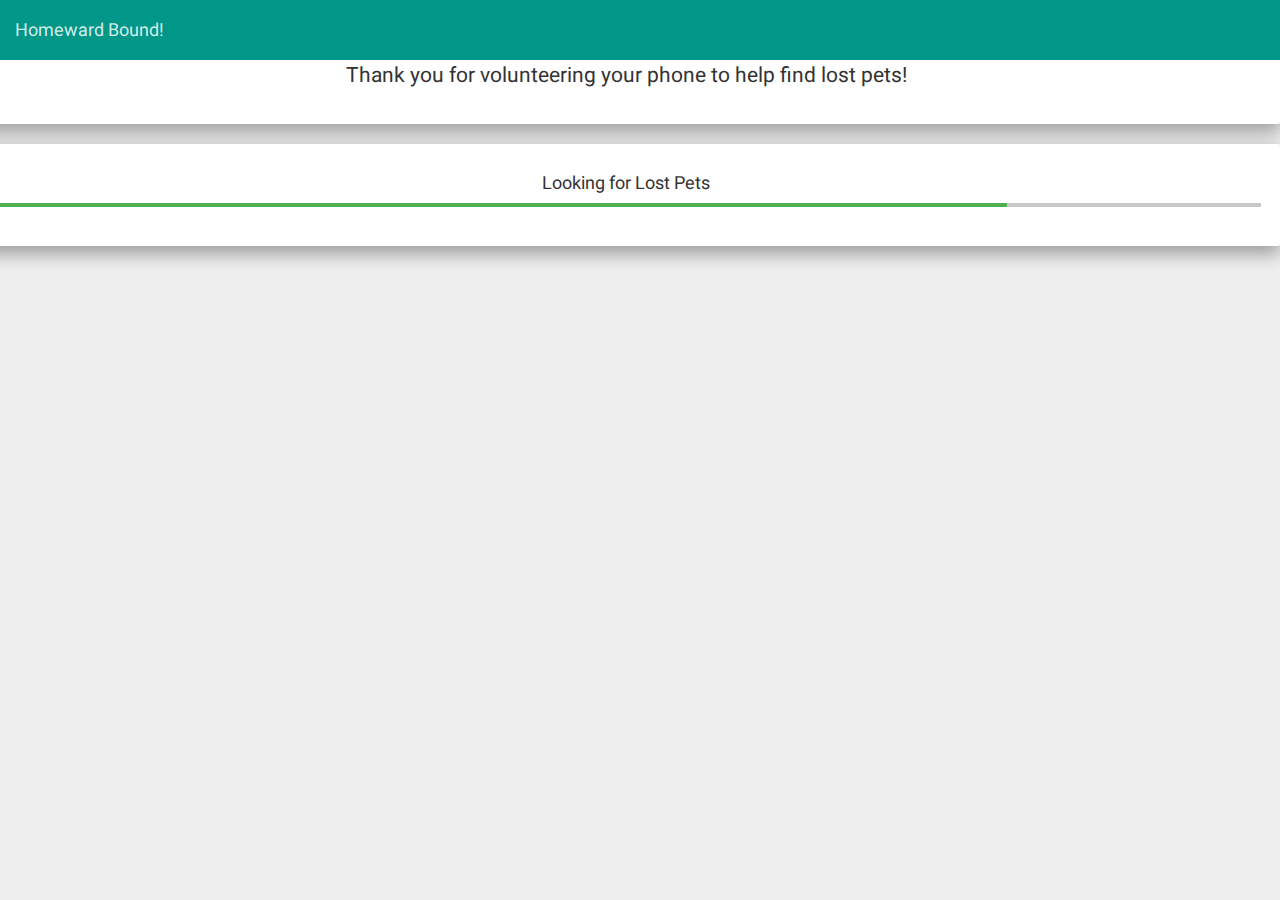
<file: platforms/android/assets/www/index.html>
<!DOCTYPE html>
<!--
    Licensed to the Apache Software Foundation (ASF) under one
    or more contributor license agreements.  See the NOTICE file
    distributed with this work for additional information
    regarding copyright ownership.  The ASF licenses this file
    to you under the Apache License, Version 2.0 (the
    "License"); you may not use this file except in compliance
    with the License.  You may obtain a copy of the License at

    http://www.apache.org/licenses/LICENSE-2.0

    Unless required by applicable law or agreed to in writing,
    software distributed under the License is distributed on an
    "AS IS" BASIS, WITHOUT WARRANTIES OR CONDITIONS OF ANY
     KIND, either express or implied.  See the License for the
    specific language governing permissions and limitations
    under the License.
-->
<html>
    <head>
        <meta charset="utf-8" />
        <meta name="format-detection" content="telephone=no" />
        <meta name="msapplication-tap-highlight" content="no" />
        <!-- WARNING: for iOS 7, remove the width=device-width and height=device-height attributes. See https://issues.apache.org/jira/browse/CB-4323 -->
        <meta name="viewport" content="user-scalable=no, initial-scale=1, maximum-scale=1, minimum-scale=1, width=device-width, height=device-height, target-densitydpi=device-dpi" />
        <link rel="stylesheet" type="text/css" href="css/index.css" />
        <!-- Material Design -->
        <link href="css/bootstrap.min.css" rel="stylesheet">
        <link href="css/roboto.min.css" rel="stylesheet">
        <link href="css/material.min.css" rel="stylesheet">
        <link href="css/ripples.min.css" rel="stylesheet">

        <title>Hello World</title>
    </head>
    <body>
        <div class="navbar navbar-default navbar-fixed-top">
            <div class="navbar-header">
                <!-- TODO: Add color -->
                <a class="navbar-brand" href="javascript:void(0)">Homeward Bound!</a>
            </div>
        </div>

        <div class="app">
            <div id="welcomeCard" class="jumbotron">
                <div class="icon-preview"><i class="midi-action-settings-input-antenna"></i></div>
                <h3>Welcome!</h3>
                <p>Thank you for volunteering your phone to help find lost pets!</p>
            </div>

            <div id="scanCard" class="jumbotron">
                <div><span class="midi-action-settings-input-antenna"></span></div>
                <h4 id="scanTitle">Looking for Lost Pets</h4>
                <div class="progress">
                    <div id="scanBar" class="progress-bar progress-bar-success" style="width: 80%"></div>
                </div>
            </div>

            <div id="discoveredPets">
            </div>
            <!--<div class="jumbotron">-->
                <!--<div><span class="midi-action-settings-input-antenna"></span></div>-->
                <!--<h4>Looking for Lost Pets</h4>-->
                <!--<div class="progress">-->
                    <!--<div id="scanBar" class="progress-bar progress-bar-success" style="width: 80%"></div>-->
                <!--</div>-->
            <!--</div>-->


        </div>

        <script type="text/javascript" src="cordova.js"></script>
        <script src="js/lib/jquery-1.10.2.min.js"></script>
        <script type="text/javascript" src="js/index.js"></script>
        <script src="js/lib/ripples.min.js"></script>
        <script src="js/lib/material.min.js"></script>
        <script src="js/lib/bootstrap.min.js"></script>
    </body>
</html>
</file>
<file: platforms/android/assets/www/css/index.css>
/*
 * Licensed to the Apache Software Foundation (ASF) under one
 * or more contributor license agreements.  See the NOTICE file
 * distributed with this work for additional information
 * regarding copyright ownership.  The ASF licenses this file
 * to you under the Apache License, Version 2.0 (the
 * "License"); you may not use this file except in compliance
 * with the License.  You may obtain a copy of the License at
 *
 * http://www.apache.org/licenses/LICENSE-2.0
 *
 * Unless required by applicable law or agreed to in writing,
 * software distributed under the License is distributed on an
 * "AS IS" BASIS, WITHOUT WARRANTIES OR CONDITIONS OF ANY
 * KIND, either express or implied.  See the License for the
 * specific language governing permissions and limitations
 * under the License.
 */
* {
    -webkit-tap-highlight-color: rgba(0,0,0,0); /* make transparent link selection, adjust last value opacity 0 to 1.0 */
}


/* Portrait layout (default) */
.app {
    position:relative;             /* position in the center of the screen */
    height:50px;                   /* text area height */
    text-align:center;
    padding: 70px 10px 10px 10px;     /* image height is 200px (bottom 20px are overlapped with text) */
    margin: 0px 0px 0px 0px;  /* offset vertical: half of image height and text area height */
                                   /* offset horizontal: half of text area width */
}

/* Landscape layout (with min-width) */
@media screen and (min-aspect-ratio: 1/1) and (min-width:400px) {
    .app {
        background-position:left center;
        padding:75px 0px 75px 170px;  /* padding-top + padding-bottom + text area = image height */
        margin:-90px 0px 0px -198px;  /* offset vertical: half of image height */
                                      /* offset horizontal: half of image width and text area width */
    }
}

h1 {
    font-size:24px;
    font-weight:normal;
    margin:0px;
    overflow:visible;
    padding:0px;
    text-align:center;
}

.event {
    border-radius:4px;
    -webkit-border-radius:4px;
    color:#FFFFFF;
    font-size:12px;
    margin:0px 30px;
    padding:2px 0px;
}

.event.listening {
    background-color:#333333;
    display:block;
}

.event.received {
    background-color:#4B946A;
    display:none;
}

@keyframes fade {
    from { opacity: 1.0; }
    50% { opacity: 0.4; }
    to { opacity: 1.0; }
}
 
@-webkit-keyframes fade {
    from { opacity: 1.0; }
    50% { opacity: 0.4; }
    to { opacity: 1.0; }
}
 
.blink {
    animation:fade 3000ms infinite;
    -webkit-animation:fade 3000ms infinite;
}
</file>
<file: platforms/android/assets/www/css/roboto.min.css>
@font-face{font-family:RobotoDraft;src:local('RobotoDraft'),local('RobotoDraft-Regular'),local('Roboto-Regular'),url(../fonts/RobotoDraftRegular.woff2) format('woff2'),url(../fonts/RobotoDraftRegular.woff) format('woff')}@font-face{font-family:RobotoDraft;font-weight:500;src:local('RobotoDraft Medium'),local('RobotoDraft-Medium'),local('Roboto-Medium'),url(../fonts/RobotoDraftMedium.woff2) format('woff2'),url(../fonts/RobotoDraftMedium.woff) format('woff')}@font-face{font-family:RobotoDraft;font-weight:700;src:local('RobotoDraft Bold'),local('RobotoDraft-Bold'),local('Roboto-Bold'),url(../fonts/RobotoDraftBold.woff2) format('woff2'),url(../fonts/RobotoDraftBold.woff) format('woff')}@font-face{font-family:RobotoDraft;font-style:italic;src:local('RobotoDraft Italic'),local('RobotoDraft-Italic'),local('Roboto-Italic'),url(../fonts/RobotoDraftItalic.woff2) format('woff2'),url(../fonts/RobotoDraftItalic.woff) format('woff')}
/*# sourceMappingURL=roboto.min.css.map */
</file>
<file: platforms/android/assets/www/css/material.min.css>
@font-face{font-family:Material-Design-Icons;src:url(../fonts/Material-Design-Icons.eot?3ocs8m);src:url(../fonts/Material-Design-Icons.eot?#iefix3ocs8m) format('embedded-opentype'),url(../fonts/Material-Design-Icons.woff?3ocs8m) format('woff'),url(../fonts/Material-Design-Icons.ttf?3ocs8m) format('truetype'),url(../fonts/Material-Design-Icons.svg?3ocs8m#Material-Design-Icons) format('svg')}[class^=mdi-],[class*=mdi-]{speak:none;display:inline-block;font:normal normal normal 24px/1 'Material-Design-Icons';text-rendering:auto;-webkit-font-smoothing:antialiased;-moz-osx-font-smoothing:grayscale;-webkit-transform:translate(0,0);-ms-transform:translate(0,0);transform:translate(0,0)}[class^=mdi-]:before,[class*=mdi-]:before{display:inline-block;speak:none;text-decoration:inherit}[class^=mdi-].pull-left,[class*=mdi-].pull-left{margin-right:.3em}[class^=mdi-].pull-right,[class*=mdi-].pull-right{margin-left:.3em}[class^=mdi-].mdi-lg:before,[class*=mdi-].mdi-lg:before,[class^=mdi-].mdi-lg:after,[class*=mdi-].mdi-lg:after{font-size:1.33333333em;line-height:.75em;vertical-align:-15%}[class^=mdi-].mdi-2x:before,[class*=mdi-].mdi-2x:before,[class^=mdi-].mdi-2x:after,[class*=mdi-].mdi-2x:after{font-size:2em}[class^=mdi-].mdi-3x:before,[class*=mdi-].mdi-3x:before,[class^=mdi-].mdi-3x:after,[class*=mdi-].mdi-3x:after{font-size:3em}[class^=mdi-].mdi-4x:before,[class*=mdi-].mdi-4x:before,[class^=mdi-].mdi-4x:after,[class*=mdi-].mdi-4x:after{font-size:4em}[class^=mdi-].mdi-5x:before,[class*=mdi-].mdi-5x:before,[class^=mdi-].mdi-5x:after,[class*=mdi-].mdi-5x:after{font-size:5em}[class^=mdi-device-signal-cellular-]:after,[class^=mdi-device-battery-]:after,[class^=mdi-device-battery-charging-]:after,[class^=mdi-device-signal-cellular-connected-no-internet-]:after,[class^=mdi-device-signal-wifi-]:after,[class^=mdi-device-signal-wifi-statusbar-not-connected]:after,.mdi-device-network-wifi:after{opacity:.3;position:absolute;left:0;top:0;z-index:1;display:inline-block;speak:none;text-decoration:inherit}[class^=mdi-device-signal-cellular-]:after{content:"\e758"}[class^=mdi-device-battery-]:after{content:"\e735"}[class^=mdi-device-battery-charging-]:after{content:"\e733"}[class^=mdi-device-signal-cellular-connected-no-internet-]:after{content:"\e75d"}[class^=mdi-device-signal-wifi-]:after,.mdi-device-network-wifi:after{content:"\e765"}[class^=mdi-device-signal-wifi-statusbasr-not-connected]:after{content:"\e8f7"}.mdi-device-signal-cellular-off:after,.mdi-device-signal-cellular-null:after,.mdi-device-signal-cellular-no-sim:after,.mdi-device-signal-wifi-off:after,.mdi-device-signal-wifi-4-bar:after,.mdi-device-signal-cellular-4-bar:after,.mdi-device-battery-alert:after,.mdi-device-signal-cellular-connected-no-internet-4-bar:after,.mdi-device-battery-std:after,.mdi-device-battery-full .mdi-device-battery-unknown:after{content:""}.mdi-fw{width:1.28571429em;text-align:center}.mdi-ul{padding-left:0;margin-left:2.14285714em;list-style-type:none}.mdi-ul>li{position:relative}.mdi-li{position:absolute;left:-2.14285714em;width:2.14285714em;top:.14285714em;text-align:center}.mdi-li.mdi-lg{left:-1.85714286em}.mdi-border{padding:.2em .25em .15em;border:solid .08em #eee;border-radius:.1em}.mdi-spin{-webkit-animation:mdi-spin 2s infinite linear;animation:mdi-spin 2s infinite linear;-webkit-transform-origin:50% 50%;-ms-transform-origin:50% 50%;transform-origin:50% 50%}.mdi-pulse{-webkit-animation:mdi-spin 1s steps(8) infinite;animation:mdi-spin 1s steps(8) infinite;-webkit-transform-origin:50% 50%;-ms-transform-origin:50% 50%;transform-origin:50% 50%}@-webkit-keyframes mdi-spin{0%{-webkit-transform:rotate(0deg);transform:rotate(0deg)}100%{-webkit-transform:rotate(359deg);transform:rotate(359deg)}}@keyframes mdi-spin{0%{-webkit-transform:rotate(0deg);transform:rotate(0deg)}100%{-webkit-transform:rotate(359deg);transform:rotate(359deg)}}.mdi-rotate-90{filter:progid:DXImageTransform.Microsoft.BasicImage(rotation=1);-webkit-transform:rotate(90deg);-ms-transform:rotate(90deg);transform:rotate(90deg)}.mdi-rotate-180{filter:progid:DXImageTransform.Microsoft.BasicImage(rotation=2);-webkit-transform:rotate(180deg);-ms-transform:rotate(180deg);transform:rotate(180deg)}.mdi-rotate-270{filter:progid:DXImageTransform.Microsoft.BasicImage(rotation=3);-webkit-transform:rotate(270deg);-ms-transform:rotate(270deg);transform:rotate(270deg)}.mdi-flip-horizontal{filter:progid:DXImageTransform.Microsoft.BasicImage(rotation=0,mirror=1);-webkit-transform:scale(-1,1);-ms-transform:scale(-1,1);transform:scale(-1,1)}.mdi-flip-vertical{filter:progid:DXImageTransform.Microsoft.BasicImage(rotation=2,mirror=1);-webkit-transform:scale(1,-1);-ms-transform:scale(1,-1);transform:scale(1,-1)}:root .mdi-rotate-90,:root .mdi-rotate-180,:root .mdi-rotate-270,:root .mdi-flip-horizontal,:root .mdi-flip-vertical{-webkit-filter:none;filter:none}.mdi-stack{position:relative;display:inline-block;width:2em;height:2em;line-height:2em;vertical-align:middle}.mdi-stack-1x,.mdi-stack-2x{position:absolute;left:0;width:100%;text-align:center}.mdi-stack-1x{line-height:inherit}.mdi-stack-2x{font-size:2em}.mdi-inverse{color:#fff}.mdi-action-3d-rotation:before{content:"\e600"}.mdi-action-accessibility:before{content:"\e601"}.mdi-action-account-balance-wallet:before{content:"\e602"}.mdi-action-account-balance:before{content:"\e603"}.mdi-action-account-box:before{content:"\e604"}.mdi-action-account-child:before{content:"\e605"}.mdi-action-account-circle:before{content:"\e606"}.mdi-action-add-shopping-cart:before{content:"\e607"}.mdi-action-alarm-add:before{content:"\e608"}.mdi-action-alarm-off:before{content:"\e609"}.mdi-action-alarm-on:before{content:"\e60a"}.mdi-action-alarm:before{content:"\e60b"}.mdi-action-android:before{content:"\e60c"}.mdi-action-announcement:before{content:"\e60d"}.mdi-action-aspect-ratio:before{content:"\e60e"}.mdi-action-assessment:before{content:"\e60f"}.mdi-action-assignment-ind:before{content:"\e610"}.mdi-action-assignment-late:before{content:"\e611"}.mdi-action-assignment-return:before{content:"\e612"}.mdi-action-assignment-returned:before{content:"\e613"}.mdi-action-assignment-turned-in:before{content:"\e614"}.mdi-action-assignment:before{content:"\e615"}.mdi-action-autorenew:before{content:"\e616"}.mdi-action-backup:before{content:"\e617"}.mdi-action-book:before{content:"\e618"}.mdi-action-bookmark-outline:before{content:"\e619"}.mdi-action-bookmark:before{content:"\e61a"}.mdi-action-bug-report:before{content:"\e61b"}.mdi-action-cached:before{content:"\e61c"}.mdi-action-check-circle:before{content:"\e61d"}.mdi-action-class:before{content:"\e61e"}.mdi-action-credit-card:before{content:"\e61f"}.mdi-action-dashboard:before{content:"\e620"}.mdi-action-delete:before{content:"\e621"}.mdi-action-description:before{content:"\e622"}.mdi-action-dns:before{content:"\e623"}.mdi-action-done-all:before{content:"\e624"}.mdi-action-done:before{content:"\e625"}.mdi-action-event:before{content:"\e626"}.mdi-action-exit-to-app:before{content:"\e627"}.mdi-action-explore:before{content:"\e628"}.mdi-action-extension:before{content:"\e629"}.mdi-action-face-unlock:before{content:"\e62a"}.mdi-action-favorite-outline:before{content:"\e62b"}.mdi-action-favorite:before{content:"\e62c"}.mdi-action-find-in-page:before{content:"\e62d"}.mdi-action-find-replace:before{content:"\e62e"}.mdi-action-flip-to-back:before{content:"\e62f"}.mdi-action-flip-to-front:before{content:"\e630"}.mdi-action-get-app:before{content:"\e631"}.mdi-action-grade:before{content:"\e632"}.mdi-action-group-work:before{content:"\e633"}.mdi-action-help:before{content:"\e634"}.mdi-action-highlight-remove:before{content:"\e635"}.mdi-action-history:before{content:"\e636"}.mdi-action-home:before{content:"\e637"}.mdi-action-https:before{content:"\e638"}.mdi-action-info-outline:before{content:"\e639"}.mdi-action-info:before{content:"\e63a"}.mdi-action-input:before{content:"\e63b"}.mdi-action-invert-colors:before{content:"\e63c"}.mdi-action-label-outline:before{content:"\e63d"}.mdi-action-label:before{content:"\e63e"}.mdi-action-language:before{content:"\e63f"}.mdi-action-launch:before{content:"\e640"}.mdi-action-list:before{content:"\e641"}.mdi-action-lock-open:before{content:"\e642"}.mdi-action-lock-outline:before{content:"\e643"}.mdi-action-lock:before{content:"\e644"}.mdi-action-loyalty:before{content:"\e645"}.mdi-action-markunread-mailbox:before{content:"\e646"}.mdi-action-note-add:before{content:"\e647"}.mdi-action-open-in-browser:before{content:"\e648"}.mdi-action-open-in-new:before{content:"\e649"}.mdi-action-open-with:before{content:"\e64a"}.mdi-action-pageview:before{content:"\e64b"}.mdi-action-payment:before{content:"\e64c"}.mdi-action-perm-camera-mic:before{content:"\e64d"}.mdi-action-perm-contact-cal:before{content:"\e64e"}.mdi-action-perm-data-setting:before{content:"\e64f"}.mdi-action-perm-device-info:before{content:"\e650"}.mdi-action-perm-identity:before{content:"\e651"}.mdi-action-perm-media:before{content:"\e652"}.mdi-action-perm-phone-msg:before{content:"\e653"}.mdi-action-perm-scan-wifi:before{content:"\e654"}.mdi-action-picture-in-picture:before{content:"\e655"}.mdi-action-polymer:before{content:"\e656"}.mdi-action-print:before{content:"\e657"}.mdi-action-query-builder:before{content:"\e658"}.mdi-action-question-answer:before{content:"\e659"}.mdi-action-receipt:before{content:"\e65a"}.mdi-action-redeem:before{content:"\e65b"}.mdi-action-reorder:before{content:"\e65c"}.mdi-action-report-problem:before{content:"\e65d"}.mdi-action-restore:before{content:"\e65e"}.mdi-action-room:before{content:"\e65f"}.mdi-action-schedule:before{content:"\e660"}.mdi-action-search:before{content:"\e661"}.mdi-action-settings-applications:before{content:"\e662"}.mdi-action-settings-backup-restore:before{content:"\e663"}.mdi-action-settings-bluetooth:before{content:"\e664"}.mdi-action-settings-cell:before{content:"\e665"}.mdi-action-settings-display:before{content:"\e666"}.mdi-action-settings-ethernet:before{content:"\e667"}.mdi-action-settings-input-antenna:before{content:"\e668"}.mdi-action-settings-input-component:before{content:"\e669"}.mdi-action-settings-input-composite:before{content:"\e66a"}.mdi-action-settings-input-hdmi:before{content:"\e66b"}.mdi-action-settings-input-svideo:before{content:"\e66c"}.mdi-action-settings-overscan:before{content:"\e66d"}.mdi-action-settings-phone:before{content:"\e66e"}.mdi-action-settings-power:before{content:"\e66f"}.mdi-action-settings-remote:before{content:"\e670"}.mdi-action-settings-voice:before{content:"\e671"}.mdi-action-settings:before{content:"\e672"}.mdi-action-shop-two:before{content:"\e673"}.mdi-action-shop:before{content:"\e674"}.mdi-action-shopping-basket:before{content:"\e675"}.mdi-action-shopping-cart:before{content:"\e676"}.mdi-action-speaker-notes:before{content:"\e677"}.mdi-action-spellcheck:before{content:"\e678"}.mdi-action-star-rate:before{content:"\e679"}.mdi-action-stars:before{content:"\e67a"}.mdi-action-store:before{content:"\e67b"}.mdi-action-subject:before{content:"\e67c"}.mdi-action-supervisor-account:before{content:"\e67d"}.mdi-action-swap-horiz:before{content:"\e67e"}.mdi-action-swap-vert-circle:before{content:"\e67f"}.mdi-action-swap-vert:before{content:"\e680"}.mdi-action-system-update-tv:before{content:"\e681"}.mdi-action-tab-unselected:before{content:"\e682"}.mdi-action-tab:before{content:"\e683"}.mdi-action-theaters:before{content:"\e684"}.mdi-action-thumb-down:before{content:"\e685"}.mdi-action-thumb-up:before{content:"\e686"}.mdi-action-thumbs-up-down:before{content:"\e687"}.mdi-action-toc:before{content:"\e688"}.mdi-action-today:before{content:"\e689"}.mdi-action-track-changes:before{content:"\e68a"}.mdi-action-translate:before{content:"\e68b"}.mdi-action-trending-down:before{content:"\e68c"}.mdi-action-trending-neutral:before{content:"\e68d"}.mdi-action-trending-up:before{content:"\e68e"}.mdi-action-turned-in-not:before{content:"\e68f"}.mdi-action-turned-in:before{content:"\e690"}.mdi-action-verified-user:before{content:"\e691"}.mdi-action-view-agenda:before{content:"\e692"}.mdi-action-view-array:before{content:"\e693"}.mdi-action-view-carousel:before{content:"\e694"}.mdi-action-view-column:before{content:"\e695"}.mdi-action-view-day:before{content:"\e696"}.mdi-action-view-headline:before{content:"\e697"}.mdi-action-view-list:before{content:"\e698"}.mdi-action-view-module:before{content:"\e699"}.mdi-action-view-quilt:before{content:"\e69a"}.mdi-action-view-stream:before{content:"\e69b"}.mdi-action-view-week:before{content:"\e69c"}.mdi-action-visibility-off:before{content:"\e69d"}.mdi-action-visibility:before{content:"\e69e"}.mdi-action-wallet-giftcard:before{content:"\e69f"}.mdi-action-wallet-membership:before{content:"\e6a0"}.mdi-action-wallet-travel:before{content:"\e6a1"}.mdi-action-work:before{content:"\e6a2"}.mdi-alert-error:before{content:"\e6a3"}.mdi-alert-warning:before{content:"\e6a4"}.mdi-av-album:before{content:"\e6a5"}.mdi-av-closed-caption:before{content:"\e6a6"}.mdi-av-equalizer:before{content:"\e6a7"}.mdi-av-explicit:before{content:"\e6a8"}.mdi-av-fast-forward:before{content:"\e6a9"}.mdi-av-fast-rewind:before{content:"\e6aa"}.mdi-av-games:before{content:"\e6ab"}.mdi-av-hearing:before{content:"\e6ac"}.mdi-av-high-quality:before{content:"\e6ad"}.mdi-av-loop:before{content:"\e6ae"}.mdi-av-mic-none:before{content:"\e6af"}.mdi-av-mic-off:before{content:"\e6b0"}.mdi-av-mic:before{content:"\e6b1"}.mdi-av-movie:before{content:"\e6b2"}.mdi-av-my-library-add:before{content:"\e6b3"}.mdi-av-my-library-books:before{content:"\e6b4"}.mdi-av-my-library-music:before{content:"\e6b5"}.mdi-av-new-releases:before{content:"\e6b6"}.mdi-av-not-interested:before{content:"\e6b7"}.mdi-av-pause-circle-fill:before{content:"\e6b8"}.mdi-av-pause-circle-outline:before{content:"\e6b9"}.mdi-av-pause:before{content:"\e6ba"}.mdi-av-play-arrow:before{content:"\e6bb"}.mdi-av-play-circle-fill:before{content:"\e6bc"}.mdi-av-play-circle-outline:before{content:"\e6bd"}.mdi-av-play-shopping-bag:before{content:"\e6be"}.mdi-av-playlist-add:before{content:"\e6bf"}.mdi-av-queue-mus:before{content:"\e6c0"}.mdi-av-queue:before{content:"\e6c1"}.mdi-av-radio:before{content:"\e6c2"}.mdi-av-recent-actors:before{content:"\e6c3"}.mdi-av-repeat-one:before{content:"\e6c4"}.mdi-av-repeat:before{content:"\e6c5"}.mdi-av-replay:before{content:"\e6c6"}.mdi-av-shuffle:before{content:"\e6c7"}.mdi-av-skip-next:before{content:"\e6c8"}.mdi-av-skip-previous:before{content:"\e6c9"}.mdi-av-snooze:before{content:"\e6ca"}.mdi-av-stop:before{content:"\e6cb"}.mdi-av-subtitles:before{content:"\e6cc"}.mdi-av-surround-sound:before{content:"\e6cd"}.mdi-av-timer:before{content:"\e6ce"}.mdi-av-video-collection:before{content:"\e6cf"}.mdi-av-videocam-off:before{content:"\e6d0"}.mdi-av-videocam:before{content:"\e6d1"}.mdi-av-volume-down:before{content:"\e6d2"}.mdi-av-volume-mute:before{content:"\e6d3"}.mdi-av-volume-off:before{content:"\e6d4"}.mdi-av-volume-up:before{content:"\e6d5"}.mdi-av-web:before{content:"\e6d6"}.mdi-communication-business:before{content:"\e6d7"}.mdi-communication-call-end:before{content:"\e6d8"}.mdi-communication-call-made:before{content:"\e6d9"}.mdi-communication-call-merge:before{content:"\e6da"}.mdi-communication-call-missed:before{content:"\e6db"}.mdi-communication-call-received:before{content:"\e6dc"}.mdi-communication-call-split:before{content:"\e6dd"}.mdi-communication-call:before{content:"\e6de"}.mdi-communication-chat:before{content:"\e6df"}.mdi-communication-clear-all:before{content:"\e6e0"}.mdi-communication-comment:before{content:"\e6e1"}.mdi-communication-contacts:before{content:"\e6e2"}.mdi-communication-dialer-sip:before{content:"\e6e3"}.mdi-communication-dialpad:before{content:"\e6e4"}.mdi-communication-dnd-on:before{content:"\e6e5"}.mdi-communication-email:before{content:"\e6e6"}.mdi-communication-forum:before{content:"\e6e7"}.mdi-communication-import-export:before{content:"\e6e8"}.mdi-communication-invert-colors-off:before{content:"\e6e9"}.mdi-communication-invert-colors-on:before{content:"\e6ea"}.mdi-communication-live-help:before{content:"\e6eb"}.mdi-communication-location-off:before{content:"\e6ec"}.mdi-communication-location-on:before{content:"\e6ed"}.mdi-communication-message:before{content:"\e6ee"}.mdi-communication-messenger:before{content:"\e6ef"}.mdi-communication-no-sim:before{content:"\e6f0"}.mdi-communication-phone:before{content:"\e6f1"}.mdi-communication-portable-wifi-off:before{content:"\e6f2"}.mdi-communication-quick-contacts-dialer:before{content:"\e6f3"}.mdi-communication-quick-contacts-mail:before{content:"\e6f4"}.mdi-communication-ring-volume:before{content:"\e6f5"}.mdi-communication-stay-current-landscape:before{content:"\e6f6"}.mdi-communication-stay-current-portrait:before{content:"\e6f7"}.mdi-communication-stay-primary-landscape:before{content:"\e6f8"}.mdi-communication-stay-primary-portrait:before{content:"\e6f9"}.mdi-communication-swap-calls:before{content:"\e6fa"}.mdi-communication-textsms:before{content:"\e6fb"}.mdi-communication-voicemail:before{content:"\e6fc"}.mdi-communication-vpn-key:before{content:"\e6fd"}.mdi-content-add-box:before{content:"\e6fe"}.mdi-content-add-circle-outline:before{content:"\e6ff"}.mdi-content-add-circle:before{content:"\e700"}.mdi-content-add:before{content:"\e701"}.mdi-content-archive:before{content:"\e702"}.mdi-content-backspace:before{content:"\e703"}.mdi-content-block:before{content:"\e704"}.mdi-content-clear:before{content:"\e705"}.mdi-content-content-copy:before{content:"\e706"}.mdi-content-content-cut:before{content:"\e707"}.mdi-content-content-paste:before{content:"\e708"}.mdi-content-create:before{content:"\e709"}.mdi-content-drafts:before{content:"\e70a"}.mdi-content-filter-list:before{content:"\e70b"}.mdi-content-flag:before{content:"\e70c"}.mdi-content-forward:before{content:"\e70d"}.mdi-content-gesture:before{content:"\e70e"}.mdi-content-inbox:before{content:"\e70f"}.mdi-content-link:before{content:"\e710"}.mdi-content-mail:before{content:"\e711"}.mdi-content-markunread:before{content:"\e712"}.mdi-content-redo:before{content:"\e713"}.mdi-content-remove-circle-outline:before{content:"\e714"}.mdi-content-remove-circle:before{content:"\e715"}.mdi-content-remove:before{content:"\e716"}.mdi-content-reply-all:before{content:"\e717"}.mdi-content-reply:before{content:"\e718"}.mdi-content-report:before{content:"\e719"}.mdi-content-save:before{content:"\e71a"}.mdi-content-select-all:before{content:"\e71b"}.mdi-content-send:before{content:"\e71c"}.mdi-content-sort:before{content:"\e71d"}.mdi-content-text-format:before{content:"\e71e"}.mdi-content-undo:before{content:"\e71f"}.mdi-editor-attach-file:before{content:"\e776"}.mdi-editor-attach-money:before{content:"\e777"}.mdi-editor-border-all:before{content:"\e778"}.mdi-editor-border-bottom:before{content:"\e779"}.mdi-editor-border-clear:before{content:"\e77a"}.mdi-editor-border-color:before{content:"\e77b"}.mdi-editor-border-horizontal:before{content:"\e77c"}.mdi-editor-border-inner:before{content:"\e77d"}.mdi-editor-border-left:before{content:"\e77e"}.mdi-editor-border-outer:before{content:"\e77f"}.mdi-editor-border-right:before{content:"\e780"}.mdi-editor-border-style:before{content:"\e781"}.mdi-editor-border-top:before{content:"\e782"}.mdi-editor-border-vertical:before{content:"\e783"}.mdi-editor-format-align-center:before{content:"\e784"}.mdi-editor-format-align-justify:before{content:"\e785"}.mdi-editor-format-align-left:before{content:"\e786"}.mdi-editor-format-align-right:before{content:"\e787"}.mdi-editor-format-bold:before{content:"\e788"}.mdi-editor-format-clear:before{content:"\e789"}.mdi-editor-format-color-fill:before{content:"\e78a"}.mdi-editor-format-color-reset:before{content:"\e78b"}.mdi-editor-format-color-text:before{content:"\e78c"}.mdi-editor-format-indent-decrease:before{content:"\e78d"}.mdi-editor-format-indent-increase:before{content:"\e78e"}.mdi-editor-format-italic:before{content:"\e78f"}.mdi-editor-format-line-spacing:before{content:"\e790"}.mdi-editor-format-list-bulleted:before{content:"\e791"}.mdi-editor-format-list-numbered:before{content:"\e792"}.mdi-editor-format-paint:before{content:"\e793"}.mdi-editor-format-quote:before{content:"\e794"}.mdi-editor-format-size:before{content:"\e795"}.mdi-editor-format-strikethrough:before{content:"\e796"}.mdi-editor-format-textdirection-l-to-r:before{content:"\e797"}.mdi-editor-format-textdirection-r-to-l:before{content:"\e798"}.mdi-editor-format-underline:before{content:"\e799"}.mdi-editor-functions:before{content:"\e79a"}.mdi-editor-insert-chart:before{content:"\e79b"}.mdi-editor-insert-comment:before{content:"\e79c"}.mdi-editor-insert-drive-file:before{content:"\e79d"}.mdi-editor-insert-emoticon:before{content:"\e79e"}.mdi-editor-insert-invitation:before{content:"\e79f"}.mdi-editor-insert-link:before{content:"\e7a0"}.mdi-editor-insert-photo:before{content:"\e7a1"}.mdi-editor-merge-type:before{content:"\e7a2"}.mdi-editor-mode-comment:before{content:"\e7a3"}.mdi-editor-mode-edit:before{content:"\e7a4"}.mdi-editor-publish:before{content:"\e7a5"}.mdi-editor-vertical-align-bottom:before{content:"\e7a6"}.mdi-editor-vertical-align-center:before{content:"\e7a7"}.mdi-editor-vertical-align-top:before{content:"\e7a8"}.mdi-editor-wrap-text:before{content:"\e7a9"}.mdi-file-attachment:before{content:"\e7aa"}.mdi-file-cloud-circle:before{content:"\e7ab"}.mdi-file-cloud-done:before{content:"\e7ac"}.mdi-file-cloud-download:before{content:"\e7ad"}.mdi-file-cloud-off:before{content:"\e7ae"}.mdi-file-cloud-queue:before{content:"\e7af"}.mdi-file-cloud-upload:before{content:"\e7b0"}.mdi-file-cloud:before{content:"\e7b1"}.mdi-file-file-download:before{content:"\e7b2"}.mdi-file-file-upload:before{content:"\e7b3"}.mdi-file-folder-open:before{content:"\e7b4"}.mdi-file-folder-shared:before{content:"\e7b5"}.mdi-file-folder:before{content:"\e7b6"}.mdi-device-access-alarm:before{content:"\e720"}.mdi-device-access-alarms:before{content:"\e721"}.mdi-device-access-time:before{content:"\e722"}.mdi-device-add-alarm:before{content:"\e723"}.mdi-device-airplanemode-off:before{content:"\e724"}.mdi-device-airplanemode-on:before{content:"\e725"}.mdi-device-battery-20:before{content:"\e726"}.mdi-device-battery-30:before{content:"\e727"}.mdi-device-battery-50:before{content:"\e728"}.mdi-device-battery-60:before{content:"\e729"}.mdi-device-battery-80:before{content:"\e72a"}.mdi-device-battery-90:before{content:"\e72b"}.mdi-device-battery-alert:before{content:"\e72c"}.mdi-device-battery-charging-20:before{content:"\e72d"}.mdi-device-battery-charging-30:before{content:"\e72e"}.mdi-device-battery-charging-50:before{content:"\e72f"}.mdi-device-battery-charging-60:before{content:"\e730"}.mdi-device-battery-charging-80:before{content:"\e731"}.mdi-device-battery-charging-90:before{content:"\e732"}.mdi-device-battery-charging-full:before{content:"\e733"}.mdi-device-battery-full:before{content:"\e734"}.mdi-device-battery-std:before{content:"\e735"}.mdi-device-battery-unknown:before{content:"\e736"}.mdi-device-bluetooth-connected:before{content:"\e737"}.mdi-device-bluetooth-disabled:before{content:"\e738"}.mdi-device-bluetooth-searching:before{content:"\e739"}.mdi-device-bluetooth:before{content:"\e73a"}.mdi-device-brightness-auto:before{content:"\e73b"}.mdi-device-brightness-high:before{content:"\e73c"}.mdi-device-brightness-low:before{content:"\e73d"}.mdi-device-brightness-medium:before{content:"\e73e"}.mdi-device-data-usage:before{content:"\e73f"}.mdi-device-developer-mode:before{content:"\e740"}.mdi-device-devices:before{content:"\e741"}.mdi-device-dvr:before{content:"\e742"}.mdi-device-gps-fixed:before{content:"\e743"}.mdi-device-gps-not-fixed:before{content:"\e744"}.mdi-device-gps-off:before{content:"\e745"}.mdi-device-location-disabled:before{content:"\e746"}.mdi-device-location-searching:before{content:"\e747"}.mdi-device-multitrack-audio:before{content:"\e748"}.mdi-device-network-cell:before{content:"\e749"}.mdi-device-network-wifi:before{content:"\e74a"}.mdi-device-nfc:before{content:"\e74b"}.mdi-device-now-wallpaper:before{content:"\e74c"}.mdi-device-now-widgets:before{content:"\e74d"}.mdi-device-screen-lock-landscape:before{content:"\e74e"}.mdi-device-screen-lock-portrait:before{content:"\e74f"}.mdi-device-screen-lock-rotation:before{content:"\e750"}.mdi-device-screen-rotation:before{content:"\e751"}.mdi-device-sd-storage:before{content:"\e752"}.mdi-device-settings-system-daydream:before{content:"\e753"}.mdi-device-signal-cellular-0-bar:before{content:"\e754"}.mdi-device-signal-cellular-1-bar:before{content:"\e755"}.mdi-device-signal-cellular-2-bar:before{content:"\e756"}.mdi-device-signal-cellular-3-bar:before{content:"\e757"}.mdi-device-signal-cellular-4-bar:before{content:"\e758"}.mdi-signal-wifi-statusbar-connected-no-internet-after:before{content:"\e8f6"}.mdi-device-signal-cellular-connected-no-internet-0-bar:before{content:"\e759"}.mdi-device-signal-cellular-connected-no-internet-1-bar:before{content:"\e75a"}.mdi-device-signal-cellular-connected-no-internet-2-bar:before{content:"\e75b"}.mdi-device-signal-cellular-connected-no-internet-3-bar:before{content:"\e75c"}.mdi-device-signal-cellular-connected-no-internet-4-bar:before{content:"\e75d"}.mdi-device-signal-cellular-no-sim:before{content:"\e75e"}.mdi-device-signal-cellular-null:before{content:"\e75f"}.mdi-device-signal-cellular-off:before{content:"\e760"}.mdi-device-signal-wifi-0-bar:before{content:"\e761"}.mdi-device-signal-wifi-1-bar:before{content:"\e762"}.mdi-device-signal-wifi-2-bar:before{content:"\e763"}.mdi-device-signal-wifi-3-bar:before{content:"\e764"}.mdi-device-signal-wifi-4-bar:before{content:"\e765"}.mdi-device-signal-wifi-off:before{content:"\e766"}.mdi-device-signal-wifi-statusbar-1-bar:before{content:"\e767"}.mdi-device-signal-wifi-statusbar-2-bar:before{content:"\e768"}.mdi-device-signal-wifi-statusbar-3-bar:before{content:"\e769"}.mdi-device-signal-wifi-statusbar-4-bar:before{content:"\e76a"}.mdi-device-signal-wifi-statusbar-connected-no-internet-:before{content:"\e76b"}.mdi-device-signal-wifi-statusbar-connected-no-internet:before{content:"\e76f"}.mdi-device-signal-wifi-statusbar-connected-no-internet-2:before{content:"\e76c"}.mdi-device-signal-wifi-statusbar-connected-no-internet-3:before{content:"\e76d"}.mdi-device-signal-wifi-statusbar-connected-no-internet-4:before{content:"\e76e"}.mdi-signal-wifi-statusbar-not-connected-after:before{content:"\e8f7"}.mdi-device-signal-wifi-statusbar-not-connected:before{content:"\e770"}.mdi-device-signal-wifi-statusbar-null:before{content:"\e771"}.mdi-device-storage:before{content:"\e772"}.mdi-device-usb:before{content:"\e773"}.mdi-device-wifi-lock:before{content:"\e774"}.mdi-device-wifi-tethering:before{content:"\e775"}.mdi-hardware-cast-connected:before{content:"\e7b7"}.mdi-hardware-cast:before{content:"\e7b8"}.mdi-hardware-computer:before{content:"\e7b9"}.mdi-hardware-desktop-mac:before{content:"\e7ba"}.mdi-hardware-desktop-windows:before{content:"\e7bb"}.mdi-hardware-dock:before{content:"\e7bc"}.mdi-hardware-gamepad:before{content:"\e7bd"}.mdi-hardware-headset-mic:before{content:"\e7be"}.mdi-hardware-headset:before{content:"\e7bf"}.mdi-hardware-keyboard-alt:before{content:"\e7c0"}.mdi-hardware-keyboard-arrow-down:before{content:"\e7c1"}.mdi-hardware-keyboard-arrow-left:before{content:"\e7c2"}.mdi-hardware-keyboard-arrow-right:before{content:"\e7c3"}.mdi-hardware-keyboard-arrow-up:before{content:"\e7c4"}.mdi-hardware-keyboard-backspace:before{content:"\e7c5"}.mdi-hardware-keyboard-capslock:before{content:"\e7c6"}.mdi-hardware-keyboard-control:before{content:"\e7c7"}.mdi-hardware-keyboard-hide:before{content:"\e7c8"}.mdi-hardware-keyboard-return:before{content:"\e7c9"}.mdi-hardware-keyboard-tab:before{content:"\e7ca"}.mdi-hardware-keyboard-voice:before{content:"\e7cb"}.mdi-hardware-keyboard:before{content:"\e7cc"}.mdi-hardware-laptop-chromebook:before{content:"\e7cd"}.mdi-hardware-laptop-mac:before{content:"\e7ce"}.mdi-hardware-laptop-windows:before{content:"\e7cf"}.mdi-hardware-laptop:before{content:"\e7d0"}.mdi-hardware-memory:before{content:"\e7d1"}.mdi-hardware-mouse:before{content:"\e7d2"}.mdi-hardware-phone-android:before{content:"\e7d3"}.mdi-hardware-phone-iphone:before{content:"\e7d4"}.mdi-hardware-phonelink-off:before{content:"\e7d5"}.mdi-hardware-phonelink:before{content:"\e7d6"}.mdi-hardware-security:before{content:"\e7d7"}.mdi-hardware-sim-card:before{content:"\e7d8"}.mdi-hardware-smartphone:before{content:"\e7d9"}.mdi-hardware-speaker:before{content:"\e7da"}.mdi-hardware-tablet-android:before{content:"\e7db"}.mdi-hardware-tablet-mac:before{content:"\e7dc"}.mdi-hardware-tablet:before{content:"\e7dd"}.mdi-hardware-tv:before{content:"\e7de"}.mdi-hardware-watch:before{content:"\e7df"}.mdi-image-add-to-photos:before{content:"\e7e0"}.mdi-image-adjust:before{content:"\e7e1"}.mdi-image-assistant-photo:before{content:"\e7e2"}.mdi-image-audiotrack:before{content:"\e7e3"}.mdi-image-blur-circular:before{content:"\e7e4"}.mdi-image-blur-linear:before{content:"\e7e5"}.mdi-image-blur-off:before{content:"\e7e6"}.mdi-image-blur-on:before{content:"\e7e7"}.mdi-image-brightness-1:before{content:"\e7e8"}.mdi-image-brightness-2:before{content:"\e7e9"}.mdi-image-brightness-3:before{content:"\e7ea"}.mdi-image-brightness-4:before{content:"\e7eb"}.mdi-image-brightness-5:before{content:"\e7ec"}.mdi-image-brightness-6:before{content:"\e7ed"}.mdi-image-brightness-7:before{content:"\e7ee"}.mdi-image-brush:before{content:"\e7ef"}.mdi-image-camera-alt:before{content:"\e7f0"}.mdi-image-camera-front:before{content:"\e7f1"}.mdi-image-camera-rear:before{content:"\e7f2"}.mdi-image-camera-roll:before{content:"\e7f3"}.mdi-image-camera:before{content:"\e7f4"}.mdi-image-center-focus-strong:before{content:"\e7f5"}.mdi-image-center-focus-weak:before{content:"\e7f6"}.mdi-image-collections:before{content:"\e7f7"}.mdi-image-color-lens:before{content:"\e7f8"}.mdi-image-colorize:before{content:"\e7f9"}.mdi-image-compare:before{content:"\e7fa"}.mdi-image-control-point-duplicate:before{content:"\e7fb"}.mdi-image-control-point:before{content:"\e7fc"}.mdi-image-crop-3-2:before{content:"\e7fd"}.mdi-image-crop-5-4:before{content:"\e7fe"}.mdi-image-crop-7-5:before{content:"\e7ff"}.mdi-image-crop-16-9:before{content:"\e800"}.mdi-image-crop-din:before{content:"\e801"}.mdi-image-crop-free:before{content:"\e802"}.mdi-image-crop-landscape:before{content:"\e803"}.mdi-image-crop-original:before{content:"\e804"}.mdi-image-crop-portrait:before{content:"\e805"}.mdi-image-crop-square:before{content:"\e806"}.mdi-image-crop:before{content:"\e807"}.mdi-image-dehaze:before{content:"\e808"}.mdi-image-details:before{content:"\e809"}.mdi-image-edit:before{content:"\e80a"}.mdi-image-exposure-minus-1:before{content:"\e80b"}.mdi-image-exposure-minus-2:before{content:"\e80c"}.mdi-image-exposure-plus-1:before{content:"\e80d"}.mdi-image-exposure-plus-2:before{content:"\e80e"}.mdi-image-exposure-zero:before{content:"\e80f"}.mdi-image-exposure:before{content:"\e810"}.mdi-image-filter-1:before{content:"\e811"}.mdi-image-filter-2:before{content:"\e812"}.mdi-image-filter-3:before{content:"\e813"}.mdi-image-filter-4:before{content:"\e814"}.mdi-image-filter-5:before{content:"\e815"}.mdi-image-filter-6:before{content:"\e816"}.mdi-image-filter-7:before{content:"\e817"}.mdi-image-filter-8:before{content:"\e818"}.mdi-image-filter-9-plus:before{content:"\e819"}.mdi-image-filter-9:before{content:"\e81a"}.mdi-image-filter-b-and-w:before{content:"\e81b"}.mdi-image-filter-center-focus:before{content:"\e81c"}.mdi-image-filter-drama:before{content:"\e81d"}.mdi-image-filter-frames:before{content:"\e81e"}.mdi-image-filter-hdr:before{content:"\e81f"}.mdi-image-filter-none:before{content:"\e820"}.mdi-image-filter-tilt-shift:before{content:"\e821"}.mdi-image-filter-vintage:before{content:"\e822"}.mdi-image-filter:before{content:"\e823"}.mdi-image-flare:before{content:"\e824"}.mdi-image-flash-auto:before{content:"\e825"}.mdi-image-flash-off:before{content:"\e826"}.mdi-image-flash-on:before{content:"\e827"}.mdi-image-flip:before{content:"\e828"}.mdi-image-gradient:before{content:"\e829"}.mdi-image-grain:before{content:"\e82a"}.mdi-image-grid-off:before{content:"\e82b"}.mdi-image-grid-on:before{content:"\e82c"}.mdi-image-hdr-off:before{content:"\e82d"}.mdi-image-hdr-on:before{content:"\e82e"}.mdi-image-hdr-strong:before{content:"\e82f"}.mdi-image-hdr-weak:before{content:"\e830"}.mdi-image-healing:before{content:"\e831"}.mdi-image-image-aspect-ratio:before{content:"\e832"}.mdi-image-image:before{content:"\e833"}.mdi-image-iso:before{content:"\e834"}.mdi-image-landscape:before{content:"\e835"}.mdi-image-leak-add:before{content:"\e836"}.mdi-image-leak-remove:before{content:"\e837"}.mdi-image-lens:before{content:"\e838"}.mdi-image-looks-3:before{content:"\e839"}.mdi-image-looks-4:before{content:"\e83a"}.mdi-image-looks-5:before{content:"\e83b"}.mdi-image-looks-6:before{content:"\e83c"}.mdi-image-looks-one:before{content:"\e83d"}.mdi-image-looks-two:before{content:"\e83e"}.mdi-image-looks:before{content:"\e83f"}.mdi-image-loupe:before{content:"\e840"}.mdi-image-movie-creation:before{content:"\e841"}.mdi-image-nature-people:before{content:"\e842"}.mdi-image-nature:before{content:"\e843"}.mdi-image-navigate-before:before{content:"\e844"}.mdi-image-navigate-next:before{content:"\e845"}.mdi-image-palette:before{content:"\e846"}.mdi-image-panorama-fisheye:before{content:"\e847"}.mdi-image-panorama-horizontal:before{content:"\e848"}.mdi-image-panorama-vertical:before{content:"\e849"}.mdi-image-panorama-wide-angle:before{content:"\e84a"}.mdi-image-panorama:before{content:"\e84b"}.mdi-image-photo-album:before{content:"\e84c"}.mdi-image-photo-camera:before{content:"\e84d"}.mdi-image-photo-library:before{content:"\e84e"}.mdi-image-photo:before{content:"\e84f"}.mdi-image-portrait:before{content:"\e850"}.mdi-image-remove-red-eye:before{content:"\e851"}.mdi-image-rotate-left:before{content:"\e852"}.mdi-image-rotate-right:before{content:"\e853"}.mdi-image-slideshow:before{content:"\e854"}.mdi-image-straighten:before{content:"\e855"}.mdi-image-style:before{content:"\e856"}.mdi-image-switch-camera:before{content:"\e857"}.mdi-image-switch-video:before{content:"\e858"}.mdi-image-tag-faces:before{content:"\e859"}.mdi-image-texture:before{content:"\e85a"}.mdi-image-timelapse:before{content:"\e85b"}.mdi-image-timer-3:before{content:"\e85c"}.mdi-image-timer-10:before{content:"\e85d"}.mdi-image-timer-auto:before{content:"\e85e"}.mdi-image-timer-off:before{content:"\e85f"}.mdi-image-timer:before{content:"\e860"}.mdi-image-tonality:before{content:"\e861"}.mdi-image-transform:before{content:"\e862"}.mdi-image-tune:before{content:"\e863"}.mdi-image-wb-auto:before{content:"\e864"}.mdi-image-wb-cloudy:before{content:"\e865"}.mdi-image-wb-incandescent:before{content:"\e866"}.mdi-image-wb-irradescent:before{content:"\e867"}.mdi-image-wb-sunny:before{content:"\e868"}.mdi-maps-beenhere:before{content:"\e869"}.mdi-maps-directions-bike:before{content:"\e86a"}.mdi-maps-directions-bus:before{content:"\e86b"}.mdi-maps-directions-car:before{content:"\e86c"}.mdi-maps-directions-ferry:before{content:"\e86d"}.mdi-maps-directions-subway:before{content:"\e86e"}.mdi-maps-directions-train:before{content:"\e86f"}.mdi-maps-directions-transit:before{content:"\e870"}.mdi-maps-directions-walk:before{content:"\e871"}.mdi-maps-directions:before{content:"\e872"}.mdi-maps-flight:before{content:"\e873"}.mdi-maps-hotel:before{content:"\e874"}.mdi-maps-layers-clear:before{content:"\e875"}.mdi-maps-layers:before{content:"\e876"}.mdi-maps-local-airport:before{content:"\e877"}.mdi-maps-local-atm:before{content:"\e878"}.mdi-maps-local-attraction:before{content:"\e879"}.mdi-maps-local-bar:before{content:"\e87a"}.mdi-maps-local-cafe:before{content:"\e87b"}.mdi-maps-local-car-wash:before{content:"\e87c"}.mdi-maps-local-convenience-store:before{content:"\e87d"}.mdi-maps-local-drink:before{content:"\e87e"}.mdi-maps-local-florist:before{content:"\e87f"}.mdi-maps-local-gas-station:before{content:"\e880"}.mdi-maps-local-grocery-store:before{content:"\e881"}.mdi-maps-local-hospital:before{content:"\e882"}.mdi-maps-local-hotel:before{content:"\e883"}.mdi-maps-local-laundry-service:before{content:"\e884"}.mdi-maps-local-library:before{content:"\e885"}.mdi-maps-local-mall:before{content:"\e886"}.mdi-maps-local-movies:before{content:"\e887"}.mdi-maps-local-offer:before{content:"\e888"}.mdi-maps-local-parking:before{content:"\e889"}.mdi-maps-local-pharmacy:before{content:"\e88a"}.mdi-maps-local-phone:before{content:"\e88b"}.mdi-maps-local-pizza:before{content:"\e88c"}.mdi-maps-local-play:before{content:"\e88d"}.mdi-maps-local-post-office:before{content:"\e88e"}.mdi-maps-local-print-shop:before{content:"\e88f"}.mdi-maps-local-restaurant:before{content:"\e890"}.mdi-maps-local-see:before{content:"\e891"}.mdi-maps-local-shipping:before{content:"\e892"}.mdi-maps-local-taxi:before{content:"\e893"}.mdi-maps-location-history:before{content:"\e894"}.mdi-maps-map:before{content:"\e895"}.mdi-maps-my-location:before{content:"\e896"}.mdi-maps-navigation:before{content:"\e897"}.mdi-maps-pin-drop:before{content:"\e898"}.mdi-maps-place:before{content:"\e899"}.mdi-maps-rate-review:before{content:"\e89a"}.mdi-maps-restaurant-menu:before{content:"\e89b"}.mdi-maps-satellite:before{content:"\e89c"}.mdi-maps-store-mall-directory:before{content:"\e89d"}.mdi-maps-terrain:before{content:"\e89e"}.mdi-maps-traffic:before{content:"\e89f"}.mdi-navigation-apps:before{content:"\e8a0"}.mdi-navigation-arrow-back:before{content:"\e8a1"}.mdi-navigation-arrow-drop-down-circle:before{content:"\e8a2"}.mdi-navigation-arrow-drop-down:before{content:"\e8a3"}.mdi-navigation-arrow-drop-up:before{content:"\e8a4"}.mdi-navigation-arrow-forward:before{content:"\e8a5"}.mdi-navigation-cancel:before{content:"\e8a6"}.mdi-navigation-check:before{content:"\e8a7"}.mdi-navigation-chevron-left:before{content:"\e8a8"}.mdi-navigation-chevron-right:before{content:"\e8a9"}.mdi-navigation-close:before{content:"\e8aa"}.mdi-navigation-expand-less:before{content:"\e8ab"}.mdi-navigation-expand-more:before{content:"\e8ac"}.mdi-navigation-fullscreen-exit:before{content:"\e8ad"}.mdi-navigation-fullscreen:before{content:"\e8ae"}.mdi-navigation-menu:before{content:"\e8af"}.mdi-navigation-more-horiz:before{content:"\e8b0"}.mdi-navigation-more-vert:before{content:"\e8b1"}.mdi-navigation-refresh:before{content:"\e8b2"}.mdi-navigation-unfold-less:before{content:"\e8b3"}.mdi-navigation-unfold-more:before{content:"\e8b4"}.mdi-notification-adb:before{content:"\e8b5"}.mdi-notification-bluetooth-audio:before{content:"\e8b6"}.mdi-notification-disc-full:before{content:"\e8b7"}.mdi-notification-dnd-forwardslash:before{content:"\e8b8"}.mdi-notification-do-not-disturb:before{content:"\e8b9"}.mdi-notification-drive-eta:before{content:"\e8ba"}.mdi-notification-event-available:before{content:"\e8bb"}.mdi-notification-event-busy:before{content:"\e8bc"}.mdi-notification-event-note:before{content:"\e8bd"}.mdi-notification-folder-special:before{content:"\e8be"}.mdi-notification-mms:before{content:"\e8bf"}.mdi-notification-more:before{content:"\e8c0"}.mdi-notification-network-locked:before{content:"\e8c1"}.mdi-notification-phone-bluetooth-speaker:before{content:"\e8c2"}.mdi-notification-phone-forwarded:before{content:"\e8c3"}.mdi-notification-phone-in-talk:before{content:"\e8c4"}.mdi-notification-phone-locked:before{content:"\e8c5"}.mdi-notification-phone-missed:before{content:"\e8c6"}.mdi-notification-phone-paused:before{content:"\e8c7"}.mdi-notification-play-download:before{content:"\e8c8"}.mdi-notification-play-install:before{content:"\e8c9"}.mdi-notification-sd-card:before{content:"\e8ca"}.mdi-notification-sim-card-alert:before{content:"\e8cb"}.mdi-notification-sms-failed:before{content:"\e8cc"}.mdi-notification-sms:before{content:"\e8cd"}.mdi-notification-sync-disabled:before{content:"\e8ce"}.mdi-notification-sync-problem:before{content:"\e8cf"}.mdi-notification-sync:before{content:"\e8d0"}.mdi-notification-system-update:before{content:"\e8d1"}.mdi-notification-tap-and-play:before{content:"\e8d2"}.mdi-notification-time-to-leave:before{content:"\e8d3"}.mdi-notification-vibration:before{content:"\e8d4"}.mdi-notification-voice-chat:before{content:"\e8d5"}.mdi-notification-vpn-lock:before{content:"\e8d6"}.mdi-social-cake:before{content:"\e8d7"}.mdi-social-domain:before{content:"\e8d8"}.mdi-social-group-add:before{content:"\e8d9"}.mdi-social-group:before{content:"\e8da"}.mdi-social-location-city:before{content:"\e8db"}.mdi-social-mood:before{content:"\e8dc"}.mdi-social-notifications-none:before{content:"\e8dd"}.mdi-social-notifications-off:before{content:"\e8de"}.mdi-social-notifications-on:before{content:"\e8df"}.mdi-social-notifications-paused:before{content:"\e8e0"}.mdi-social-notifications:before{content:"\e8e1"}.mdi-social-pages:before{content:"\e8e2"}.mdi-social-party-mode:before{content:"\e8e3"}.mdi-social-people-outline:before{content:"\e8e4"}.mdi-social-people:before{content:"\e8e5"}.mdi-social-person-add:before{content:"\e8e6"}.mdi-social-person-outline:before{content:"\e8e7"}.mdi-social-person:before{content:"\e8e8"}.mdi-social-plus-one:before{content:"\e8e9"}.mdi-social-poll:before{content:"\e8ea"}.mdi-social-publ24px:before{content:"\e8eb"}.mdi-social-school:before{content:"\e8ec"}.mdi-social-share:before{content:"\e8ed"}.mdi-social-whatshot:before{content:"\e8ee"}.mdi-toggle-check-box-outline-blank:before{content:"\e8ef"}.mdi-toggle-check-box:before{content:"\e8f0"}.mdi-toggle-radio-button-off:before{content:"\e8f1"}.mdi-toggle-radio-button-on:before{content:"\e8f2"}.mdi-toggle-star-half:before{content:"\e8f3"}.mdi-toggle-star-outline:before{content:"\e8f4"}.mdi-toggle-star:before{content:"\e8f5"}body{background-color:#eee}body.inverse{background:#333}body.inverse,body.inverse .form-control{color:rgba(255,255,255,.84)}body.inverse .modal,body.inverse .panel-default,body.inverse .card,body.inverse .modal .form-control,body.inverse .panel-default .form-control,body.inverse .card .form-control{background-color:initial;color:initial}body,h1,h2,h3,h4,h5,h6,.h1,.h2,.h3,.h4{font-family:RobotoDraft,Roboto,Helvetica Neue,Helvetica,Arial,sans-serif;font-weight:300}h5,h6{font-weight:400}a,a:hover,a:focus{color:#009688}body .well.well-sm,.container .well.well-sm,.container-fluid .well.well-sm{padding:10px}body .well.well-lg,.container .well.well-lg,.container-fluid .well.well-lg{padding:26px}body .well,.container .well,.container-fluid .well,body .jumbotron,.container .jumbotron,.container-fluid .jumbotron{background-color:#fff;padding:19px;margin-bottom:20px;box-shadow:0 8px 17px 0 rgba(0,0,0,.2),0 6px 20px 0 rgba(0,0,0,.19);border-radius:2px;border:0}body .well p,.container .well p,.container-fluid .well p,body .jumbotron p,.container .jumbotron p,.container-fluid .jumbotron p{font-weight:300}body .well,.container .well,.container-fluid .well,body .jumbotron,.container .jumbotron,.container-fluid .jumbotron,body .well-default,.container .well-default,.container-fluid .well-default,body .jumbotron-default,.container .jumbotron-default,.container-fluid .jumbotron-default{background-color:#fff}body .well-black,.container .well-black,.container-fluid .well-black,body .jumbotron-black,.container .jumbotron-black,.container-fluid .jumbotron-black{background-color:#000}body .well-white,.container .well-white,.container-fluid .well-white,body .jumbotron-white,.container .jumbotron-white,.container-fluid .jumbotron-white{background-color:#fff}body .well-inverse,.container .well-inverse,.container-fluid .well-inverse,body .jumbotron-inverse,.container .jumbotron-inverse,.container-fluid .jumbotron-inverse{background-color:#3f51b5}body .well-primary,.container .well-primary,.container-fluid .well-primary,body .jumbotron-primary,.container .jumbotron-primary,.container-fluid .jumbotron-primary{background-color:#009688}body .well-success,.container .well-success,.container-fluid .well-success,body .jumbotron-success,.container .jumbotron-success,.container-fluid .jumbotron-success{background-color:#4caf50}body .well-info,.container .well-info,.container-fluid .well-info,body .jumbotron-info,.container .jumbotron-info,.container-fluid .jumbotron-info{background-color:#03a9f4}body .well-warning,.container .well-warning,.container-fluid .well-warning,body .jumbotron-warning,.container .jumbotron-warning,.container-fluid .jumbotron-warning{background-color:#ff5722}body .well-danger,.container .well-danger,.container-fluid .well-danger,body .jumbotron-danger,.container .jumbotron-danger,.container-fluid .jumbotron-danger{background-color:#f44336}body .well-material-red,.container .well-material-red,.container-fluid .well-material-red,body .jumbotron-material-red,.container .jumbotron-material-red,.container-fluid .jumbotron-material-red{background-color:#f44336}body .well-material-pink,.container .well-material-pink,.container-fluid .well-material-pink,body .jumbotron-material-pink,.container .jumbotron-material-pink,.container-fluid .jumbotron-material-pink{background-color:#e91e63}body .well-material-purple,.container .well-material-purple,.container-fluid .well-material-purple,body .jumbotron-material-purple,.container .jumbotron-material-purple,.container-fluid .jumbotron-material-purple{background-color:#9c27b0}body .well-material-deep-purple,.container .well-material-deep-purple,.container-fluid .well-material-deep-purple,body .jumbotron-material-deep-purple,.container .jumbotron-material-deep-purple,.container-fluid .jumbotron-material-deep-purple{background-color:#673ab7}body .well-material-indigo,.container .well-material-indigo,.container-fluid .well-material-indigo,body .jumbotron-material-indigo,.container .jumbotron-material-indigo,.container-fluid .jumbotron-material-indigo{background-color:#3f51b5}body .well-material-blue,.container .well-material-blue,.container-fluid .well-material-blue,body .jumbotron-material-blue,.container .jumbotron-material-blue,.container-fluid .jumbotron-material-blue{background-color:#2196f3}body .well-material-light-blue,.container .well-material-light-blue,.container-fluid .well-material-light-blue,body .jumbotron-material-light-blue,.container .jumbotron-material-light-blue,.container-fluid .jumbotron-material-light-blue{background-color:#03a9f4}body .well-material-cyan,.container .well-material-cyan,.container-fluid .well-material-cyan,body .jumbotron-material-cyan,.container .jumbotron-material-cyan,.container-fluid .jumbotron-material-cyan{background-color:#00bcd4}body .well-material-teal,.container .well-material-teal,.container-fluid .well-material-teal,body .jumbotron-material-teal,.container .jumbotron-material-teal,.container-fluid .jumbotron-material-teal{background-color:#009688}body .well-material-green,.container .well-material-green,.container-fluid .well-material-green,body .jumbotron-material-green,.container .jumbotron-material-green,.container-fluid .jumbotron-material-green{background-color:#4caf50}body .well-material-light-green,.container .well-material-light-green,.container-fluid .well-material-light-green,body .jumbotron-material-light-green,.container .jumbotron-material-light-green,.container-fluid .jumbotron-material-light-green{background-color:#8bc34a}body .well-material-lime,.container .well-material-lime,.container-fluid .well-material-lime,body .jumbotron-material-lime,.container .jumbotron-material-lime,.container-fluid .jumbotron-material-lime{background-color:#cddc39}body .well-material-yellow,.container .well-material-yellow,.container-fluid .well-material-yellow,body .jumbotron-material-yellow,.container .jumbotron-material-yellow,.container-fluid .jumbotron-material-yellow{background-color:#ffeb3b}body .well-material-amber,.container .well-material-amber,.container-fluid .well-material-amber,body .jumbotron-material-amber,.container .jumbotron-material-amber,.container-fluid .jumbotron-material-amber{background-color:#ffc107}body .well-material-orange,.container .well-material-orange,.container-fluid .well-material-orange,body .jumbotron-material-orange,.container .jumbotron-material-orange,.container-fluid .jumbotron-material-orange{background-color:#ff9800}body .well-material-deep-orange,.container .well-material-deep-orange,.container-fluid .well-material-deep-orange,body .jumbotron-material-deep-orange,.container .jumbotron-material-deep-orange,.container-fluid .jumbotron-material-deep-orange{background-color:#ff5722}body .well-material-brown,.container .well-material-brown,.container-fluid .well-material-brown,body .jumbotron-material-brown,.container .jumbotron-material-brown,.container-fluid .jumbotron-material-brown{background-color:#795548}body .well-material-grey,.container .well-material-grey,.container-fluid .well-material-grey,body .jumbotron-material-grey,.container .jumbotron-material-grey,.container-fluid .jumbotron-material-grey{background-color:#9e9e9e}body .well-material-blue-grey,.container .well-material-blue-grey,.container-fluid .well-material-blue-grey,body .jumbotron-material-blue-grey,.container .jumbotron-material-blue-grey,.container-fluid .jumbotron-material-blue-grey{background-color:#607d8b}.btn{position:relative;padding:8px 30px;border:0;margin:10px 1px;cursor:pointer;border-radius:2px;text-transform:uppercase;text-decoration:none;color:rgba(255,255,255,.84);transition:background-color .2s ease,box-shadow .28s cubic-bezier(.4,0,.2,1);outline:none!important}.btn:hover:not(.btn-link):not(.btn-flat):not(.btn-fab){box-shadow:0 1px 6px 0 rgba(0,0,0,.12),0 1px 6px 0 rgba(0,0,0,.12)}.btn:active:not(.btn-link):not(.btn-flat):not(.btn-fab){box-shadow:0 5px 11px 0 rgba(0,0,0,.18),0 4px 15px 0 rgba(0,0,0,.15)}.btn.btn-flat:not(.btn-link),.btn-default.btn-flat:not(.btn-link){color:rgba(0,0,0,.84)}.btn-black.btn-flat:not(.btn-link){color:#000}.btn-white.btn-flat:not(.btn-link){color:#fff}.btn-inverse.btn-flat:not(.btn-link){color:#3f51b5}.btn-primary.btn-flat:not(.btn-link){color:#009688}.btn-success.btn-flat:not(.btn-link){color:#4caf50}.btn-info.btn-flat:not(.btn-link){color:#03a9f4}.btn-warning.btn-flat:not(.btn-link){color:#ff5722}.btn-danger.btn-flat:not(.btn-link){color:#f44336}.btn-material-red.btn-flat:not(.btn-link){color:#f44336}.btn-material-pink.btn-flat:not(.btn-link){color:#e91e63}.btn-material-purple.btn-flat:not(.btn-link){color:#9c27b0}.btn-material-deep-purple.btn-flat:not(.btn-link){color:#673ab7}.btn-material-indigo.btn-flat:not(.btn-link){color:#3f51b5}.btn-material-blue.btn-flat:not(.btn-link){color:#2196f3}.btn-material-light-blue.btn-flat:not(.btn-link){color:#03a9f4}.btn-material-cyan.btn-flat:not(.btn-link){color:#00bcd4}.btn-material-teal.btn-flat:not(.btn-link){color:#009688}.btn-material-green.btn-flat:not(.btn-link){color:#4caf50}.btn-material-light-green.btn-flat:not(.btn-link){color:#8bc34a}.btn-material-lime.btn-flat:not(.btn-link){color:#cddc39}.btn-material-yellow.btn-flat:not(.btn-link){color:#ffeb3b}.btn-material-amber.btn-flat:not(.btn-link){color:#ffc107}.btn-material-orange.btn-flat:not(.btn-link){color:#ff9800}.btn-material-deep-orange.btn-flat:not(.btn-link){color:#ff5722}.btn-material-brown.btn-flat:not(.btn-link){color:#795548}.btn-material-grey.btn-flat:not(.btn-link){color:#9e9e9e}.btn-material-blue-grey.btn-flat:not(.btn-link){color:#607d8b}.btn:not(.btn-link):not(.btn-flat),.btn-default:not(.btn-link):not(.btn-flat){background-color:transparent;color:rgba(255,255,255,.84);color:rgba(0,0,0,.84)}.btn-black:not(.btn-link):not(.btn-flat){background-color:#000;color:rgba(255,255,255,.84)}.btn-white:not(.btn-link):not(.btn-flat){background-color:#fff;color:rgba(0,0,0,.84)}.btn-inverse:not(.btn-link):not(.btn-flat){background-color:#3f51b5;color:rgba(255,255,255,.84)}.btn-primary:not(.btn-link):not(.btn-flat){background-color:#009688;color:rgba(255,255,255,.84)}.btn-success:not(.btn-link):not(.btn-flat){background-color:#4caf50;color:rgba(255,255,255,.84)}.btn-info:not(.btn-link):not(.btn-flat){background-color:#03a9f4;color:rgba(255,255,255,.84)}.btn-warning:not(.btn-link):not(.btn-flat){background-color:#ff5722;color:rgba(255,255,255,.84)}.btn-danger:not(.btn-link):not(.btn-flat){background-color:#f44336;color:rgba(255,255,255,.84)}.btn-material-red:not(.btn-link):not(.btn-flat){background-color:#f44336;color:rgba(255,255,255,.84)}.btn-material-pink:not(.btn-link):not(.btn-flat){background-color:#e91e63;color:rgba(255,255,255,.84)}.btn-material-purple:not(.btn-link):not(.btn-flat){background-color:#9c27b0;color:rgba(255,255,255,.84)}.btn-material-deep-purple:not(.btn-link):not(.btn-flat){background-color:#673ab7;color:rgba(255,255,255,.84)}.btn-material-indigo:not(.btn-link):not(.btn-flat){background-color:#3f51b5;color:rgba(255,255,255,.84)}.btn-material-blue:not(.btn-link):not(.btn-flat){background-color:#2196f3;color:rgba(255,255,255,.84)}.btn-material-light-blue:not(.btn-link):not(.btn-flat){background-color:#03a9f4;color:rgba(255,255,255,.84)}.btn-material-cyan:not(.btn-link):not(.btn-flat){background-color:#00bcd4;color:rgba(0,0,0,.84)}.btn-material-teal:not(.btn-link):not(.btn-flat){background-color:#009688;color:rgba(255,255,255,.84)}.btn-material-green:not(.btn-link):not(.btn-flat){background-color:#4caf50;color:rgba(255,255,255,.84)}.btn-material-light-green:not(.btn-link):not(.btn-flat){background-color:#8bc34a;color:rgba(0,0,0,.84)}.btn-material-lime:not(.btn-link):not(.btn-flat){background-color:#cddc39;color:rgba(0,0,0,.84)}.btn-material-yellow:not(.btn-link):not(.btn-flat){background-color:#ffeb3b;color:rgba(0,0,0,.84)}.btn-material-amber:not(.btn-link):not(.btn-flat){background-color:#ffc107;color:rgba(0,0,0,.84)}.btn-material-orange:not(.btn-link):not(.btn-flat){background-color:#ff9800;color:rgba(0,0,0,.84)}.btn-material-deep-orange:not(.btn-link):not(.btn-flat){background-color:#ff5722;color:rgba(255,255,255,.84)}.btn-material-brown:not(.btn-link):not(.btn-flat){background-color:#795548;color:rgba(255,255,255,.84)}.btn-material-grey:not(.btn-link):not(.btn-flat){background-color:#9e9e9e;color:rgba(255,255,255,.84)}.btn-material-blue-grey:not(.btn-link):not(.btn-flat){background-color:#607d8b;color:rgba(255,255,255,.84)}.btn:hover:not(.btn-link):not(.btn-flat),.btn-default:hover:not(.btn-link):not(.btn-flat){background-color:rgba(10,10,10,0)}.btn-black:hover:not(.btn-link):not(.btn-flat){background-color:#0a0a0a}.btn-white:hover:not(.btn-link):not(.btn-flat){background-color:#f5f5f5}.btn-inverse:hover:not(.btn-link):not(.btn-flat){background-color:#495bc0}.btn-primary:hover:not(.btn-link):not(.btn-flat){background-color:#00aa9a}.btn-success:hover:not(.btn-link):not(.btn-flat){background-color:#59b75c}.btn-info:hover:not(.btn-link):not(.btn-flat){background-color:#0fb2fc}.btn-warning:hover:not(.btn-link):not(.btn-flat){background-color:#ff6736}.btn-danger:hover:not(.btn-link):not(.btn-flat){background-color:#f55549}.btn-material-red:hover:not(.btn-link):not(.btn-flat){background-color:#f55549}.btn-material-pink:hover:not(.btn-link):not(.btn-flat){background-color:#eb3170}.btn-material-purple:hover:not(.btn-link):not(.btn-flat){background-color:#ab2bc1}.btn-material-deep-purple:hover:not(.btn-link):not(.btn-flat){background-color:#7142c3}.btn-material-indigo:hover:not(.btn-link):not(.btn-flat){background-color:#495bc0}.btn-material-blue:hover:not(.btn-link):not(.btn-flat){background-color:#349ff4}.btn-material-light-blue:hover:not(.btn-link):not(.btn-flat){background-color:#0fb2fc}.btn-material-cyan:hover:not(.btn-link):not(.btn-flat){background-color:#00aac0}.btn-material-teal:hover:not(.btn-link):not(.btn-flat){background-color:#00aa9a}.btn-material-green:hover:not(.btn-link):not(.btn-flat){background-color:#59b75c}.btn-material-light-green:hover:not(.btn-link):not(.btn-flat){background-color:#81bb3e}.btn-material-lime:hover:not(.btn-link):not(.btn-flat){background-color:#c9d928}.btn-material-yellow:hover:not(.btn-link):not(.btn-flat){background-color:#ffe927}.btn-material-amber:hover:not(.btn-link):not(.btn-flat){background-color:#f2b500}.btn-material-orange:hover:not(.btn-link):not(.btn-flat){background-color:#eb8c00}.btn-material-deep-orange:hover:not(.btn-link):not(.btn-flat){background-color:#ff6736}.btn-material-brown:hover:not(.btn-link):not(.btn-flat){background-color:#865e50}.btn-material-grey:hover:not(.btn-link):not(.btn-flat){background-color:#a8a8a8}.btn-material-blue-grey:hover:not(.btn-link):not(.btn-flat){background-color:#688897}.btn:active:not(.btn-link):not(.btn-flat),.btn-default:active:not(.btn-link):not(.btn-flat){background-color:rgba(15,15,15,0)}.btn-black:active:not(.btn-link):not(.btn-flat){background-color:#0f0f0f}.btn-white:active:not(.btn-link):not(.btn-flat){background-color:#f0f0f0}.btn-inverse:active:not(.btn-link):not(.btn-flat){background-color:#5062c2}.btn-primary:active:not(.btn-link):not(.btn-flat){background-color:#00b5a4}.btn-success:active:not(.btn-link):not(.btn-flat){background-color:#60ba63}.btn-info:active:not(.btn-link):not(.btn-flat){background-color:#19b6fc}.btn-warning:active:not(.btn-link):not(.btn-flat){background-color:#ff6e41}.btn-danger:active:not(.btn-link):not(.btn-flat){background-color:#f65e53}.btn-material-red:active:not(.btn-link):not(.btn-flat){background-color:#f65e53}.btn-material-pink:active:not(.btn-link):not(.btn-flat){background-color:#ec3a76}.btn-material-purple:active:not(.btn-link):not(.btn-flat){background-color:#b22dc9}.btn-material-deep-purple:active:not(.btn-link):not(.btn-flat){background-color:#764ac6}.btn-material-indigo:active:not(.btn-link):not(.btn-flat){background-color:#5062c2}.btn-material-blue:active:not(.btn-link):not(.btn-flat){background-color:#3ea4f5}.btn-material-light-blue:active:not(.btn-link):not(.btn-flat){background-color:#19b6fc}.btn-material-cyan:active:not(.btn-link):not(.btn-flat){background-color:#00a1b5}.btn-material-teal:active:not(.btn-link):not(.btn-flat){background-color:#00b5a4}.btn-material-green:active:not(.btn-link):not(.btn-flat){background-color:#60ba63}.btn-material-light-green:active:not(.btn-link):not(.btn-flat){background-color:#7cb33b}.btn-material-lime:active:not(.btn-link):not(.btn-flat){background-color:#c2d125}.btn-material-yellow:active:not(.btn-link):not(.btn-flat){background-color:#ffe81c}.btn-material-amber:active:not(.btn-link):not(.btn-flat){background-color:#e7ae00}.btn-material-orange:active:not(.btn-link):not(.btn-flat){background-color:#e08600}.btn-material-deep-orange:active:not(.btn-link):not(.btn-flat){background-color:#ff6e41}.btn-material-brown:active:not(.btn-link):not(.btn-flat){background-color:#8c6253}.btn-material-grey:active:not(.btn-link):not(.btn-flat){background-color:#adadad}.btn-material-blue-grey:active:not(.btn-link):not(.btn-flat){background-color:#6e8d9b}.btn.active:not(.btn-link):not(.btn-flat),.btn-default.active:not(.btn-link):not(.btn-flat){background-color:rgba(15,15,15,0)}.btn-black.active:not(.btn-link):not(.btn-flat){background-color:#0f0f0f}.btn-white.active:not(.btn-link):not(.btn-flat){background-color:#f0f0f0}.btn-inverse.active:not(.btn-link):not(.btn-flat){background-color:#5062c2}.btn-primary.active:not(.btn-link):not(.btn-flat){background-color:#00b5a4}.btn-success.active:not(.btn-link):not(.btn-flat){background-color:#60ba63}.btn-info.active:not(.btn-link):not(.btn-flat){background-color:#19b6fc}.btn-warning.active:not(.btn-link):not(.btn-flat){background-color:#ff6e41}.btn-danger.active:not(.btn-link):not(.btn-flat){background-color:#f65e53}.btn-material-red.active:not(.btn-link):not(.btn-flat){background-color:#f65e53}.btn-material-pink.active:not(.btn-link):not(.btn-flat){background-color:#ec3a76}.btn-material-purple.active:not(.btn-link):not(.btn-flat){background-color:#b22dc9}.btn-material-deep-purple.active:not(.btn-link):not(.btn-flat){background-color:#764ac6}.btn-material-indigo.active:not(.btn-link):not(.btn-flat){background-color:#5062c2}.btn-material-blue.active:not(.btn-link):not(.btn-flat){background-color:#3ea4f5}.btn-material-light-blue.active:not(.btn-link):not(.btn-flat){background-color:#19b6fc}.btn-material-cyan.active:not(.btn-link):not(.btn-flat){background-color:#00a1b5}.btn-material-teal.active:not(.btn-link):not(.btn-flat){background-color:#00b5a4}.btn-material-green.active:not(.btn-link):not(.btn-flat){background-color:#60ba63}.btn-material-light-green.active:not(.btn-link):not(.btn-flat){background-color:#7cb33b}.btn-material-lime.active:not(.btn-link):not(.btn-flat){background-color:#c2d125}.btn-material-yellow.active:not(.btn-link):not(.btn-flat){background-color:#ffe81c}.btn-material-amber.active:not(.btn-link):not(.btn-flat){background-color:#e7ae00}.btn-material-orange.active:not(.btn-link):not(.btn-flat){background-color:#e08600}.btn-material-deep-orange.active:not(.btn-link):not(.btn-flat){background-color:#ff6e41}.btn-material-brown.active:not(.btn-link):not(.btn-flat){background-color:#8c6253}.btn-material-grey.active:not(.btn-link):not(.btn-flat){background-color:#adadad}.btn-material-blue-grey.active:not(.btn-link):not(.btn-flat){background-color:#6e8d9b}.btn.btn-flat:hover:not(.btn-ink),.btn-default.btn-flat:hover:not(.btn-ink){background-color:rgba(0,0,0,.2)}.btn-black.btn-flat:hover:not(.btn-ink){background-color:rgba(0,0,0,.2)}.btn-white.btn-flat:hover:not(.btn-ink){background-color:rgba(255,255,255,.2)}.btn-inverse.btn-flat:hover:not(.btn-ink){background-color:rgba(63,81,181,.2)}.btn-primary.btn-flat:hover:not(.btn-ink){background-color:rgba(0,150,136,.2)}.btn-success.btn-flat:hover:not(.btn-ink){background-color:rgba(76,175,80,.2)}.btn-info.btn-flat:hover:not(.btn-ink){background-color:rgba(3,169,244,.2)}.btn-warning.btn-flat:hover:not(.btn-ink){background-color:rgba(255,87,34,.2)}.btn-danger.btn-flat:hover:not(.btn-ink){background-color:rgba(244,67,54,.2)}.btn-material-red.btn-flat:hover:not(.btn-ink){background-color:rgba(244,67,54,.2)}.btn-material-pink.btn-flat:hover:not(.btn-ink){background-color:rgba(233,30,99,.2)}.btn-material-purple.btn-flat:hover:not(.btn-ink){background-color:rgba(156,39,176,.2)}.btn-material-deep-purple.btn-flat:hover:not(.btn-ink){background-color:rgba(103,58,183,.2)}.btn-material-indigo.btn-flat:hover:not(.btn-ink){background-color:rgba(63,81,181,.2)}.btn-material-blue.btn-flat:hover:not(.btn-ink){background-color:rgba(33,150,243,.2)}.btn-material-light-blue.btn-flat:hover:not(.btn-ink){background-color:rgba(3,169,244,.2)}.btn-material-cyan.btn-flat:hover:not(.btn-ink){background-color:rgba(0,188,212,.2)}.btn-material-teal.btn-flat:hover:not(.btn-ink){background-color:rgba(0,150,136,.2)}.btn-material-green.btn-flat:hover:not(.btn-ink){background-color:rgba(76,175,80,.2)}.btn-material-light-green.btn-flat:hover:not(.btn-ink){background-color:rgba(139,195,74,.2)}.btn-material-lime.btn-flat:hover:not(.btn-ink){background-color:rgba(205,220,57,.2)}.btn-material-yellow.btn-flat:hover:not(.btn-ink){background-color:rgba(255,235,59,.2)}.btn-material-amber.btn-flat:hover:not(.btn-ink){background-color:rgba(255,193,7,.2)}.btn-material-orange.btn-flat:hover:not(.btn-ink){background-color:rgba(255,152,0,.2)}.btn-material-deep-orange.btn-flat:hover:not(.btn-ink){background-color:rgba(255,87,34,.2)}.btn-material-brown.btn-flat:hover:not(.btn-ink){background-color:rgba(121,85,72,.2)}.btn-material-grey.btn-flat:hover:not(.btn-ink){background-color:rgba(158,158,158,.2)}.btn-material-blue-grey.btn-flat:hover:not(.btn-ink){background-color:rgba(96,125,139,.2)}.btn.btn-flat{background:none;box-shadow:none;font-weight:500}.btn.btn-flat:disabled{color:#a8a8a8!important}.btn.btn-sm{padding:5px 20px}.btn.btn-xs{padding:4px 15px;font-size:10px}.btn.btn-raised{box-shadow:0 1px 6px 0 rgba(0,0,0,.12),0 1px 6px 0 rgba(0,0,0,.12);transition:box-shadow .28s cubic-bezier(.4,0,.2,1)}.btn.btn-raised:active:not(.btn-link){box-shadow:0 5px 11px 0 rgba(0,0,0,.18),0 4px 15px 0 rgba(0,0,0,.15)}.btn.btn-fab{margin:0;padding:15px;font-size:26px;width:56px;height:56px}.btn.btn-fab,.btn.btn-fab:hover,.btn.btn-fab:active,.btn.btn-fab-default,.btn.btn-fab:hover-default,.btn.btn-fab:active-default{background-color:transparent}.btn.btn-fab-black,.btn.btn-fab:hover-black,.btn.btn-fab:active-black{background-color:#000}.btn.btn-fab-white,.btn.btn-fab:hover-white,.btn.btn-fab:active-white{background-color:#fff}.btn.btn-fab-inverse,.btn.btn-fab:hover-inverse,.btn.btn-fab:active-inverse{background-color:#3f51b5}.btn.btn-fab-primary,.btn.btn-fab:hover-primary,.btn.btn-fab:active-primary{background-color:#009688}.btn.btn-fab-success,.btn.btn-fab:hover-success,.btn.btn-fab:active-success{background-color:#4caf50}.btn.btn-fab-info,.btn.btn-fab:hover-info,.btn.btn-fab:active-info{background-color:#03a9f4}.btn.btn-fab-warning,.btn.btn-fab:hover-warning,.btn.btn-fab:active-warning{background-color:#ff5722}.btn.btn-fab-danger,.btn.btn-fab:hover-danger,.btn.btn-fab:active-danger{background-color:#f44336}.btn.btn-fab-material-red,.btn.btn-fab:hover-material-red,.btn.btn-fab:active-material-red{background-color:#f44336}.btn.btn-fab-material-pink,.btn.btn-fab:hover-material-pink,.btn.btn-fab:active-material-pink{background-color:#e91e63}.btn.btn-fab-material-purple,.btn.btn-fab:hover-material-purple,.btn.btn-fab:active-material-purple{background-color:#9c27b0}.btn.btn-fab-material-deep-purple,.btn.btn-fab:hover-material-deep-purple,.btn.btn-fab:active-material-deep-purple{background-color:#673ab7}.btn.btn-fab-material-indigo,.btn.btn-fab:hover-material-indigo,.btn.btn-fab:active-material-indigo{background-color:#3f51b5}.btn.btn-fab-material-blue,.btn.btn-fab:hover-material-blue,.btn.btn-fab:active-material-blue{background-color:#2196f3}.btn.btn-fab-material-light-blue,.btn.btn-fab:hover-material-light-blue,.btn.btn-fab:active-material-light-blue{background-color:#03a9f4}.btn.btn-fab-material-cyan,.btn.btn-fab:hover-material-cyan,.btn.btn-fab:active-material-cyan{background-color:#00bcd4}.btn.btn-fab-material-teal,.btn.btn-fab:hover-material-teal,.btn.btn-fab:active-material-teal{background-color:#009688}.btn.btn-fab-material-green,.btn.btn-fab:hover-material-green,.btn.btn-fab:active-material-green{background-color:#4caf50}.btn.btn-fab-material-light-green,.btn.btn-fab:hover-material-light-green,.btn.btn-fab:active-material-light-green{background-color:#8bc34a}.btn.btn-fab-material-lime,.btn.btn-fab:hover-material-lime,.btn.btn-fab:active-material-lime{background-color:#cddc39}.btn.btn-fab-material-yellow,.btn.btn-fab:hover-material-yellow,.btn.btn-fab:active-material-yellow{background-color:#ffeb3b}.btn.btn-fab-material-amber,.btn.btn-fab:hover-material-amber,.btn.btn-fab:active-material-amber{background-color:#ffc107}.btn.btn-fab-material-orange,.btn.btn-fab:hover-material-orange,.btn.btn-fab:active-material-orange{background-color:#ff9800}.btn.btn-fab-material-deep-orange,.btn.btn-fab:hover-material-deep-orange,.btn.btn-fab:active-material-deep-orange{background-color:#ff5722}.btn.btn-fab-material-brown,.btn.btn-fab:hover-material-brown,.btn.btn-fab:active-material-brown{background-color:#795548}.btn.btn-fab-material-grey,.btn.btn-fab:hover-material-grey,.btn.btn-fab:active-material-grey{background-color:#9e9e9e}.btn.btn-fab-material-blue-grey,.btn.btn-fab:hover-material-blue-grey,.btn.btn-fab:active-material-blue-grey{background-color:#607d8b}.btn.btn-fab,.btn.btn-fab:hover{box-shadow:0 1px 6px 0 rgba(0,0,0,.12),0 1px 6px 0 rgba(0,0,0,.12)}.btn.btn-fab:active{box-shadow:0 5px 11px 0 rgba(0,0,0,.18),0 4px 15px 0 rgba(0,0,0,.15)}.btn.btn-fab,.btn.btn-fab .ripple-wrapper{border-radius:100%}.btn.btn-fab.btn-fab-mini{width:40px;height:40px;padding:13px;font-size:15px}.btn.btn-fab i{position:relative;top:-5px}.btn-link,.btn:not([class*=btn-]),.btn-default{color:rgba(0,0,0,.84)}.btn-link:hover,.btn:not([class*=btn-]):hover,.btn-default:hover{color:rgba(0,0,0,.84)}.btn:not([class*=btn-]):hover,.btn-default:hover,.btn-flat:not(.btn-link):hover,.btn:not([class*=btn-]).active,.btn-default.active,.btn-flat:not(.btn-link).active{background-color:rgba(255,255,255,.5)}.open>.dropdown-toggle.btn,.open>.dropdown-toggle.btn-default{background-color:transparent}.open>.dropdown-toggle.btn-black{background-color:#000}.open>.dropdown-toggle.btn-white{background-color:#fff}.open>.dropdown-toggle.btn-inverse{background-color:#3f51b5}.open>.dropdown-toggle.btn-primary{background-color:#009688}.open>.dropdown-toggle.btn-success{background-color:#4caf50}.open>.dropdown-toggle.btn-info{background-color:#03a9f4}.open>.dropdown-toggle.btn-warning{background-color:#ff5722}.open>.dropdown-toggle.btn-danger{background-color:#f44336}.open>.dropdown-toggle.btn-material-red{background-color:#f44336}.open>.dropdown-toggle.btn-material-pink{background-color:#e91e63}.open>.dropdown-toggle.btn-material-purple{background-color:#9c27b0}.open>.dropdown-toggle.btn-material-deep-purple{background-color:#673ab7}.open>.dropdown-toggle.btn-material-indigo{background-color:#3f51b5}.open>.dropdown-toggle.btn-material-blue{background-color:#2196f3}.open>.dropdown-toggle.btn-material-light-blue{background-color:#03a9f4}.open>.dropdown-toggle.btn-material-cyan{background-color:#00bcd4}.open>.dropdown-toggle.btn-material-teal{background-color:#009688}.open>.dropdown-toggle.btn-material-green{background-color:#4caf50}.open>.dropdown-toggle.btn-material-light-green{background-color:#8bc34a}.open>.dropdown-toggle.btn-material-lime{background-color:#cddc39}.open>.dropdown-toggle.btn-material-yellow{background-color:#ffeb3b}.open>.dropdown-toggle.btn-material-amber{background-color:#ffc107}.open>.dropdown-toggle.btn-material-orange{background-color:#ff9800}.open>.dropdown-toggle.btn-material-deep-orange{background-color:#ff5722}.open>.dropdown-toggle.btn-material-brown{background-color:#795548}.open>.dropdown-toggle.btn-material-grey{background-color:#9e9e9e}.open>.dropdown-toggle.btn-material-blue-grey{background-color:#607d8b}.btn-group .btn+.btn,.btn-group .btn+.btn-group,.btn-group .btn-group+.btn,.btn-group .btn-group+.btn-group{margin-left:0}.btn-group,.btn-group-vertical{position:relative;border-radius:2px;margin:10px 1px;box-shadow:0 1px 6px 0 rgba(0,0,0,.12),0 1px 6px 0 rgba(0,0,0,.12);transition:box-shadow .28s cubic-bezier(.4,0,.2,1)}.btn-group:active:not(.btn-link),.btn-group-vertical:active:not(.btn-link){box-shadow:0 5px 11px 0 rgba(0,0,0,.18),0 4px 15px 0 rgba(0,0,0,.15)}.btn-group.open .dropdown-toggle,.btn-group-vertical.open .dropdown-toggle{box-shadow:none}.btn-group.btn-group-raised,.btn-group-vertical.btn-group-raised{box-shadow:0 1px 6px 0 rgba(0,0,0,.12),0 1px 6px 0 rgba(0,0,0,.12);transition:box-shadow .28s cubic-bezier(.4,0,.2,1)}.btn-group.btn-group-raised:active:not(.btn-link),.btn-group-vertical.btn-group-raised:active:not(.btn-link){box-shadow:0 5px 11px 0 rgba(0,0,0,.18),0 4px 15px 0 rgba(0,0,0,.15)}.btn-group .btn,.btn-group-vertical .btn,.btn-group .btn:active,.btn-group-vertical .btn:active,.btn-group .btn-group,.btn-group-vertical .btn-group{box-shadow:none!important;margin:0}.btn-group-flat{box-shadow:none!important}.form-horizontal .checkbox{padding-top:20px}.checkbox{-webkit-transform:translateZ(0);transform:translateZ(0)}.checkbox label{cursor:pointer;padding-left:0}.checkbox input[type=checkbox]{opacity:0;position:absolute;margin:0;z-index:-1;width:0;height:0;overflow:hidden;left:0;pointer-events:none}.checkbox .checkbox-material{vertical-align:middle;position:relative;top:3px}.checkbox .checkbox-material:before{display:block;position:absolute;left:0;content:"";background-color:rgba(0,0,0,.84);height:20px;width:20px;border-radius:100%;z-index:1;opacity:0;margin:0;-webkit-transform:scale3d(2.3,2.3,1);transform:scale3d(2.3,2.3,1)}.checkbox .checkbox-material .check{position:relative;display:inline-block;width:20px;height:20px;border:2px solid;border-radius:2px;overflow:hidden;z-index:1}.checkbox .checkbox-material .check:before{position:absolute;content:"";-webkit-transform:rotate(45deg);-ms-transform:rotate(45deg);transform:rotate(45deg);display:block;margin-top:-4px;margin-left:6px;width:0;height:0;box-shadow:0 0 0 0,0 0 0 0,0 0 0 0,0 0 0 0,0 0 0 0,0 0 0 0,0 0 0 0 inset;-webkit-animation:checkbox-off .3s forwards;animation:checkbox-off .3s forwards}.checkbox input[type=checkbox]:focus+.checkbox-material .check:after{opacity:.2}.checkbox input[type=checkbox]:checked+.checkbox-material .check:before{box-shadow:0 0 0 10px,10px -10px 0 10px,32px 0 0 20px,0 32px 0 20px,-5px 5px 0 10px,20px -12px 0 11px;-webkit-animation:checkbox-on .3s forwards;animation:checkbox-on .3s forwards}.checkbox input[type=checkbox]:not(:checked)+.checkbox-material:before{-webkit-animation:rippleOff 500ms;animation:rippleOff 500ms}.checkbox input[type=checkbox]:checked+.checkbox-material:before{-webkit-animation:rippleOn 500ms;animation:rippleOn 500ms}.checkbox input[type=checkbox]:not(:checked)+.checkbox-material .check:after{-webkit-animation:rippleOff 500ms forwards;animation:rippleOff 500ms forwards}.checkbox input[type=checkbox]:checked+.checkbox-material .check:after{-webkit-animation:rippleOn 500ms forwards;animation:rippleOn 500ms forwards}.checkbox input[type="checkbox][disabled"]:not(:checked)~.checkbox-material .check:before,.checkbox input[type="checkbox][disabled"]+.circle{opacity:.5}.checkbox input[type="checkbox][disabled"]+.checkbox-material .check:after{background-color:rgba(0,0,0,.84);-webkit-transform:rotate(-45deg);-ms-transform:rotate(-45deg);transform:rotate(-45deg)}.checkbox input[type=checkbox]:checked+.checkbox-material .check:after,.checkbox-default input[type=checkbox]:checked+.checkbox-material .check:after{background-color:#4caf50}.checkbox-black input[type=checkbox]:checked+.checkbox-material .check:after{background-color:#000}.checkbox-white input[type=checkbox]:checked+.checkbox-material .check:after{background-color:#fff}.checkbox-inverse input[type=checkbox]:checked+.checkbox-material .check:after{background-color:#3f51b5}.checkbox-primary input[type=checkbox]:checked+.checkbox-material .check:after{background-color:#009688}.checkbox-success input[type=checkbox]:checked+.checkbox-material .check:after{background-color:#4caf50}.checkbox-info input[type=checkbox]:checked+.checkbox-material .check:after{background-color:#03a9f4}.checkbox-warning input[type=checkbox]:checked+.checkbox-material .check:after{background-color:#ff5722}.checkbox-danger input[type=checkbox]:checked+.checkbox-material .check:after{background-color:#f44336}.checkbox-material-red input[type=checkbox]:checked+.checkbox-material .check:after{background-color:#f44336}.checkbox-material-pink input[type=checkbox]:checked+.checkbox-material .check:after{background-color:#e91e63}.checkbox-material-purple input[type=checkbox]:checked+.checkbox-material .check:after{background-color:#9c27b0}.checkbox-material-deep-purple input[type=checkbox]:checked+.checkbox-material .check:after{background-color:#673ab7}.checkbox-material-indigo input[type=checkbox]:checked+.checkbox-material .check:after{background-color:#3f51b5}.checkbox-material-blue input[type=checkbox]:checked+.checkbox-material .check:after{background-color:#2196f3}.checkbox-material-light-blue input[type=checkbox]:checked+.checkbox-material .check:after{background-color:#03a9f4}.checkbox-material-cyan input[type=checkbox]:checked+.checkbox-material .check:after{background-color:#00bcd4}.checkbox-material-teal input[type=checkbox]:checked+.checkbox-material .check:after{background-color:#009688}.checkbox-material-green input[type=checkbox]:checked+.checkbox-material .check:after{background-color:#4caf50}.checkbox-material-light-green input[type=checkbox]:checked+.checkbox-material .check:after{background-color:#8bc34a}.checkbox-material-lime input[type=checkbox]:checked+.checkbox-material .check:after{background-color:#cddc39}.checkbox-material-yellow input[type=checkbox]:checked+.checkbox-material .check:after{background-color:#ffeb3b}.checkbox-material-amber input[type=checkbox]:checked+.checkbox-material .check:after{background-color:#ffc107}.checkbox-material-orange input[type=checkbox]:checked+.checkbox-material .check:after{background-color:#ff9800}.checkbox-material-deep-orange input[type=checkbox]:checked+.checkbox-material .check:after{background-color:#ff5722}.checkbox-material-brown input[type=checkbox]:checked+.checkbox-material .check:after{background-color:#795548}.checkbox-material-grey input[type=checkbox]:checked+.checkbox-material .check:after{background-color:#9e9e9e}.checkbox-material-blue-grey input[type=checkbox]:checked+.checkbox-material .check:after{background-color:#607d8b}.checkbox input[type=checkbox]:checked+.checkbox-material .check:before,.checkbox-default input[type=checkbox]:checked+.checkbox-material .check:before{color:#4caf50}.checkbox-black input[type=checkbox]:checked+.checkbox-material .check:before{color:#000}.checkbox-white input[type=checkbox]:checked+.checkbox-material .check:before{color:#fff}.checkbox-inverse input[type=checkbox]:checked+.checkbox-material .check:before{color:#3f51b5}.checkbox-primary input[type=checkbox]:checked+.checkbox-material .check:before{color:#009688}.checkbox-success input[type=checkbox]:checked+.checkbox-material .check:before{color:#4caf50}.checkbox-info input[type=checkbox]:checked+.checkbox-material .check:before{color:#03a9f4}.checkbox-warning input[type=checkbox]:checked+.checkbox-material .check:before{color:#ff5722}.checkbox-danger input[type=checkbox]:checked+.checkbox-material .check:before{color:#f44336}.checkbox-material-red input[type=checkbox]:checked+.checkbox-material .check:before{color:#f44336}.checkbox-material-pink input[type=checkbox]:checked+.checkbox-material .check:before{color:#e91e63}.checkbox-material-purple input[type=checkbox]:checked+.checkbox-material .check:before{color:#9c27b0}.checkbox-material-deep-purple input[type=checkbox]:checked+.checkbox-material .check:before{color:#673ab7}.checkbox-material-indigo input[type=checkbox]:checked+.checkbox-material .check:before{color:#3f51b5}.checkbox-material-blue input[type=checkbox]:checked+.checkbox-material .check:before{color:#2196f3}.checkbox-material-light-blue input[type=checkbox]:checked+.checkbox-material .check:before{color:#03a9f4}.checkbox-material-cyan input[type=checkbox]:checked+.checkbox-material .check:before{color:#00bcd4}.checkbox-material-teal input[type=checkbox]:checked+.checkbox-material .check:before{color:#009688}.checkbox-material-green input[type=checkbox]:checked+.checkbox-material .check:before{color:#4caf50}.checkbox-material-light-green input[type=checkbox]:checked+.checkbox-material .check:before{color:#8bc34a}.checkbox-material-lime input[type=checkbox]:checked+.checkbox-material .check:before{color:#cddc39}.checkbox-material-yellow input[type=checkbox]:checked+.checkbox-material .check:before{color:#ffeb3b}.checkbox-material-amber input[type=checkbox]:checked+.checkbox-material .check:before{color:#ffc107}.checkbox-material-orange input[type=checkbox]:checked+.checkbox-material .check:before{color:#ff9800}.checkbox-material-deep-orange input[type=checkbox]:checked+.checkbox-material .check:before{color:#ff5722}.checkbox-material-brown input[type=checkbox]:checked+.checkbox-material .check:before{color:#795548}.checkbox-material-grey input[type=checkbox]:checked+.checkbox-material .check:before{color:#9e9e9e}.checkbox-material-blue-grey input[type=checkbox]:checked+.checkbox-material .check:before{color:#607d8b}.checkbox input[type=checkbox]:checked+.checkbox-material .check,.checkbox-default input[type=checkbox]:checked+.checkbox-material .check{color:#4caf50}.checkbox-black input[type=checkbox]:checked+.checkbox-material .check{color:#000}.checkbox-white input[type=checkbox]:checked+.checkbox-material .check{color:#fff}.checkbox-inverse input[type=checkbox]:checked+.checkbox-material .check{color:#3f51b5}.checkbox-primary input[type=checkbox]:checked+.checkbox-material .check{color:#009688}.checkbox-success input[type=checkbox]:checked+.checkbox-material .check{color:#4caf50}.checkbox-info input[type=checkbox]:checked+.checkbox-material .check{color:#03a9f4}.checkbox-warning input[type=checkbox]:checked+.checkbox-material .check{color:#ff5722}.checkbox-danger input[type=checkbox]:checked+.checkbox-material .check{color:#f44336}.checkbox-material-red input[type=checkbox]:checked+.checkbox-material .check{color:#f44336}.checkbox-material-pink input[type=checkbox]:checked+.checkbox-material .check{color:#e91e63}.checkbox-material-purple input[type=checkbox]:checked+.checkbox-material .check{color:#9c27b0}.checkbox-material-deep-purple input[type=checkbox]:checked+.checkbox-material .check{color:#673ab7}.checkbox-material-indigo input[type=checkbox]:checked+.checkbox-material .check{color:#3f51b5}.checkbox-material-blue input[type=checkbox]:checked+.checkbox-material .check{color:#2196f3}.checkbox-material-light-blue input[type=checkbox]:checked+.checkbox-material .check{color:#03a9f4}.checkbox-material-cyan input[type=checkbox]:checked+.checkbox-material .check{color:#00bcd4}.checkbox-material-teal input[type=checkbox]:checked+.checkbox-material .check{color:#009688}.checkbox-material-green input[type=checkbox]:checked+.checkbox-material .check{color:#4caf50}.checkbox-material-light-green input[type=checkbox]:checked+.checkbox-material .check{color:#8bc34a}.checkbox-material-lime input[type=checkbox]:checked+.checkbox-material .check{color:#cddc39}.checkbox-material-yellow input[type=checkbox]:checked+.checkbox-material .check{color:#ffeb3b}.checkbox-material-amber input[type=checkbox]:checked+.checkbox-material .check{color:#ffc107}.checkbox-material-orange input[type=checkbox]:checked+.checkbox-material .check{color:#ff9800}.checkbox-material-deep-orange input[type=checkbox]:checked+.checkbox-material .check{color:#ff5722}.checkbox-material-brown input[type=checkbox]:checked+.checkbox-material .check{color:#795548}.checkbox-material-grey input[type=checkbox]:checked+.checkbox-material .check{color:#9e9e9e}.checkbox-material-blue-grey input[type=checkbox]:checked+.checkbox-material .check{color:#607d8b}@-webkit-keyframes checkbox-on{0%{box-shadow:0 0 0 10px,10px -10px 0 10px,32px 0 0 20px,0 32px 0 20px,-5px 5px 0 10px,15px 2px 0 11px}50%{box-shadow:0 0 0 10px,10px -10px 0 10px,32px 0 0 20px,0 32px 0 20px,-5px 5px 0 10px,20px 2px 0 11px}100%{box-shadow:0 0 0 10px,10px -10px 0 10px,32px 0 0 20px,0 32px 0 20px,-5px 5px 0 10px,20px -12px 0 11px}}@keyframes checkbox-on{0%{box-shadow:0 0 0 10px,10px -10px 0 10px,32px 0 0 20px,0 32px 0 20px,-5px 5px 0 10px,15px 2px 0 11px}50%{box-shadow:0 0 0 10px,10px -10px 0 10px,32px 0 0 20px,0 32px 0 20px,-5px 5px 0 10px,20px 2px 0 11px}100%{box-shadow:0 0 0 10px,10px -10px 0 10px,32px 0 0 20px,0 32px 0 20px,-5px 5px 0 10px,20px -12px 0 11px}}@-webkit-keyframes checkbox-off{0%{box-shadow:0 0 0 10px,10px -10px 0 10px,32px 0 0 20px,0 32px 0 20px,-5px 5px 0 10px,20px -12px 0 11px,0 0 0 0 inset}25%{box-shadow:0 0 0 10px,10px -10px 0 10px,32px 0 0 20px,0 32px 0 20px,-5px 5px 0 10px,20px -12px 0 11px,0 0 0 0 inset}50%{-webkit-transform:rotate(45deg);transform:rotate(45deg);margin-top:-4px;margin-left:6px;width:0;height:0;box-shadow:0 0 0 10px,10px -10px 0 10px,32px 0 0 20px,0 32px 0 20px,-5px 5px 0 10px,15px 2px 0 11px,0 0 0 0 inset}51%{-webkit-transform:rotate(0deg);transform:rotate(0deg);margin-top:-2px;margin-left:-2px;width:20px;height:20px;box-shadow:0 0 0 0,0 0 0 0,0 0 0 0,0 0 0 0,0 0 0 0,0 0 0 0,0 0 0 10px inset}100%{-webkit-transform:rotate(0deg);transform:rotate(0deg);margin-top:-2px;margin-left:-2px;width:20px;height:20px;box-shadow:0 0 0 0,0 0 0 0,0 0 0 0,0 0 0 0,0 0 0 0,0 0 0 0,0 0 0 0 inset}}@keyframes checkbox-off{0%{box-shadow:0 0 0 10px,10px -10px 0 10px,32px 0 0 20px,0 32px 0 20px,-5px 5px 0 10px,20px -12px 0 11px,0 0 0 0 inset}25%{box-shadow:0 0 0 10px,10px -10px 0 10px,32px 0 0 20px,0 32px 0 20px,-5px 5px 0 10px,20px -12px 0 11px,0 0 0 0 inset}50%{-webkit-transform:rotate(45deg);transform:rotate(45deg);margin-top:-4px;margin-left:6px;width:0;height:0;box-shadow:0 0 0 10px,10px -10px 0 10px,32px 0 0 20px,0 32px 0 20px,-5px 5px 0 10px,15px 2px 0 11px,0 0 0 0 inset}51%{-webkit-transform:rotate(0deg);transform:rotate(0deg);margin-top:-2px;margin-left:-2px;width:20px;height:20px;box-shadow:0 0 0 0,0 0 0 0,0 0 0 0,0 0 0 0,0 0 0 0,0 0 0 0,0 0 0 10px inset}100%{-webkit-transform:rotate(0deg);transform:rotate(0deg);margin-top:-2px;margin-left:-2px;width:20px;height:20px;box-shadow:0 0 0 0,0 0 0 0,0 0 0 0,0 0 0 0,0 0 0 0,0 0 0 0,0 0 0 0 inset}}@-webkit-keyframes rippleOn{0%{opacity:0}50%{opacity:.2}100%{opacity:0}}@keyframes rippleOn{0%{opacity:0}50%{opacity:.2}100%{opacity:0}}@-webkit-keyframes rippleOff{0%{opacity:0}50%{opacity:.2}100%{opacity:0}}@keyframes rippleOff{0%{opacity:0}50%{opacity:.2}100%{opacity:0}}.togglebutton{vertical-align:middle}.togglebutton,.togglebutton label,.togglebutton input,.togglebutton .toggle{-webkit-user-select:none;-moz-user-select:none;-ms-user-select:none;user-select:none}.togglebutton label{font-weight:400;cursor:pointer}.togglebutton label input[type=checkbox]{opacity:0;width:0;height:0}.togglebutton label .toggle,.togglebutton label input[type="checkbox][disabled"]+.toggle{content:"";display:inline-block;width:30px;height:15px;background-color:rgba(80,80,80,.7);border-radius:15px;margin-right:10px;transition:background .3s ease;vertical-align:middle}.togglebutton label .toggle:after{content:"";display:inline-block;width:20px;height:20px;background-color:#f1f1f1;border-radius:20px;position:relative;box-shadow:0 1px 3px 1px rgba(0,0,0,.4);left:-5px;top:-2px;transition:left .3s ease,background .3s ease,box-shadow .1s ease}.togglebutton label input[type="checkbox][disabled"]+.toggle:after,.togglebutton label input[type="checkbox][disabled"]:checked+.toggle:after{background-color:#bdbdbd}.togglebutton label input[type=checkbox]+.toggle:active:after,.togglebutton label input[type="checkbox][disabled"]+.toggle:active:after{box-shadow:0 1px 3px 1px rgba(0,0,0,.4),0 0 0 15px rgba(0,0,0,.1)}.togglebutton label input[type=checkbox]:checked+.toggle:after{left:15px}.togglebutton label input[type=checkbox]:checked+.toggle,.togglebutton-default label input[type=checkbox]:checked+.toggle{background-color:rgba(0,150,136,.5)}.togglebutton-black label input[type=checkbox]:checked+.toggle{background-color:rgba(0,0,0,.5)}.togglebutton-white label input[type=checkbox]:checked+.toggle{background-color:rgba(255,255,255,.5)}.togglebutton-inverse label input[type=checkbox]:checked+.toggle{background-color:rgba(63,81,181,.5)}.togglebutton-primary label input[type=checkbox]:checked+.toggle{background-color:rgba(0,150,136,.5)}.togglebutton-success label input[type=checkbox]:checked+.toggle{background-color:rgba(76,175,80,.5)}.togglebutton-info label input[type=checkbox]:checked+.toggle{background-color:rgba(3,169,244,.5)}.togglebutton-warning label input[type=checkbox]:checked+.toggle{background-color:rgba(255,87,34,.5)}.togglebutton-danger label input[type=checkbox]:checked+.toggle{background-color:rgba(244,67,54,.5)}.togglebutton-material-red label input[type=checkbox]:checked+.toggle{background-color:rgba(244,67,54,.5)}.togglebutton-material-pink label input[type=checkbox]:checked+.toggle{background-color:rgba(233,30,99,.5)}.togglebutton-material-purple label input[type=checkbox]:checked+.toggle{background-color:rgba(156,39,176,.5)}.togglebutton-material-deep-purple label input[type=checkbox]:checked+.toggle{background-color:rgba(103,58,183,.5)}.togglebutton-material-indigo label input[type=checkbox]:checked+.toggle{background-color:rgba(63,81,181,.5)}.togglebutton-material-blue label input[type=checkbox]:checked+.toggle{background-color:rgba(33,150,243,.5)}.togglebutton-material-light-blue label input[type=checkbox]:checked+.toggle{background-color:rgba(3,169,244,.5)}.togglebutton-material-cyan label input[type=checkbox]:checked+.toggle{background-color:rgba(0,188,212,.5)}.togglebutton-material-teal label input[type=checkbox]:checked+.toggle{background-color:rgba(0,150,136,.5)}.togglebutton-material-green label input[type=checkbox]:checked+.toggle{background-color:rgba(76,175,80,.5)}.togglebutton-material-light-green label input[type=checkbox]:checked+.toggle{background-color:rgba(139,195,74,.5)}.togglebutton-material-lime label input[type=checkbox]:checked+.toggle{background-color:rgba(205,220,57,.5)}.togglebutton-material-yellow label input[type=checkbox]:checked+.toggle{background-color:rgba(255,235,59,.5)}.togglebutton-material-amber label input[type=checkbox]:checked+.toggle{background-color:rgba(255,193,7,.5)}.togglebutton-material-orange label input[type=checkbox]:checked+.toggle{background-color:rgba(255,152,0,.5)}.togglebutton-material-deep-orange label input[type=checkbox]:checked+.toggle{background-color:rgba(255,87,34,.5)}.togglebutton-material-brown label input[type=checkbox]:checked+.toggle{background-color:rgba(121,85,72,.5)}.togglebutton-material-grey label input[type=checkbox]:checked+.toggle{background-color:rgba(158,158,158,.5)}.togglebutton-material-blue-grey label input[type=checkbox]:checked+.toggle{background-color:rgba(96,125,139,.5)}.togglebutton label input[type=checkbox]:checked+.toggle:after,.togglebutton-default label input[type=checkbox]:checked+.toggle:after{background-color:#009688}.togglebutton-black label input[type=checkbox]:checked+.toggle:after{background-color:#000}.togglebutton-white label input[type=checkbox]:checked+.toggle:after{background-color:#fff}.togglebutton-inverse label input[type=checkbox]:checked+.toggle:after{background-color:#3f51b5}.togglebutton-primary label input[type=checkbox]:checked+.toggle:after{background-color:#009688}.togglebutton-success label input[type=checkbox]:checked+.toggle:after{background-color:#4caf50}.togglebutton-info label input[type=checkbox]:checked+.toggle:after{background-color:#03a9f4}.togglebutton-warning label input[type=checkbox]:checked+.toggle:after{background-color:#ff5722}.togglebutton-danger label input[type=checkbox]:checked+.toggle:after{background-color:#f44336}.togglebutton-material-red label input[type=checkbox]:checked+.toggle:after{background-color:#f44336}.togglebutton-material-pink label input[type=checkbox]:checked+.toggle:after{background-color:#e91e63}.togglebutton-material-purple label input[type=checkbox]:checked+.toggle:after{background-color:#9c27b0}.togglebutton-material-deep-purple label input[type=checkbox]:checked+.toggle:after{background-color:#673ab7}.togglebutton-material-indigo label input[type=checkbox]:checked+.toggle:after{background-color:#3f51b5}.togglebutton-material-blue label input[type=checkbox]:checked+.toggle:after{background-color:#2196f3}.togglebutton-material-light-blue label input[type=checkbox]:checked+.toggle:after{background-color:#03a9f4}.togglebutton-material-cyan label input[type=checkbox]:checked+.toggle:after{background-color:#00bcd4}.togglebutton-material-teal label input[type=checkbox]:checked+.toggle:after{background-color:#009688}.togglebutton-material-green label input[type=checkbox]:checked+.toggle:after{background-color:#4caf50}.togglebutton-material-light-green label input[type=checkbox]:checked+.toggle:after{background-color:#8bc34a}.togglebutton-material-lime label input[type=checkbox]:checked+.toggle:after{background-color:#cddc39}.togglebutton-material-yellow label input[type=checkbox]:checked+.toggle:after{background-color:#ffeb3b}.togglebutton-material-amber label input[type=checkbox]:checked+.toggle:after{background-color:#ffc107}.togglebutton-material-orange label input[type=checkbox]:checked+.toggle:after{background-color:#ff9800}.togglebutton-material-deep-orange label input[type=checkbox]:checked+.toggle:after{background-color:#ff5722}.togglebutton-material-brown label input[type=checkbox]:checked+.toggle:after{background-color:#795548}.togglebutton-material-grey label input[type=checkbox]:checked+.toggle:after{background-color:#9e9e9e}.togglebutton-material-blue-grey label input[type=checkbox]:checked+.toggle:after{background-color:#607d8b}.togglebutton label input[type=checkbox]:checked+.toggle:active:after,.togglebutton-default label input[type=checkbox]:checked+.toggle:active:after{box-shadow:0 1px 3px 1px rgba(0,0,0,.4),0 0 0 15px rgba(0,150,136,.1)}.togglebutton-black label input[type=checkbox]:checked+.toggle:active:after{box-shadow:0 1px 3px 1px rgba(0,0,0,.4),0 0 0 15px rgba(0,0,0,.1)}.togglebutton-white label input[type=checkbox]:checked+.toggle:active:after{box-shadow:0 1px 3px 1px rgba(0,0,0,.4),0 0 0 15px rgba(255,255,255,.1)}.togglebutton-inverse label input[type=checkbox]:checked+.toggle:active:after{box-shadow:0 1px 3px 1px rgba(0,0,0,.4),0 0 0 15px rgba(63,81,181,.1)}.togglebutton-primary label input[type=checkbox]:checked+.toggle:active:after{box-shadow:0 1px 3px 1px rgba(0,0,0,.4),0 0 0 15px rgba(0,150,136,.1)}.togglebutton-success label input[type=checkbox]:checked+.toggle:active:after{box-shadow:0 1px 3px 1px rgba(0,0,0,.4),0 0 0 15px rgba(76,175,80,.1)}.togglebutton-info label input[type=checkbox]:checked+.toggle:active:after{box-shadow:0 1px 3px 1px rgba(0,0,0,.4),0 0 0 15px rgba(3,169,244,.1)}.togglebutton-warning label input[type=checkbox]:checked+.toggle:active:after{box-shadow:0 1px 3px 1px rgba(0,0,0,.4),0 0 0 15px rgba(255,87,34,.1)}.togglebutton-danger label input[type=checkbox]:checked+.toggle:active:after{box-shadow:0 1px 3px 1px rgba(0,0,0,.4),0 0 0 15px rgba(244,67,54,.1)}.togglebutton-material-red label input[type=checkbox]:checked+.toggle:active:after{box-shadow:0 1px 3px 1px rgba(0,0,0,.4),0 0 0 15px rgba(244,67,54,.1)}.togglebutton-material-pink label input[type=checkbox]:checked+.toggle:active:after{box-shadow:0 1px 3px 1px rgba(0,0,0,.4),0 0 0 15px rgba(233,30,99,.1)}.togglebutton-material-purple label input[type=checkbox]:checked+.toggle:active:after{box-shadow:0 1px 3px 1px rgba(0,0,0,.4),0 0 0 15px rgba(156,39,176,.1)}.togglebutton-material-deep-purple label input[type=checkbox]:checked+.toggle:active:after{box-shadow:0 1px 3px 1px rgba(0,0,0,.4),0 0 0 15px rgba(103,58,183,.1)}.togglebutton-material-indigo label input[type=checkbox]:checked+.toggle:active:after{box-shadow:0 1px 3px 1px rgba(0,0,0,.4),0 0 0 15px rgba(63,81,181,.1)}.togglebutton-material-blue label input[type=checkbox]:checked+.toggle:active:after{box-shadow:0 1px 3px 1px rgba(0,0,0,.4),0 0 0 15px rgba(33,150,243,.1)}.togglebutton-material-light-blue label input[type=checkbox]:checked+.toggle:active:after{box-shadow:0 1px 3px 1px rgba(0,0,0,.4),0 0 0 15px rgba(3,169,244,.1)}.togglebutton-material-cyan label input[type=checkbox]:checked+.toggle:active:after{box-shadow:0 1px 3px 1px rgba(0,0,0,.4),0 0 0 15px rgba(0,188,212,.1)}.togglebutton-material-teal label input[type=checkbox]:checked+.toggle:active:after{box-shadow:0 1px 3px 1px rgba(0,0,0,.4),0 0 0 15px rgba(0,150,136,.1)}.togglebutton-material-green label input[type=checkbox]:checked+.toggle:active:after{box-shadow:0 1px 3px 1px rgba(0,0,0,.4),0 0 0 15px rgba(76,175,80,.1)}.togglebutton-material-light-green label input[type=checkbox]:checked+.toggle:active:after{box-shadow:0 1px 3px 1px rgba(0,0,0,.4),0 0 0 15px rgba(139,195,74,.1)}.togglebutton-material-lime label input[type=checkbox]:checked+.toggle:active:after{box-shadow:0 1px 3px 1px rgba(0,0,0,.4),0 0 0 15px rgba(205,220,57,.1)}.togglebutton-material-yellow label input[type=checkbox]:checked+.toggle:active:after{box-shadow:0 1px 3px 1px rgba(0,0,0,.4),0 0 0 15px rgba(255,235,59,.1)}.togglebutton-material-amber label input[type=checkbox]:checked+.toggle:active:after{box-shadow:0 1px 3px 1px rgba(0,0,0,.4),0 0 0 15px rgba(255,193,7,.1)}.togglebutton-material-orange label input[type=checkbox]:checked+.toggle:active:after{box-shadow:0 1px 3px 1px rgba(0,0,0,.4),0 0 0 15px rgba(255,152,0,.1)}.togglebutton-material-deep-orange label input[type=checkbox]:checked+.toggle:active:after{box-shadow:0 1px 3px 1px rgba(0,0,0,.4),0 0 0 15px rgba(255,87,34,.1)}.togglebutton-material-brown label input[type=checkbox]:checked+.toggle:active:after{box-shadow:0 1px 3px 1px rgba(0,0,0,.4),0 0 0 15px rgba(121,85,72,.1)}.togglebutton-material-grey label input[type=checkbox]:checked+.toggle:active:after{box-shadow:0 1px 3px 1px rgba(0,0,0,.4),0 0 0 15px rgba(158,158,158,.1)}.togglebutton-material-blue-grey label input[type=checkbox]:checked+.toggle:active:after{box-shadow:0 1px 3px 1px rgba(0,0,0,.4),0 0 0 15px rgba(96,125,139,.1)}.form-horizontal .radio{margin-bottom:10px}.radio label{cursor:pointer;padding-left:45px;position:relative}.radio label span{display:block;position:absolute;left:10px;top:2px;transition-duration:.2s}.radio label .circle{border:2px solid rgba(0,0,0,.84);height:15px;width:15px;border-radius:100%}.radio label .check{height:15px;width:15px;border-radius:100%;background-color:rgba(0,0,0,.84);-webkit-transform:scale3d(0,0,0);transform:scale3d(0,0,0)}.radio label .check:after{display:block;position:absolute;content:"";background-color:rgba(0,0,0,.84);left:-18px;top:-18px;height:50px;width:50px;border-radius:100%;z-index:1;opacity:0;margin:0;-webkit-transform:scale3d(1.5,1.5,1);transform:scale3d(1.5,1.5,1)}.radio label input[type=radio]:not(:checked)~.check:after{-webkit-animation:rippleOff 500ms;animation:rippleOff 500ms}.radio label input[type=radio]:checked~.check:after{-webkit-animation:rippleOn 500ms;animation:rippleOn 500ms}.radio input[type=radio]:checked~.check,.radio-default input[type=radio]:checked~.check{background-color:rgba(0,0,0,.84)}.radio-black input[type=radio]:checked~.check{background-color:#000}.radio-white input[type=radio]:checked~.check{background-color:#fff}.radio-inverse input[type=radio]:checked~.check{background-color:#3f51b5}.radio-primary input[type=radio]:checked~.check{background-color:#009688}.radio-success input[type=radio]:checked~.check{background-color:#4caf50}.radio-info input[type=radio]:checked~.check{background-color:#03a9f4}.radio-warning input[type=radio]:checked~.check{background-color:#ff5722}.radio-danger input[type=radio]:checked~.check{background-color:#f44336}.radio-material-red input[type=radio]:checked~.check{background-color:#f44336}.radio-material-pink input[type=radio]:checked~.check{background-color:#e91e63}.radio-material-purple input[type=radio]:checked~.check{background-color:#9c27b0}.radio-material-deep-purple input[type=radio]:checked~.check{background-color:#673ab7}.radio-material-indigo input[type=radio]:checked~.check{background-color:#3f51b5}.radio-material-blue input[type=radio]:checked~.check{background-color:#2196f3}.radio-material-light-blue input[type=radio]:checked~.check{background-color:#03a9f4}.radio-material-cyan input[type=radio]:checked~.check{background-color:#00bcd4}.radio-material-teal input[type=radio]:checked~.check{background-color:#009688}.radio-material-green input[type=radio]:checked~.check{background-color:#4caf50}.radio-material-light-green input[type=radio]:checked~.check{background-color:#8bc34a}.radio-material-lime input[type=radio]:checked~.check{background-color:#cddc39}.radio-material-yellow input[type=radio]:checked~.check{background-color:#ffeb3b}.radio-material-amber input[type=radio]:checked~.check{background-color:#ffc107}.radio-material-orange input[type=radio]:checked~.check{background-color:#ff9800}.radio-material-deep-orange input[type=radio]:checked~.check{background-color:#ff5722}.radio-material-brown input[type=radio]:checked~.check{background-color:#795548}.radio-material-grey input[type=radio]:checked~.check{background-color:#9e9e9e}.radio-material-blue-grey input[type=radio]:checked~.check{background-color:#607d8b}.radio input[type=radio]:checked~.circle,.radio-default input[type=radio]:checked~.circle{border-color:rgba(0,0,0,.84)}.radio-black input[type=radio]:checked~.circle{border-color:#000}.radio-white input[type=radio]:checked~.circle{border-color:#fff}.radio-inverse input[type=radio]:checked~.circle{border-color:#3f51b5}.radio-primary input[type=radio]:checked~.circle{border-color:#009688}.radio-success input[type=radio]:checked~.circle{border-color:#4caf50}.radio-info input[type=radio]:checked~.circle{border-color:#03a9f4}.radio-warning input[type=radio]:checked~.circle{border-color:#ff5722}.radio-danger input[type=radio]:checked~.circle{border-color:#f44336}.radio-material-red input[type=radio]:checked~.circle{border-color:#f44336}.radio-material-pink input[type=radio]:checked~.circle{border-color:#e91e63}.radio-material-purple input[type=radio]:checked~.circle{border-color:#9c27b0}.radio-material-deep-purple input[type=radio]:checked~.circle{border-color:#673ab7}.radio-material-indigo input[type=radio]:checked~.circle{border-color:#3f51b5}.radio-material-blue input[type=radio]:checked~.circle{border-color:#2196f3}.radio-material-light-blue input[type=radio]:checked~.circle{border-color:#03a9f4}.radio-material-cyan input[type=radio]:checked~.circle{border-color:#00bcd4}.radio-material-teal input[type=radio]:checked~.circle{border-color:#009688}.radio-material-green input[type=radio]:checked~.circle{border-color:#4caf50}.radio-material-light-green input[type=radio]:checked~.circle{border-color:#8bc34a}.radio-material-lime input[type=radio]:checked~.circle{border-color:#cddc39}.radio-material-yellow input[type=radio]:checked~.circle{border-color:#ffeb3b}.radio-material-amber input[type=radio]:checked~.circle{border-color:#ffc107}.radio-material-orange input[type=radio]:checked~.circle{border-color:#ff9800}.radio-material-deep-orange input[type=radio]:checked~.circle{border-color:#ff5722}.radio-material-brown input[type=radio]:checked~.circle{border-color:#795548}.radio-material-grey input[type=radio]:checked~.circle{border-color:#9e9e9e}.radio-material-blue-grey input[type=radio]:checked~.circle{border-color:#607d8b}.radio input[type="radio][disabled"]~.check,.radio input[type="radio][disabled"]~.circle{opacity:.5}.radio input[type=radio]{opacity:0;height:0;width:0;overflow:hidden}.radio input[type=radio]:checked~.check{-webkit-transform:scale3d(.55,.55,1);transform:scale3d(.55,.55,1)}.radio input[type="radio][disabled"]~.circle{border-color:rgba(0,0,0,.84)}.radio input[type="radio][disabled"]~.check{background-color:rgba(0,0,0,.84)}@keyframes rippleOn{0%{opacity:0}50%{opacity:.2}100%{opacity:0}}@keyframes rippleOff{0%{opacity:0}50%{opacity:.2}100%{opacity:0}}fieldset[disabled] .form-control,.form-control,fieldset[disabled] .form-control:focus,.form-control:focus,fieldset[disabled] .form-control.focus,.form-control.focus{padding:0;float:none;border:0;box-shadow:none;border-radius:0}fieldset[disabled] .form-control:disabled,.form-control:disabled,fieldset[disabled] .form-control:focus:disabled,.form-control:focus:disabled,fieldset[disabled] .form-control.focus:disabled,.form-control.focus:disabled{border-style:dashed;border-bottom:1px solid #757575}fieldset[disabled] .form-control:textarea,.form-control:textarea{height:40px}select[multiple].form-control,select[multiple].form-control:focus,select[multiple].form-control.focus{height:85px}.form-control{border:0;background-image:linear-gradient(#009688,#009688),linear-gradient(#d2d2d2,#d2d2d2);background-size:0 2px,100% 1px;background-repeat:no-repeat;background-position:center bottom,center calc(100% - 1px);background-color:transparent;transition:background 0 ease-out}.form-control::-webkit-input-placeholder{color:#bdbdbd}.form-control::-moz-placeholder{color:#bdbdbd}.form-control:-ms-input-placeholder{color:#bdbdbd}.form-control[disabled],.form-control[readonly],fieldset[disabled] .form-control{background-color:transparent}fieldset[disabled] .form-control:disabled,.form-control-wrapper .form-control:disabled,.form-control:disabled,fieldset[disabled] .form-control:focus:disabled,.form-control-wrapper .form-control:focus:disabled,.form-control:focus:disabled,fieldset[disabled] .form-control.focus:disabled,.form-control-wrapper .form-control.focus:disabled,.form-control.focus:disabled{border:0}.form-control:focus,.form-control.focus{outline:none;background-image:linear-gradient(#009688,#009688),linear-gradient(#d2d2d2,#d2d2d2);background-size:100% 2px,100% 1px;box-shadow:none;transition-duration:.3s}.form-control-wrapper{position:relative}.form-control-wrapper .floating-label{color:#bdbdbd;position:absolute;pointer-events:none;left:0;top:5px;transition:.3s ease all;opacity:0}.form-control:focus~.form-control-wrapper .floating-label,.form-control:not(.empty)~.form-control-wrapper .floating-label{opacity:1}.form-control-wrapper .floating-label{font-size:14px}.form-control-wrapper .form-control:focus~.floating-label,.form-control-wrapper .form-control:not(.empty)~.floating-label{top:-9.8px;font-size:9.8px}.form-control-wrapper .input-sm+.floating-label{font-size:12px;top:7px}.form-control-wrapper .form-control.input-sm:focus~.floating-label,.form-control-wrapper .form-control.input-sm:not(.empty)~.floating-label{top:-8.4px;font-size:8.4px}.form-control-wrapper .input-lg+.floating-label{font-size:18px;top:10px}.form-control-wrapper .form-control.input-lg:focus~.floating-label,.form-control-wrapper .form-control.input-lg:not(.empty)~.floating-label{top:-12.6px;font-size:12.6px}.form-control-wrapper .form-control:focus~.floating-label{color:#009688}.form-control-wrapper .form-control:not(.empty):invalid~.floating-label,.form-control-wrapper .form-control.focus:invalid~.floating-label{color:#f44336}.form-control-wrapper .form-control:focus~.material-input:after,.form-control-wrapper .form-control.focus~.material-input:after{background-color:#009688}.form-control-wrapper .form-control:invalid{background-image:linear-gradient(#f44336,#f44336),linear-gradient(#d2d2d2,#d2d2d2)}.form-control-wrapper .form-control.empty~.floating-label{opacity:1}.form-control-wrapper textarea{resize:none}.form-control-wrapper textarea~.form-control-highlight{margin-top:-11px}.form-control-wrapper .hint{position:absolute;font-size:80%;display:none}.form-control-wrapper .form-control:focus~.hint,.form-control-wrapper .form-control.focus~.hint{display:block}.form-control-wrapper select~.material-input:after{display:none}.form-control-wrapper select{appearance:none}.form-group.has-warning .form-control{box-shadow:none}.form-group.has-warning .material-input:focus,.form-group.has-warning .form-control:focus,.form-group.has-warning .form-control.focus{background-image:linear-gradient(#ff5722,#ff5722),linear-gradient(#d2d2d2,#d2d2d2);box-shadow:none}.form-group.has-warning .control-label,.form-group.has-warning input.form-control:focus~.floating-label{color:#ff5722}.form-group.has-error .form-control{box-shadow:none}.form-group.has-error .material-input:focus,.form-group.has-error .form-control:focus,.form-group.has-error .form-control.focus{background-image:linear-gradient(#f44336,#f44336),linear-gradient(#d2d2d2,#d2d2d2);box-shadow:none}.form-group.has-error .control-label,.form-group.has-error input.form-control:focus~.floating-label{color:#f44336}.form-group.has-success .form-control{box-shadow:none}.form-group.has-success .material-input:focus,.form-group.has-success .form-control:focus,.form-group.has-success .form-control.focus{background-image:linear-gradient(#4caf50,#4caf50),linear-gradient(#d2d2d2,#d2d2d2);box-shadow:none}.form-group.has-success .control-label,.form-group.has-success input.form-control:focus~.floating-label{color:#4caf50}.form-group.has-info .form-control{box-shadow:none}.form-group.has-info .material-input:focus,.form-group.has-info .form-control:focus,.form-group.has-info .form-control.focus{background-image:linear-gradient(#03a9f4,#03a9f4),linear-gradient(#d2d2d2,#d2d2d2);box-shadow:none}.form-group.has-info .control-label,.form-group.has-info input.form-control:focus~.floating-label{color:#03a9f4}.form-group .form-control:focus,.form-group-default .form-control:focus{background-image:linear-gradient(#009688,#009688),linear-gradient(#d2d2d2,#d2d2d2)}.form-group-black .form-control:focus{background-image:linear-gradient(#000,#000),linear-gradient(#d2d2d2,#d2d2d2)}.form-group-white .form-control:focus{background-image:linear-gradient(#fff,#fff),linear-gradient(#d2d2d2,#d2d2d2)}.form-group-inverse .form-control:focus{background-image:linear-gradient(#3f51b5,#3f51b5),linear-gradient(#d2d2d2,#d2d2d2)}.form-group-primary .form-control:focus{background-image:linear-gradient(#009688,#009688),linear-gradient(#d2d2d2,#d2d2d2)}.form-group-success .form-control:focus{background-image:linear-gradient(#4caf50,#4caf50),linear-gradient(#d2d2d2,#d2d2d2)}.form-group-info .form-control:focus{background-image:linear-gradient(#03a9f4,#03a9f4),linear-gradient(#d2d2d2,#d2d2d2)}.form-group-warning .form-control:focus{background-image:linear-gradient(#ff5722,#ff5722),linear-gradient(#d2d2d2,#d2d2d2)}.form-group-danger .form-control:focus{background-image:linear-gradient(#f44336,#f44336),linear-gradient(#d2d2d2,#d2d2d2)}.form-group-material-red .form-control:focus{background-image:linear-gradient(#f44336,#f44336),linear-gradient(#d2d2d2,#d2d2d2)}.form-group-material-pink .form-control:focus{background-image:linear-gradient(#e91e63,#e91e63),linear-gradient(#d2d2d2,#d2d2d2)}.form-group-material-purple .form-control:focus{background-image:linear-gradient(#9c27b0,#9c27b0),linear-gradient(#d2d2d2,#d2d2d2)}.form-group-material-deep-purple .form-control:focus{background-image:linear-gradient(#673ab7,#673ab7),linear-gradient(#d2d2d2,#d2d2d2)}.form-group-material-indigo .form-control:focus{background-image:linear-gradient(#3f51b5,#3f51b5),linear-gradient(#d2d2d2,#d2d2d2)}.form-group-material-blue .form-control:focus{background-image:linear-gradient(#2196f3,#2196f3),linear-gradient(#d2d2d2,#d2d2d2)}.form-group-material-light-blue .form-control:focus{background-image:linear-gradient(#03a9f4,#03a9f4),linear-gradient(#d2d2d2,#d2d2d2)}.form-group-material-cyan .form-control:focus{background-image:linear-gradient(#00bcd4,#00bcd4),linear-gradient(#d2d2d2,#d2d2d2)}.form-group-material-teal .form-control:focus{background-image:linear-gradient(#009688,#009688),linear-gradient(#d2d2d2,#d2d2d2)}.form-group-material-green .form-control:focus{background-image:linear-gradient(#4caf50,#4caf50),linear-gradient(#d2d2d2,#d2d2d2)}.form-group-material-light-green .form-control:focus{background-image:linear-gradient(#8bc34a,#8bc34a),linear-gradient(#d2d2d2,#d2d2d2)}.form-group-material-lime .form-control:focus{background-image:linear-gradient(#cddc39,#cddc39),linear-gradient(#d2d2d2,#d2d2d2)}.form-group-material-yellow .form-control:focus{background-image:linear-gradient(#ffeb3b,#ffeb3b),linear-gradient(#d2d2d2,#d2d2d2)}.form-group-material-amber .form-control:focus{background-image:linear-gradient(#ffc107,#ffc107),linear-gradient(#d2d2d2,#d2d2d2)}.form-group-material-orange .form-control:focus{background-image:linear-gradient(#ff9800,#ff9800),linear-gradient(#d2d2d2,#d2d2d2)}.form-group-material-deep-orange .form-control:focus{background-image:linear-gradient(#ff5722,#ff5722),linear-gradient(#d2d2d2,#d2d2d2)}.form-group-material-brown .form-control:focus{background-image:linear-gradient(#795548,#795548),linear-gradient(#d2d2d2,#d2d2d2)}.form-group-material-grey .form-control:focus{background-image:linear-gradient(#9e9e9e,#9e9e9e),linear-gradient(#d2d2d2,#d2d2d2)}.form-group-material-blue-grey .form-control:focus{background-image:linear-gradient(#607d8b,#607d8b),linear-gradient(#d2d2d2,#d2d2d2)}.form-group .form-control.focus,.form-group-default .form-control.focus{background-image:linear-gradient(#009688,#009688),linear-gradient(#d2d2d2,#d2d2d2)}.form-group-black .form-control.focus{background-image:linear-gradient(#000,#000),linear-gradient(#d2d2d2,#d2d2d2)}.form-group-white .form-control.focus{background-image:linear-gradient(#fff,#fff),linear-gradient(#d2d2d2,#d2d2d2)}.form-group-inverse .form-control.focus{background-image:linear-gradient(#3f51b5,#3f51b5),linear-gradient(#d2d2d2,#d2d2d2)}.form-group-primary .form-control.focus{background-image:linear-gradient(#009688,#009688),linear-gradient(#d2d2d2,#d2d2d2)}.form-group-success .form-control.focus{background-image:linear-gradient(#4caf50,#4caf50),linear-gradient(#d2d2d2,#d2d2d2)}.form-group-info .form-control.focus{background-image:linear-gradient(#03a9f4,#03a9f4),linear-gradient(#d2d2d2,#d2d2d2)}.form-group-warning .form-control.focus{background-image:linear-gradient(#ff5722,#ff5722),linear-gradient(#d2d2d2,#d2d2d2)}.form-group-danger .form-control.focus{background-image:linear-gradient(#f44336,#f44336),linear-gradient(#d2d2d2,#d2d2d2)}.form-group-material-red .form-control.focus{background-image:linear-gradient(#f44336,#f44336),linear-gradient(#d2d2d2,#d2d2d2)}.form-group-material-pink .form-control.focus{background-image:linear-gradient(#e91e63,#e91e63),linear-gradient(#d2d2d2,#d2d2d2)}.form-group-material-purple .form-control.focus{background-image:linear-gradient(#9c27b0,#9c27b0),linear-gradient(#d2d2d2,#d2d2d2)}.form-group-material-deep-purple .form-control.focus{background-image:linear-gradient(#673ab7,#673ab7),linear-gradient(#d2d2d2,#d2d2d2)}.form-group-material-indigo .form-control.focus{background-image:linear-gradient(#3f51b5,#3f51b5),linear-gradient(#d2d2d2,#d2d2d2)}.form-group-material-blue .form-control.focus{background-image:linear-gradient(#2196f3,#2196f3),linear-gradient(#d2d2d2,#d2d2d2)}.form-group-material-light-blue .form-control.focus{background-image:linear-gradient(#03a9f4,#03a9f4),linear-gradient(#d2d2d2,#d2d2d2)}.form-group-material-cyan .form-control.focus{background-image:linear-gradient(#00bcd4,#00bcd4),linear-gradient(#d2d2d2,#d2d2d2)}.form-group-material-teal .form-control.focus{background-image:linear-gradient(#009688,#009688),linear-gradient(#d2d2d2,#d2d2d2)}.form-group-material-green .form-control.focus{background-image:linear-gradient(#4caf50,#4caf50),linear-gradient(#d2d2d2,#d2d2d2)}.form-group-material-light-green .form-control.focus{background-image:linear-gradient(#8bc34a,#8bc34a),linear-gradient(#d2d2d2,#d2d2d2)}.form-group-material-lime .form-control.focus{background-image:linear-gradient(#cddc39,#cddc39),linear-gradient(#d2d2d2,#d2d2d2)}.form-group-material-yellow .form-control.focus{background-image:linear-gradient(#ffeb3b,#ffeb3b),linear-gradient(#d2d2d2,#d2d2d2)}.form-group-material-amber .form-control.focus{background-image:linear-gradient(#ffc107,#ffc107),linear-gradient(#d2d2d2,#d2d2d2)}.form-group-material-orange .form-control.focus{background-image:linear-gradient(#ff9800,#ff9800),linear-gradient(#d2d2d2,#d2d2d2)}.form-group-material-deep-orange .form-control.focus{background-image:linear-gradient(#ff5722,#ff5722),linear-gradient(#d2d2d2,#d2d2d2)}.form-group-material-brown .form-control.focus{background-image:linear-gradient(#795548,#795548),linear-gradient(#d2d2d2,#d2d2d2)}.form-group-material-grey .form-control.focus{background-image:linear-gradient(#9e9e9e,#9e9e9e),linear-gradient(#d2d2d2,#d2d2d2)}.form-group-material-blue-grey .form-control.focus{background-image:linear-gradient(#607d8b,#607d8b),linear-gradient(#d2d2d2,#d2d2d2)}.form-group .control-label,.form-group-default .control-label{color:rgba(0,0,0,.84)}.form-group-black .control-label{color:#000}.form-group-white .control-label{color:#fff}.form-group-inverse .control-label{color:#3f51b5}.form-group-primary .control-label{color:#009688}.form-group-success .control-label{color:#4caf50}.form-group-info .control-label{color:#03a9f4}.form-group-warning .control-label{color:#ff5722}.form-group-danger .control-label{color:#f44336}.form-group-material-red .control-label{color:#f44336}.form-group-material-pink .control-label{color:#e91e63}.form-group-material-purple .control-label{color:#9c27b0}.form-group-material-deep-purple .control-label{color:#673ab7}.form-group-material-indigo .control-label{color:#3f51b5}.form-group-material-blue .control-label{color:#2196f3}.form-group-material-light-blue .control-label{color:#03a9f4}.form-group-material-cyan .control-label{color:#00bcd4}.form-group-material-teal .control-label{color:#009688}.form-group-material-green .control-label{color:#4caf50}.form-group-material-light-green .control-label{color:#8bc34a}.form-group-material-lime .control-label{color:#cddc39}.form-group-material-yellow .control-label{color:#ffeb3b}.form-group-material-amber .control-label{color:#ffc107}.form-group-material-orange .control-label{color:#ff9800}.form-group-material-deep-orange .control-label{color:#ff5722}.form-group-material-brown .control-label{color:#795548}.form-group-material-grey .control-label{color:#9e9e9e}.form-group-material-blue-grey .control-label{color:#607d8b}.form-group input.form-control:focus~.floating-label,.form-group-default input.form-control:focus~.floating-label{color:#009688}.form-group-black input.form-control:focus~.floating-label{color:#000}.form-group-white input.form-control:focus~.floating-label{color:#fff}.form-group-inverse input.form-control:focus~.floating-label{color:#3f51b5}.form-group-primary input.form-control:focus~.floating-label{color:#009688}.form-group-success input.form-control:focus~.floating-label{color:#4caf50}.form-group-info input.form-control:focus~.floating-label{color:#03a9f4}.form-group-warning input.form-control:focus~.floating-label{color:#ff5722}.form-group-danger input.form-control:focus~.floating-label{color:#f44336}.form-group-material-red input.form-control:focus~.floating-label{color:#f44336}.form-group-material-pink input.form-control:focus~.floating-label{color:#e91e63}.form-group-material-purple input.form-control:focus~.floating-label{color:#9c27b0}.form-group-material-deep-purple input.form-control:focus~.floating-label{color:#673ab7}.form-group-material-indigo input.form-control:focus~.floating-label{color:#3f51b5}.form-group-material-blue input.form-control:focus~.floating-label{color:#2196f3}.form-group-material-light-blue input.form-control:focus~.floating-label{color:#03a9f4}.form-group-material-cyan input.form-control:focus~.floating-label{color:#00bcd4}.form-group-material-teal input.form-control:focus~.floating-label{color:#009688}.form-group-material-green input.form-control:focus~.floating-label{color:#4caf50}.form-group-material-light-green input.form-control:focus~.floating-label{color:#8bc34a}.form-group-material-lime input.form-control:focus~.floating-label{color:#cddc39}.form-group-material-yellow input.form-control:focus~.floating-label{color:#ffeb3b}.form-group-material-amber input.form-control:focus~.floating-label{color:#ffc107}.form-group-material-orange input.form-control:focus~.floating-label{color:#ff9800}.form-group-material-deep-orange input.form-control:focus~.floating-label{color:#ff5722}.form-group-material-brown input.form-control:focus~.floating-label{color:#795548}.form-group-material-grey input.form-control:focus~.floating-label{color:#9e9e9e}.form-group-material-blue-grey input.form-control:focus~.floating-label{color:#607d8b}.input-group .form-control-wrapper{margin-right:5px;margin-left:5px}.input-group .form-control-wrapper .form-control{float:none}.input-group .input-group-addon{border:0;background:transparent}.input-group .input-group-btn .btn{border-radius:4px;margin:0}select.form-control{border:0;box-shadow:none;border-radius:0}select.form-control:focus,select.form-control.focus{box-shadow:none;border-color:#757575}.form-control-wrapper input[type=file]{opacity:0;position:absolute;top:0;right:0;bottom:0;left:0;width:100%;height:100%;z-index:100}legend{border-bottom:0}.list-group{border-radius:0}.list-group .list-group-item{background-color:transparent;overflow:hidden;border:0;border-radius:0;padding:0 16px}.list-group .list-group-item.baseline{border-bottom:1px solid #cecece}.list-group .list-group-item.baseline:last-child{border-bottom:none}.list-group .list-group-item .row-picture,.list-group .list-group-item .row-action-primary{float:left;display:inline-block;padding-right:16px}.list-group .list-group-item .row-picture img,.list-group .list-group-item .row-action-primary img,.list-group .list-group-item .row-picture i,.list-group .list-group-item .row-action-primary i,.list-group .list-group-item .row-picture label,.list-group .list-group-item .row-action-primary label{display:block;width:56px;height:56px}.list-group .list-group-item .row-picture img,.list-group .list-group-item .row-action-primary img{background:rgba(0,0,0,.1);padding:1px}.list-group .list-group-item .row-picture img.circle,.list-group .list-group-item .row-action-primary img.circle{border-radius:100%}.list-group .list-group-item .row-picture i,.list-group .list-group-item .row-action-primary i{background:rgba(0,0,0,.25);border-radius:100%;text-align:center;line-height:56px;font-size:20px;color:white}.list-group .list-group-item .row-picture label,.list-group .list-group-item .row-action-primary label{margin-left:7px;margin-right:-7px;margin-top:5px;margin-bottom:-5px}.list-group .list-group-item .row-picture label .checkbox-material,.list-group .list-group-item .row-action-primary label .checkbox-material{left:-10px}.list-group .list-group-item .row-content{display:inline-block;width:calc(100% - 92px);min-height:66px}.list-group .list-group-item .row-content .action-secondary{position:absolute;right:16px;top:16px}.list-group .list-group-item .row-content .action-secondary i{font-size:20px;color:rgba(0,0,0,.25);cursor:pointer}.list-group .list-group-item .row-content .action-secondary~*{max-width:calc(100% - 30px)}.list-group .list-group-item .row-content .least-content{position:absolute;right:16px;top:0;color:rgba(0,0,0,.54);font-size:14px}.list-group .list-group-item .list-group-item-heading{color:rgba(0,0,0,.77);font-size:20px;line-height:29px}.list-group .list-group-item.active:hover,.list-group .list-group-item.active:focus{background:rgba(0,0,0,.15);outline:10px solid rgba(0,0,0,.15)}.list-group .list-group-item.active .list-group-item-heading,.list-group .list-group-item.active .list-group-item-text{color:rgba(0,0,0,.84)}.list-group .list-group-separator{clear:both;overflow:hidden;margin-top:10px;margin-bottom:10px}.list-group .list-group-separator:before{content:"";width:calc(100% - 90px);border-bottom:1px solid rgba(0,0,0,.1);float:right}.navbar{background-color:#009688;border:0;border-radius:0}.navbar .navbar-brand{position:relative;height:60px;line-height:30px;color:inherit}.navbar .navbar-brand:hover,.navbar .navbar-brand:focus{color:inherit;background-color:transparent}.navbar .navbar-text{color:inherit;margin-top:20px;margin-bottom:20px}.navbar .navbar-nav>li>a{color:inherit;padding-top:20px;padding-bottom:20px}.navbar .navbar-nav>li>a:hover,.navbar .navbar-nav>li>a:focus{color:inherit;background-color:transparent}.navbar .navbar-nav>.active>a,.navbar .navbar-nav>.active>a:hover,.navbar .navbar-nav>.active>a:focus{color:inherit;background-color:rgba(255,255,255,.1)}.navbar .navbar-nav>.disabled>a,.navbar .navbar-nav>.disabled>a:hover,.navbar .navbar-nav>.disabled>a:focus{color:inherit;background-color:transparent;opacity:.9}.navbar .navbar-toggle{border:0}.navbar .navbar-toggle:hover,.navbar .navbar-toggle:focus{background-color:transparent}.navbar .navbar-toggle .icon-bar{background-color:inherit;border:1px solid}.navbar .navbar-default .navbar-toggle,.navbar .navbar-inverse .navbar-toggle{border-color:transparent}.navbar .navbar-collapse,.navbar .navbar-form{border-color:rgba(0,0,0,.1)}.navbar .navbar-nav>.open>a,.navbar .navbar-nav>.open>a:hover,.navbar .navbar-nav>.open>a:focus{background-color:transparent;color:inherit}@media(max-width:767px){.navbar .navbar-nav .navbar-text{color:inherit;margin-top:15px;margin-bottom:15px}.navbar .navbar-nav .open .dropdown-menu>.dropdown-header{border:0;color:inherit}.navbar .navbar-nav .open .dropdown-menu .divider{border-bottom:1px solid;opacity:.08}.navbar .navbar-nav .open .dropdown-menu>li>a{color:inherit}.navbar .navbar-nav .open .dropdown-menu>li>a:hover,.navbar .navbar-nav .open .dropdown-menu>li>a:focus{color:inherit;background-color:transparent}.navbar .navbar-nav .open .dropdown-menu>.active>a,.navbar .navbar-nav .open .dropdown-menu>.active>a:hover,.navbar .navbar-nav .open .dropdown-menu>.active>a:focus{color:inherit;background-color:transparent}.navbar .navbar-nav .open .dropdown-menu>.disabled>a,.navbar .navbar-nav .open .dropdown-menu>.disabled>a:hover,.navbar .navbar-nav .open .dropdown-menu>.disabled>a:focus{color:inherit;background-color:transparent}}.navbar .navbar-link{color:inherit}.navbar .navbar-link:hover{color:inherit}.navbar .btn-link{color:inherit}.navbar .btn-link:hover,.navbar .btn-link:focus{color:inherit}.navbar .btn-link[disabled]:hover,fieldset[disabled] .navbar .btn-link:hover,.navbar .btn-link[disabled]:focus,fieldset[disabled] .navbar .btn-link:focus{color:inherit}.navbar .navbar-form{margin-top:16px}.navbar .navbar-form .form-control-wrapper .form-control,.navbar .navbar-form .form-control{border-color:inherit;color:inherit}.navbar .navbar-form .form-control-wrapper .material-input:before,.navbar .navbar-form .form-control-wrapper input:focus~.material-input:after{background-color:inherit}.navbar.navbar,.navbar-default.navbar{background-color:#009688;color:rgba(255,255,255,.84)}.navbar.navbar .navbar-form .form-control-wrapper input.form-control::-webkit-input-placeholder,.navbar-default.navbar .navbar-form .form-control-wrapper input.form-control::-webkit-input-placeholder,.navbar.navbar .navbar-form input.form-control::-webkit-input-placeholder,.navbar-default.navbar .navbar-form input.form-control::-webkit-input-placeholder{color:rgba(255,255,255,.84)}.navbar.navbar .navbar-form .form-control-wrapper input.form-control::-moz-placeholder,.navbar-default.navbar .navbar-form .form-control-wrapper input.form-control::-moz-placeholder,.navbar.navbar .navbar-form input.form-control::-moz-placeholder,.navbar-default.navbar .navbar-form input.form-control::-moz-placeholder{color:rgba(255,255,255,.84)}.navbar.navbar .navbar-form .form-control-wrapper input.form-control:-ms-input-placeholder,.navbar-default.navbar .navbar-form .form-control-wrapper input.form-control:-ms-input-placeholder,.navbar.navbar .navbar-form input.form-control:-ms-input-placeholder,.navbar-default.navbar .navbar-form input.form-control:-ms-input-placeholder{color:rgba(255,255,255,.84)}.navbar.navbar .navbar-form .form-control-wrapper input.form-control::placeholder,.navbar-default.navbar .navbar-form .form-control-wrapper input.form-control::placeholder,.navbar.navbar .navbar-form input.form-control::placeholder,.navbar-default.navbar .navbar-form input.form-control::placeholder{color:rgba(255,255,255,.84)}.navbar.navbar .dropdown-menu li>a:hover,.navbar-default.navbar .dropdown-menu li>a:hover,.navbar.navbar .dropdown-menu li>a:focus,.navbar-default.navbar .dropdown-menu li>a:focus{color:#009688}.navbar.navbar .dropdown-menu .active>a,.navbar-default.navbar .dropdown-menu .active>a{background-color:#009688;color:rgba(255,255,255,.84)}.navbar.navbar .dropdown-menu .active>a:hover,.navbar-default.navbar .dropdown-menu .active>a:hover,.navbar.navbar .dropdown-menu .active>a:focus,.navbar-default.navbar .dropdown-menu .active>a:focus{color:rgba(255,255,255,.84)}.navbar-black.navbar{background-color:#000;color:rgba(255,255,255,.84)}.navbar-black.navbar .navbar-form .form-control-wrapper input.form-control::-webkit-input-placeholder,.navbar-black.navbar .navbar-form input.form-control::-webkit-input-placeholder{color:rgba(255,255,255,.84)}.navbar-black.navbar .navbar-form .form-control-wrapper input.form-control::-moz-placeholder,.navbar-black.navbar .navbar-form input.form-control::-moz-placeholder{color:rgba(255,255,255,.84)}.navbar-black.navbar .navbar-form .form-control-wrapper input.form-control:-ms-input-placeholder,.navbar-black.navbar .navbar-form input.form-control:-ms-input-placeholder{color:rgba(255,255,255,.84)}.navbar-black.navbar .navbar-form .form-control-wrapper input.form-control::placeholder,.navbar-black.navbar .navbar-form input.form-control::placeholder{color:rgba(255,255,255,.84)}.navbar-black.navbar .dropdown-menu li>a:hover,.navbar-black.navbar .dropdown-menu li>a:focus{color:#000}.navbar-black.navbar .dropdown-menu .active>a{background-color:#000;color:rgba(255,255,255,.84)}.navbar-black.navbar .dropdown-menu .active>a:hover,.navbar-black.navbar .dropdown-menu .active>a:focus{color:rgba(255,255,255,.84)}.navbar-white.navbar{background-color:#fff;color:rgba(0,0,0,.84)}.navbar-white.navbar .navbar-form .form-control-wrapper input.form-control::-webkit-input-placeholder,.navbar-white.navbar .navbar-form input.form-control::-webkit-input-placeholder{color:rgba(0,0,0,.84)}.navbar-white.navbar .navbar-form .form-control-wrapper input.form-control::-moz-placeholder,.navbar-white.navbar .navbar-form input.form-control::-moz-placeholder{color:rgba(0,0,0,.84)}.navbar-white.navbar .navbar-form .form-control-wrapper input.form-control:-ms-input-placeholder,.navbar-white.navbar .navbar-form input.form-control:-ms-input-placeholder{color:rgba(0,0,0,.84)}.navbar-white.navbar .navbar-form .form-control-wrapper input.form-control::placeholder,.navbar-white.navbar .navbar-form input.form-control::placeholder{color:rgba(0,0,0,.84)}.navbar-white.navbar .dropdown-menu li>a:hover,.navbar-white.navbar .dropdown-menu li>a:focus{color:#fff}.navbar-white.navbar .dropdown-menu .active>a{background-color:#fff;color:rgba(0,0,0,.84)}.navbar-white.navbar .dropdown-menu .active>a:hover,.navbar-white.navbar .dropdown-menu .active>a:focus{color:rgba(0,0,0,.84)}.navbar-inverse.navbar{background-color:#3f51b5;color:rgba(255,255,255,.84)}.navbar-inverse.navbar .navbar-form .form-control-wrapper input.form-control::-webkit-input-placeholder,.navbar-inverse.navbar .navbar-form input.form-control::-webkit-input-placeholder{color:rgba(255,255,255,.84)}.navbar-inverse.navbar .navbar-form .form-control-wrapper input.form-control::-moz-placeholder,.navbar-inverse.navbar .navbar-form input.form-control::-moz-placeholder{color:rgba(255,255,255,.84)}.navbar-inverse.navbar .navbar-form .form-control-wrapper input.form-control:-ms-input-placeholder,.navbar-inverse.navbar .navbar-form input.form-control:-ms-input-placeholder{color:rgba(255,255,255,.84)}.navbar-inverse.navbar .navbar-form .form-control-wrapper input.form-control::placeholder,.navbar-inverse.navbar .navbar-form input.form-control::placeholder{color:rgba(255,255,255,.84)}.navbar-inverse.navbar .dropdown-menu li>a:hover,.navbar-inverse.navbar .dropdown-menu li>a:focus{color:#3f51b5}.navbar-inverse.navbar .dropdown-menu .active>a{background-color:#3f51b5;color:rgba(255,255,255,.84)}.navbar-inverse.navbar .dropdown-menu .active>a:hover,.navbar-inverse.navbar .dropdown-menu .active>a:focus{color:rgba(255,255,255,.84)}.navbar-primary.navbar{background-color:#009688;color:rgba(255,255,255,.84)}.navbar-primary.navbar .navbar-form .form-control-wrapper input.form-control::-webkit-input-placeholder,.navbar-primary.navbar .navbar-form input.form-control::-webkit-input-placeholder{color:rgba(255,255,255,.84)}.navbar-primary.navbar .navbar-form .form-control-wrapper input.form-control::-moz-placeholder,.navbar-primary.navbar .navbar-form input.form-control::-moz-placeholder{color:rgba(255,255,255,.84)}.navbar-primary.navbar .navbar-form .form-control-wrapper input.form-control:-ms-input-placeholder,.navbar-primary.navbar .navbar-form input.form-control:-ms-input-placeholder{color:rgba(255,255,255,.84)}.navbar-primary.navbar .navbar-form .form-control-wrapper input.form-control::placeholder,.navbar-primary.navbar .navbar-form input.form-control::placeholder{color:rgba(255,255,255,.84)}.navbar-primary.navbar .dropdown-menu li>a:hover,.navbar-primary.navbar .dropdown-menu li>a:focus{color:#009688}.navbar-primary.navbar .dropdown-menu .active>a{background-color:#009688;color:rgba(255,255,255,.84)}.navbar-primary.navbar .dropdown-menu .active>a:hover,.navbar-primary.navbar .dropdown-menu .active>a:focus{color:rgba(255,255,255,.84)}.navbar-success.navbar{background-color:#4caf50;color:rgba(255,255,255,.84)}.navbar-success.navbar .navbar-form .form-control-wrapper input.form-control::-webkit-input-placeholder,.navbar-success.navbar .navbar-form input.form-control::-webkit-input-placeholder{color:rgba(255,255,255,.84)}.navbar-success.navbar .navbar-form .form-control-wrapper input.form-control::-moz-placeholder,.navbar-success.navbar .navbar-form input.form-control::-moz-placeholder{color:rgba(255,255,255,.84)}.navbar-success.navbar .navbar-form .form-control-wrapper input.form-control:-ms-input-placeholder,.navbar-success.navbar .navbar-form input.form-control:-ms-input-placeholder{color:rgba(255,255,255,.84)}.navbar-success.navbar .navbar-form .form-control-wrapper input.form-control::placeholder,.navbar-success.navbar .navbar-form input.form-control::placeholder{color:rgba(255,255,255,.84)}.navbar-success.navbar .dropdown-menu li>a:hover,.navbar-success.navbar .dropdown-menu li>a:focus{color:#4caf50}.navbar-success.navbar .dropdown-menu .active>a{background-color:#4caf50;color:rgba(255,255,255,.84)}.navbar-success.navbar .dropdown-menu .active>a:hover,.navbar-success.navbar .dropdown-menu .active>a:focus{color:rgba(255,255,255,.84)}.navbar-info.navbar{background-color:#03a9f4;color:rgba(255,255,255,.84)}.navbar-info.navbar .navbar-form .form-control-wrapper input.form-control::-webkit-input-placeholder,.navbar-info.navbar .navbar-form input.form-control::-webkit-input-placeholder{color:rgba(255,255,255,.84)}.navbar-info.navbar .navbar-form .form-control-wrapper input.form-control::-moz-placeholder,.navbar-info.navbar .navbar-form input.form-control::-moz-placeholder{color:rgba(255,255,255,.84)}.navbar-info.navbar .navbar-form .form-control-wrapper input.form-control:-ms-input-placeholder,.navbar-info.navbar .navbar-form input.form-control:-ms-input-placeholder{color:rgba(255,255,255,.84)}.navbar-info.navbar .navbar-form .form-control-wrapper input.form-control::placeholder,.navbar-info.navbar .navbar-form input.form-control::placeholder{color:rgba(255,255,255,.84)}.navbar-info.navbar .dropdown-menu li>a:hover,.navbar-info.navbar .dropdown-menu li>a:focus{color:#03a9f4}.navbar-info.navbar .dropdown-menu .active>a{background-color:#03a9f4;color:rgba(255,255,255,.84)}.navbar-info.navbar .dropdown-menu .active>a:hover,.navbar-info.navbar .dropdown-menu .active>a:focus{color:rgba(255,255,255,.84)}.navbar-warning.navbar{background-color:#ff5722;color:rgba(255,255,255,.84)}.navbar-warning.navbar .navbar-form .form-control-wrapper input.form-control::-webkit-input-placeholder,.navbar-warning.navbar .navbar-form input.form-control::-webkit-input-placeholder{color:rgba(255,255,255,.84)}.navbar-warning.navbar .navbar-form .form-control-wrapper input.form-control::-moz-placeholder,.navbar-warning.navbar .navbar-form input.form-control::-moz-placeholder{color:rgba(255,255,255,.84)}.navbar-warning.navbar .navbar-form .form-control-wrapper input.form-control:-ms-input-placeholder,.navbar-warning.navbar .navbar-form input.form-control:-ms-input-placeholder{color:rgba(255,255,255,.84)}.navbar-warning.navbar .navbar-form .form-control-wrapper input.form-control::placeholder,.navbar-warning.navbar .navbar-form input.form-control::placeholder{color:rgba(255,255,255,.84)}.navbar-warning.navbar .dropdown-menu li>a:hover,.navbar-warning.navbar .dropdown-menu li>a:focus{color:#ff5722}.navbar-warning.navbar .dropdown-menu .active>a{background-color:#ff5722;color:rgba(255,255,255,.84)}.navbar-warning.navbar .dropdown-menu .active>a:hover,.navbar-warning.navbar .dropdown-menu .active>a:focus{color:rgba(255,255,255,.84)}.navbar-danger.navbar{background-color:#f44336;color:rgba(255,255,255,.84)}.navbar-danger.navbar .navbar-form .form-control-wrapper input.form-control::-webkit-input-placeholder,.navbar-danger.navbar .navbar-form input.form-control::-webkit-input-placeholder{color:rgba(255,255,255,.84)}.navbar-danger.navbar .navbar-form .form-control-wrapper input.form-control::-moz-placeholder,.navbar-danger.navbar .navbar-form input.form-control::-moz-placeholder{color:rgba(255,255,255,.84)}.navbar-danger.navbar .navbar-form .form-control-wrapper input.form-control:-ms-input-placeholder,.navbar-danger.navbar .navbar-form input.form-control:-ms-input-placeholder{color:rgba(255,255,255,.84)}.navbar-danger.navbar .navbar-form .form-control-wrapper input.form-control::placeholder,.navbar-danger.navbar .navbar-form input.form-control::placeholder{color:rgba(255,255,255,.84)}.navbar-danger.navbar .dropdown-menu li>a:hover,.navbar-danger.navbar .dropdown-menu li>a:focus{color:#f44336}.navbar-danger.navbar .dropdown-menu .active>a{background-color:#f44336;color:rgba(255,255,255,.84)}.navbar-danger.navbar .dropdown-menu .active>a:hover,.navbar-danger.navbar .dropdown-menu .active>a:focus{color:rgba(255,255,255,.84)}.navbar-material-red.navbar{background-color:#f44336;color:rgba(255,255,255,.84)}.navbar-material-red.navbar .navbar-form .form-control-wrapper input.form-control::-webkit-input-placeholder,.navbar-material-red.navbar .navbar-form input.form-control::-webkit-input-placeholder{color:rgba(255,255,255,.84)}.navbar-material-red.navbar .navbar-form .form-control-wrapper input.form-control::-moz-placeholder,.navbar-material-red.navbar .navbar-form input.form-control::-moz-placeholder{color:rgba(255,255,255,.84)}.navbar-material-red.navbar .navbar-form .form-control-wrapper input.form-control:-ms-input-placeholder,.navbar-material-red.navbar .navbar-form input.form-control:-ms-input-placeholder{color:rgba(255,255,255,.84)}.navbar-material-red.navbar .navbar-form .form-control-wrapper input.form-control::placeholder,.navbar-material-red.navbar .navbar-form input.form-control::placeholder{color:rgba(255,255,255,.84)}.navbar-material-red.navbar .dropdown-menu li>a:hover,.navbar-material-red.navbar .dropdown-menu li>a:focus{color:#f44336}.navbar-material-red.navbar .dropdown-menu .active>a{background-color:#f44336;color:rgba(255,255,255,.84)}.navbar-material-red.navbar .dropdown-menu .active>a:hover,.navbar-material-red.navbar .dropdown-menu .active>a:focus{color:rgba(255,255,255,.84)}.navbar-material-pink.navbar{background-color:#e91e63;color:rgba(255,255,255,.84)}.navbar-material-pink.navbar .navbar-form .form-control-wrapper input.form-control::-webkit-input-placeholder,.navbar-material-pink.navbar .navbar-form input.form-control::-webkit-input-placeholder{color:rgba(255,255,255,.84)}.navbar-material-pink.navbar .navbar-form .form-control-wrapper input.form-control::-moz-placeholder,.navbar-material-pink.navbar .navbar-form input.form-control::-moz-placeholder{color:rgba(255,255,255,.84)}.navbar-material-pink.navbar .navbar-form .form-control-wrapper input.form-control:-ms-input-placeholder,.navbar-material-pink.navbar .navbar-form input.form-control:-ms-input-placeholder{color:rgba(255,255,255,.84)}.navbar-material-pink.navbar .navbar-form .form-control-wrapper input.form-control::placeholder,.navbar-material-pink.navbar .navbar-form input.form-control::placeholder{color:rgba(255,255,255,.84)}.navbar-material-pink.navbar .dropdown-menu li>a:hover,.navbar-material-pink.navbar .dropdown-menu li>a:focus{color:#e91e63}.navbar-material-pink.navbar .dropdown-menu .active>a{background-color:#e91e63;color:rgba(255,255,255,.84)}.navbar-material-pink.navbar .dropdown-menu .active>a:hover,.navbar-material-pink.navbar .dropdown-menu .active>a:focus{color:rgba(255,255,255,.84)}.navbar-material-purple.navbar{background-color:#9c27b0;color:rgba(255,255,255,.84)}.navbar-material-purple.navbar .navbar-form .form-control-wrapper input.form-control::-webkit-input-placeholder,.navbar-material-purple.navbar .navbar-form input.form-control::-webkit-input-placeholder{color:rgba(255,255,255,.84)}.navbar-material-purple.navbar .navbar-form .form-control-wrapper input.form-control::-moz-placeholder,.navbar-material-purple.navbar .navbar-form input.form-control::-moz-placeholder{color:rgba(255,255,255,.84)}.navbar-material-purple.navbar .navbar-form .form-control-wrapper input.form-control:-ms-input-placeholder,.navbar-material-purple.navbar .navbar-form input.form-control:-ms-input-placeholder{color:rgba(255,255,255,.84)}.navbar-material-purple.navbar .navbar-form .form-control-wrapper input.form-control::placeholder,.navbar-material-purple.navbar .navbar-form input.form-control::placeholder{color:rgba(255,255,255,.84)}.navbar-material-purple.navbar .dropdown-menu li>a:hover,.navbar-material-purple.navbar .dropdown-menu li>a:focus{color:#9c27b0}.navbar-material-purple.navbar .dropdown-menu .active>a{background-color:#9c27b0;color:rgba(255,255,255,.84)}.navbar-material-purple.navbar .dropdown-menu .active>a:hover,.navbar-material-purple.navbar .dropdown-menu .active>a:focus{color:rgba(255,255,255,.84)}.navbar-material-deep-purple.navbar{background-color:#673ab7;color:rgba(255,255,255,.84)}.navbar-material-deep-purple.navbar .navbar-form .form-control-wrapper input.form-control::-webkit-input-placeholder,.navbar-material-deep-purple.navbar .navbar-form input.form-control::-webkit-input-placeholder{color:rgba(255,255,255,.84)}.navbar-material-deep-purple.navbar .navbar-form .form-control-wrapper input.form-control::-moz-placeholder,.navbar-material-deep-purple.navbar .navbar-form input.form-control::-moz-placeholder{color:rgba(255,255,255,.84)}.navbar-material-deep-purple.navbar .navbar-form .form-control-wrapper input.form-control:-ms-input-placeholder,.navbar-material-deep-purple.navbar .navbar-form input.form-control:-ms-input-placeholder{color:rgba(255,255,255,.84)}.navbar-material-deep-purple.navbar .navbar-form .form-control-wrapper input.form-control::placeholder,.navbar-material-deep-purple.navbar .navbar-form input.form-control::placeholder{color:rgba(255,255,255,.84)}.navbar-material-deep-purple.navbar .dropdown-menu li>a:hover,.navbar-material-deep-purple.navbar .dropdown-menu li>a:focus{color:#673ab7}.navbar-material-deep-purple.navbar .dropdown-menu .active>a{background-color:#673ab7;color:rgba(255,255,255,.84)}.navbar-material-deep-purple.navbar .dropdown-menu .active>a:hover,.navbar-material-deep-purple.navbar .dropdown-menu .active>a:focus{color:rgba(255,255,255,.84)}.navbar-material-indigo.navbar{background-color:#3f51b5;color:rgba(255,255,255,.84)}.navbar-material-indigo.navbar .navbar-form .form-control-wrapper input.form-control::-webkit-input-placeholder,.navbar-material-indigo.navbar .navbar-form input.form-control::-webkit-input-placeholder{color:rgba(255,255,255,.84)}.navbar-material-indigo.navbar .navbar-form .form-control-wrapper input.form-control::-moz-placeholder,.navbar-material-indigo.navbar .navbar-form input.form-control::-moz-placeholder{color:rgba(255,255,255,.84)}.navbar-material-indigo.navbar .navbar-form .form-control-wrapper input.form-control:-ms-input-placeholder,.navbar-material-indigo.navbar .navbar-form input.form-control:-ms-input-placeholder{color:rgba(255,255,255,.84)}.navbar-material-indigo.navbar .navbar-form .form-control-wrapper input.form-control::placeholder,.navbar-material-indigo.navbar .navbar-form input.form-control::placeholder{color:rgba(255,255,255,.84)}.navbar-material-indigo.navbar .dropdown-menu li>a:hover,.navbar-material-indigo.navbar .dropdown-menu li>a:focus{color:#3f51b5}.navbar-material-indigo.navbar .dropdown-menu .active>a{background-color:#3f51b5;color:rgba(255,255,255,.84)}.navbar-material-indigo.navbar .dropdown-menu .active>a:hover,.navbar-material-indigo.navbar .dropdown-menu .active>a:focus{color:rgba(255,255,255,.84)}.navbar-material-blue.navbar{background-color:#2196f3;color:rgba(255,255,255,.84)}.navbar-material-blue.navbar .navbar-form .form-control-wrapper input.form-control::-webkit-input-placeholder,.navbar-material-blue.navbar .navbar-form input.form-control::-webkit-input-placeholder{color:rgba(255,255,255,.84)}.navbar-material-blue.navbar .navbar-form .form-control-wrapper input.form-control::-moz-placeholder,.navbar-material-blue.navbar .navbar-form input.form-control::-moz-placeholder{color:rgba(255,255,255,.84)}.navbar-material-blue.navbar .navbar-form .form-control-wrapper input.form-control:-ms-input-placeholder,.navbar-material-blue.navbar .navbar-form input.form-control:-ms-input-placeholder{color:rgba(255,255,255,.84)}.navbar-material-blue.navbar .navbar-form .form-control-wrapper input.form-control::placeholder,.navbar-material-blue.navbar .navbar-form input.form-control::placeholder{color:rgba(255,255,255,.84)}.navbar-material-blue.navbar .dropdown-menu li>a:hover,.navbar-material-blue.navbar .dropdown-menu li>a:focus{color:#2196f3}.navbar-material-blue.navbar .dropdown-menu .active>a{background-color:#2196f3;color:rgba(255,255,255,.84)}.navbar-material-blue.navbar .dropdown-menu .active>a:hover,.navbar-material-blue.navbar .dropdown-menu .active>a:focus{color:rgba(255,255,255,.84)}.navbar-material-light-blue.navbar{background-color:#03a9f4;color:rgba(255,255,255,.84)}.navbar-material-light-blue.navbar .navbar-form .form-control-wrapper input.form-control::-webkit-input-placeholder,.navbar-material-light-blue.navbar .navbar-form input.form-control::-webkit-input-placeholder{color:rgba(255,255,255,.84)}.navbar-material-light-blue.navbar .navbar-form .form-control-wrapper input.form-control::-moz-placeholder,.navbar-material-light-blue.navbar .navbar-form input.form-control::-moz-placeholder{color:rgba(255,255,255,.84)}.navbar-material-light-blue.navbar .navbar-form .form-control-wrapper input.form-control:-ms-input-placeholder,.navbar-material-light-blue.navbar .navbar-form input.form-control:-ms-input-placeholder{color:rgba(255,255,255,.84)}.navbar-material-light-blue.navbar .navbar-form .form-control-wrapper input.form-control::placeholder,.navbar-material-light-blue.navbar .navbar-form input.form-control::placeholder{color:rgba(255,255,255,.84)}.navbar-material-light-blue.navbar .dropdown-menu li>a:hover,.navbar-material-light-blue.navbar .dropdown-menu li>a:focus{color:#03a9f4}.navbar-material-light-blue.navbar .dropdown-menu .active>a{background-color:#03a9f4;color:rgba(255,255,255,.84)}.navbar-material-light-blue.navbar .dropdown-menu .active>a:hover,.navbar-material-light-blue.navbar .dropdown-menu .active>a:focus{color:rgba(255,255,255,.84)}.navbar-material-cyan.navbar{background-color:#00bcd4;color:rgba(0,0,0,.84)}.navbar-material-cyan.navbar .navbar-form .form-control-wrapper input.form-control::-webkit-input-placeholder,.navbar-material-cyan.navbar .navbar-form input.form-control::-webkit-input-placeholder{color:rgba(0,0,0,.84)}.navbar-material-cyan.navbar .navbar-form .form-control-wrapper input.form-control::-moz-placeholder,.navbar-material-cyan.navbar .navbar-form input.form-control::-moz-placeholder{color:rgba(0,0,0,.84)}.navbar-material-cyan.navbar .navbar-form .form-control-wrapper input.form-control:-ms-input-placeholder,.navbar-material-cyan.navbar .navbar-form input.form-control:-ms-input-placeholder{color:rgba(0,0,0,.84)}.navbar-material-cyan.navbar .navbar-form .form-control-wrapper input.form-control::placeholder,.navbar-material-cyan.navbar .navbar-form input.form-control::placeholder{color:rgba(0,0,0,.84)}.navbar-material-cyan.navbar .dropdown-menu li>a:hover,.navbar-material-cyan.navbar .dropdown-menu li>a:focus{color:#00bcd4}.navbar-material-cyan.navbar .dropdown-menu .active>a{background-color:#00bcd4;color:rgba(0,0,0,.84)}.navbar-material-cyan.navbar .dropdown-menu .active>a:hover,.navbar-material-cyan.navbar .dropdown-menu .active>a:focus{color:rgba(0,0,0,.84)}.navbar-material-teal.navbar{background-color:#009688;color:rgba(255,255,255,.84)}.navbar-material-teal.navbar .navbar-form .form-control-wrapper input.form-control::-webkit-input-placeholder,.navbar-material-teal.navbar .navbar-form input.form-control::-webkit-input-placeholder{color:rgba(255,255,255,.84)}.navbar-material-teal.navbar .navbar-form .form-control-wrapper input.form-control::-moz-placeholder,.navbar-material-teal.navbar .navbar-form input.form-control::-moz-placeholder{color:rgba(255,255,255,.84)}.navbar-material-teal.navbar .navbar-form .form-control-wrapper input.form-control:-ms-input-placeholder,.navbar-material-teal.navbar .navbar-form input.form-control:-ms-input-placeholder{color:rgba(255,255,255,.84)}.navbar-material-teal.navbar .navbar-form .form-control-wrapper input.form-control::placeholder,.navbar-material-teal.navbar .navbar-form input.form-control::placeholder{color:rgba(255,255,255,.84)}.navbar-material-teal.navbar .dropdown-menu li>a:hover,.navbar-material-teal.navbar .dropdown-menu li>a:focus{color:#009688}.navbar-material-teal.navbar .dropdown-menu .active>a{background-color:#009688;color:rgba(255,255,255,.84)}.navbar-material-teal.navbar .dropdown-menu .active>a:hover,.navbar-material-teal.navbar .dropdown-menu .active>a:focus{color:rgba(255,255,255,.84)}.navbar-material-green.navbar{background-color:#4caf50;color:rgba(255,255,255,.84)}.navbar-material-green.navbar .navbar-form .form-control-wrapper input.form-control::-webkit-input-placeholder,.navbar-material-green.navbar .navbar-form input.form-control::-webkit-input-placeholder{color:rgba(255,255,255,.84)}.navbar-material-green.navbar .navbar-form .form-control-wrapper input.form-control::-moz-placeholder,.navbar-material-green.navbar .navbar-form input.form-control::-moz-placeholder{color:rgba(255,255,255,.84)}.navbar-material-green.navbar .navbar-form .form-control-wrapper input.form-control:-ms-input-placeholder,.navbar-material-green.navbar .navbar-form input.form-control:-ms-input-placeholder{color:rgba(255,255,255,.84)}.navbar-material-green.navbar .navbar-form .form-control-wrapper input.form-control::placeholder,.navbar-material-green.navbar .navbar-form input.form-control::placeholder{color:rgba(255,255,255,.84)}.navbar-material-green.navbar .dropdown-menu li>a:hover,.navbar-material-green.navbar .dropdown-menu li>a:focus{color:#4caf50}.navbar-material-green.navbar .dropdown-menu .active>a{background-color:#4caf50;color:rgba(255,255,255,.84)}.navbar-material-green.navbar .dropdown-menu .active>a:hover,.navbar-material-green.navbar .dropdown-menu .active>a:focus{color:rgba(255,255,255,.84)}.navbar-material-light-green.navbar{background-color:#8bc34a;color:rgba(0,0,0,.84)}.navbar-material-light-green.navbar .navbar-form .form-control-wrapper input.form-control::-webkit-input-placeholder,.navbar-material-light-green.navbar .navbar-form input.form-control::-webkit-input-placeholder{color:rgba(0,0,0,.84)}.navbar-material-light-green.navbar .navbar-form .form-control-wrapper input.form-control::-moz-placeholder,.navbar-material-light-green.navbar .navbar-form input.form-control::-moz-placeholder{color:rgba(0,0,0,.84)}.navbar-material-light-green.navbar .navbar-form .form-control-wrapper input.form-control:-ms-input-placeholder,.navbar-material-light-green.navbar .navbar-form input.form-control:-ms-input-placeholder{color:rgba(0,0,0,.84)}.navbar-material-light-green.navbar .navbar-form .form-control-wrapper input.form-control::placeholder,.navbar-material-light-green.navbar .navbar-form input.form-control::placeholder{color:rgba(0,0,0,.84)}.navbar-material-light-green.navbar .dropdown-menu li>a:hover,.navbar-material-light-green.navbar .dropdown-menu li>a:focus{color:#8bc34a}.navbar-material-light-green.navbar .dropdown-menu .active>a{background-color:#8bc34a;color:rgba(0,0,0,.84)}.navbar-material-light-green.navbar .dropdown-menu .active>a:hover,.navbar-material-light-green.navbar .dropdown-menu .active>a:focus{color:rgba(0,0,0,.84)}.navbar-material-lime.navbar{background-color:#cddc39;color:rgba(0,0,0,.84)}.navbar-material-lime.navbar .navbar-form .form-control-wrapper input.form-control::-webkit-input-placeholder,.navbar-material-lime.navbar .navbar-form input.form-control::-webkit-input-placeholder{color:rgba(0,0,0,.84)}.navbar-material-lime.navbar .navbar-form .form-control-wrapper input.form-control::-moz-placeholder,.navbar-material-lime.navbar .navbar-form input.form-control::-moz-placeholder{color:rgba(0,0,0,.84)}.navbar-material-lime.navbar .navbar-form .form-control-wrapper input.form-control:-ms-input-placeholder,.navbar-material-lime.navbar .navbar-form input.form-control:-ms-input-placeholder{color:rgba(0,0,0,.84)}.navbar-material-lime.navbar .navbar-form .form-control-wrapper input.form-control::placeholder,.navbar-material-lime.navbar .navbar-form input.form-control::placeholder{color:rgba(0,0,0,.84)}.navbar-material-lime.navbar .dropdown-menu li>a:hover,.navbar-material-lime.navbar .dropdown-menu li>a:focus{color:#cddc39}.navbar-material-lime.navbar .dropdown-menu .active>a{background-color:#cddc39;color:rgba(0,0,0,.84)}.navbar-material-lime.navbar .dropdown-menu .active>a:hover,.navbar-material-lime.navbar .dropdown-menu .active>a:focus{color:rgba(0,0,0,.84)}.navbar-material-yellow.navbar{background-color:#ffeb3b;color:rgba(0,0,0,.84)}.navbar-material-yellow.navbar .navbar-form .form-control-wrapper input.form-control::-webkit-input-placeholder,.navbar-material-yellow.navbar .navbar-form input.form-control::-webkit-input-placeholder{color:rgba(0,0,0,.84)}.navbar-material-yellow.navbar .navbar-form .form-control-wrapper input.form-control::-moz-placeholder,.navbar-material-yellow.navbar .navbar-form input.form-control::-moz-placeholder{color:rgba(0,0,0,.84)}.navbar-material-yellow.navbar .navbar-form .form-control-wrapper input.form-control:-ms-input-placeholder,.navbar-material-yellow.navbar .navbar-form input.form-control:-ms-input-placeholder{color:rgba(0,0,0,.84)}.navbar-material-yellow.navbar .navbar-form .form-control-wrapper input.form-control::placeholder,.navbar-material-yellow.navbar .navbar-form input.form-control::placeholder{color:rgba(0,0,0,.84)}.navbar-material-yellow.navbar .dropdown-menu li>a:hover,.navbar-material-yellow.navbar .dropdown-menu li>a:focus{color:#ffeb3b}.navbar-material-yellow.navbar .dropdown-menu .active>a{background-color:#ffeb3b;color:rgba(0,0,0,.84)}.navbar-material-yellow.navbar .dropdown-menu .active>a:hover,.navbar-material-yellow.navbar .dropdown-menu .active>a:focus{color:rgba(0,0,0,.84)}.navbar-material-amber.navbar{background-color:#ffc107;color:rgba(0,0,0,.84)}.navbar-material-amber.navbar .navbar-form .form-control-wrapper input.form-control::-webkit-input-placeholder,.navbar-material-amber.navbar .navbar-form input.form-control::-webkit-input-placeholder{color:rgba(0,0,0,.84)}.navbar-material-amber.navbar .navbar-form .form-control-wrapper input.form-control::-moz-placeholder,.navbar-material-amber.navbar .navbar-form input.form-control::-moz-placeholder{color:rgba(0,0,0,.84)}.navbar-material-amber.navbar .navbar-form .form-control-wrapper input.form-control:-ms-input-placeholder,.navbar-material-amber.navbar .navbar-form input.form-control:-ms-input-placeholder{color:rgba(0,0,0,.84)}.navbar-material-amber.navbar .navbar-form .form-control-wrapper input.form-control::placeholder,.navbar-material-amber.navbar .navbar-form input.form-control::placeholder{color:rgba(0,0,0,.84)}.navbar-material-amber.navbar .dropdown-menu li>a:hover,.navbar-material-amber.navbar .dropdown-menu li>a:focus{color:#ffc107}.navbar-material-amber.navbar .dropdown-menu .active>a{background-color:#ffc107;color:rgba(0,0,0,.84)}.navbar-material-amber.navbar .dropdown-menu .active>a:hover,.navbar-material-amber.navbar .dropdown-menu .active>a:focus{color:rgba(0,0,0,.84)}.navbar-material-orange.navbar{background-color:#ff9800;color:rgba(0,0,0,.84)}.navbar-material-orange.navbar .navbar-form .form-control-wrapper input.form-control::-webkit-input-placeholder,.navbar-material-orange.navbar .navbar-form input.form-control::-webkit-input-placeholder{color:rgba(0,0,0,.84)}.navbar-material-orange.navbar .navbar-form .form-control-wrapper input.form-control::-moz-placeholder,.navbar-material-orange.navbar .navbar-form input.form-control::-moz-placeholder{color:rgba(0,0,0,.84)}.navbar-material-orange.navbar .navbar-form .form-control-wrapper input.form-control:-ms-input-placeholder,.navbar-material-orange.navbar .navbar-form input.form-control:-ms-input-placeholder{color:rgba(0,0,0,.84)}.navbar-material-orange.navbar .navbar-form .form-control-wrapper input.form-control::placeholder,.navbar-material-orange.navbar .navbar-form input.form-control::placeholder{color:rgba(0,0,0,.84)}.navbar-material-orange.navbar .dropdown-menu li>a:hover,.navbar-material-orange.navbar .dropdown-menu li>a:focus{color:#ff9800}.navbar-material-orange.navbar .dropdown-menu .active>a{background-color:#ff9800;color:rgba(0,0,0,.84)}.navbar-material-orange.navbar .dropdown-menu .active>a:hover,.navbar-material-orange.navbar .dropdown-menu .active>a:focus{color:rgba(0,0,0,.84)}.navbar-material-deep-orange.navbar{background-color:#ff5722;color:rgba(255,255,255,.84)}.navbar-material-deep-orange.navbar .navbar-form .form-control-wrapper input.form-control::-webkit-input-placeholder,.navbar-material-deep-orange.navbar .navbar-form input.form-control::-webkit-input-placeholder{color:rgba(255,255,255,.84)}.navbar-material-deep-orange.navbar .navbar-form .form-control-wrapper input.form-control::-moz-placeholder,.navbar-material-deep-orange.navbar .navbar-form input.form-control::-moz-placeholder{color:rgba(255,255,255,.84)}.navbar-material-deep-orange.navbar .navbar-form .form-control-wrapper input.form-control:-ms-input-placeholder,.navbar-material-deep-orange.navbar .navbar-form input.form-control:-ms-input-placeholder{color:rgba(255,255,255,.84)}.navbar-material-deep-orange.navbar .navbar-form .form-control-wrapper input.form-control::placeholder,.navbar-material-deep-orange.navbar .navbar-form input.form-control::placeholder{color:rgba(255,255,255,.84)}.navbar-material-deep-orange.navbar .dropdown-menu li>a:hover,.navbar-material-deep-orange.navbar .dropdown-menu li>a:focus{color:#ff5722}.navbar-material-deep-orange.navbar .dropdown-menu .active>a{background-color:#ff5722;color:rgba(255,255,255,.84)}.navbar-material-deep-orange.navbar .dropdown-menu .active>a:hover,.navbar-material-deep-orange.navbar .dropdown-menu .active>a:focus{color:rgba(255,255,255,.84)}.navbar-material-brown.navbar{background-color:#795548;color:rgba(255,255,255,.84)}.navbar-material-brown.navbar .navbar-form .form-control-wrapper input.form-control::-webkit-input-placeholder,.navbar-material-brown.navbar .navbar-form input.form-control::-webkit-input-placeholder{color:rgba(255,255,255,.84)}.navbar-material-brown.navbar .navbar-form .form-control-wrapper input.form-control::-moz-placeholder,.navbar-material-brown.navbar .navbar-form input.form-control::-moz-placeholder{color:rgba(255,255,255,.84)}.navbar-material-brown.navbar .navbar-form .form-control-wrapper input.form-control:-ms-input-placeholder,.navbar-material-brown.navbar .navbar-form input.form-control:-ms-input-placeholder{color:rgba(255,255,255,.84)}.navbar-material-brown.navbar .navbar-form .form-control-wrapper input.form-control::placeholder,.navbar-material-brown.navbar .navbar-form input.form-control::placeholder{color:rgba(255,255,255,.84)}.navbar-material-brown.navbar .dropdown-menu li>a:hover,.navbar-material-brown.navbar .dropdown-menu li>a:focus{color:#795548}.navbar-material-brown.navbar .dropdown-menu .active>a{background-color:#795548;color:rgba(255,255,255,.84)}.navbar-material-brown.navbar .dropdown-menu .active>a:hover,.navbar-material-brown.navbar .dropdown-menu .active>a:focus{color:rgba(255,255,255,.84)}.navbar-material-grey.navbar{background-color:#9e9e9e;color:rgba(255,255,255,.84)}.navbar-material-grey.navbar .navbar-form .form-control-wrapper input.form-control::-webkit-input-placeholder,.navbar-material-grey.navbar .navbar-form input.form-control::-webkit-input-placeholder{color:rgba(255,255,255,.84)}.navbar-material-grey.navbar .navbar-form .form-control-wrapper input.form-control::-moz-placeholder,.navbar-material-grey.navbar .navbar-form input.form-control::-moz-placeholder{color:rgba(255,255,255,.84)}.navbar-material-grey.navbar .navbar-form .form-control-wrapper input.form-control:-ms-input-placeholder,.navbar-material-grey.navbar .navbar-form input.form-control:-ms-input-placeholder{color:rgba(255,255,255,.84)}.navbar-material-grey.navbar .navbar-form .form-control-wrapper input.form-control::placeholder,.navbar-material-grey.navbar .navbar-form input.form-control::placeholder{color:rgba(255,255,255,.84)}.navbar-material-grey.navbar .dropdown-menu li>a:hover,.navbar-material-grey.navbar .dropdown-menu li>a:focus{color:#9e9e9e}.navbar-material-grey.navbar .dropdown-menu .active>a{background-color:#9e9e9e;color:rgba(255,255,255,.84)}.navbar-material-grey.navbar .dropdown-menu .active>a:hover,.navbar-material-grey.navbar .dropdown-menu .active>a:focus{color:rgba(255,255,255,.84)}.navbar-material-blue-grey.navbar{background-color:#607d8b;color:rgba(255,255,255,.84)}.navbar-material-blue-grey.navbar .navbar-form .form-control-wrapper input.form-control::-webkit-input-placeholder,.navbar-material-blue-grey.navbar .navbar-form input.form-control::-webkit-input-placeholder{color:rgba(255,255,255,.84)}.navbar-material-blue-grey.navbar .navbar-form .form-control-wrapper input.form-control::-moz-placeholder,.navbar-material-blue-grey.navbar .navbar-form input.form-control::-moz-placeholder{color:rgba(255,255,255,.84)}.navbar-material-blue-grey.navbar .navbar-form .form-control-wrapper input.form-control:-ms-input-placeholder,.navbar-material-blue-grey.navbar .navbar-form input.form-control:-ms-input-placeholder{color:rgba(255,255,255,.84)}.navbar-material-blue-grey.navbar .navbar-form .form-control-wrapper input.form-control::placeholder,.navbar-material-blue-grey.navbar .navbar-form input.form-control::placeholder{color:rgba(255,255,255,.84)}.navbar-material-blue-grey.navbar .dropdown-menu li>a:hover,.navbar-material-blue-grey.navbar .dropdown-menu li>a:focus{color:#607d8b}.navbar-material-blue-grey.navbar .dropdown-menu .active>a{background-color:#607d8b;color:rgba(255,255,255,.84)}.navbar-material-blue-grey.navbar .dropdown-menu .active>a:hover,.navbar-material-blue-grey.navbar .dropdown-menu .active>a:focus{color:rgba(255,255,255,.84)}.navbar-inverse{background-color:#3f51b5}@media(max-width:1199px){.navbar .navbar-brand{height:50px;padding:10px 15px}.navbar .navbar-form{margin-top:10px}.navbar .navbar-nav>li>a{padding-top:15px;padding-bottom:15px}}.dropdown-menu{border:0;box-shadow:0 2px 5px 0 rgba(0,0,0,.26)}.dropdown-menu .divider{background-color:rgba(229,229,229,.12)}.dropdown-menu li{overflow:hidden;position:relative}.dropdown-menu li a:hover{background-color:transparent;color:#009688}.dropdown-menu li a:hover,.dropdown-menu-default li a:hover{color:#009688}.dropdown-menu-black li a:hover{color:#000}.dropdown-menu-white li a:hover{color:#fff}.dropdown-menu-inverse li a:hover{color:#3f51b5}.dropdown-menu-primary li a:hover{color:#009688}.dropdown-menu-success li a:hover{color:#4caf50}.dropdown-menu-info li a:hover{color:#03a9f4}.dropdown-menu-warning li a:hover{color:#ff5722}.dropdown-menu-danger li a:hover{color:#f44336}.dropdown-menu-material-red li a:hover{color:#f44336}.dropdown-menu-material-pink li a:hover{color:#e91e63}.dropdown-menu-material-purple li a:hover{color:#9c27b0}.dropdown-menu-material-deep-purple li a:hover{color:#673ab7}.dropdown-menu-material-indigo li a:hover{color:#3f51b5}.dropdown-menu-material-blue li a:hover{color:#2196f3}.dropdown-menu-material-light-blue li a:hover{color:#03a9f4}.dropdown-menu-material-cyan li a:hover{color:#00bcd4}.dropdown-menu-material-teal li a:hover{color:#009688}.dropdown-menu-material-green li a:hover{color:#4caf50}.dropdown-menu-material-light-green li a:hover{color:#8bc34a}.dropdown-menu-material-lime li a:hover{color:#cddc39}.dropdown-menu-material-yellow li a:hover{color:#ffeb3b}.dropdown-menu-material-amber li a:hover{color:#ffc107}.dropdown-menu-material-orange li a:hover{color:#ff9800}.dropdown-menu-material-deep-orange li a:hover{color:#ff5722}.dropdown-menu-material-brown li a:hover{color:#795548}.dropdown-menu-material-grey li a:hover{color:#9e9e9e}.dropdown-menu-material-blue-grey li a:hover{color:#607d8b}.alert{border:0;border-radius:0}.alert,.alert-default{background-color:rgba(255,255,255,.84);color:rgba(255,255,255,.84)}.alert a,.alert-default a,.alert .alert-link,.alert-default .alert-link{color:rgba(255,255,255,.84)}.alert-black{background-color:#000;color:rgba(255,255,255,.84)}.alert-black a,.alert-black .alert-link{color:rgba(255,255,255,.84)}.alert-white{background-color:#fff;color:rgba(0,0,0,.84)}.alert-white a,.alert-white .alert-link{color:rgba(0,0,0,.84)}.alert-inverse{background-color:#3f51b5;color:rgba(255,255,255,.84)}.alert-inverse a,.alert-inverse .alert-link{color:rgba(255,255,255,.84)}.alert-primary{background-color:#009688;color:rgba(255,255,255,.84)}.alert-primary a,.alert-primary .alert-link{color:rgba(255,255,255,.84)}.alert-success{background-color:#4caf50;color:rgba(255,255,255,.84)}.alert-success a,.alert-success .alert-link{color:rgba(255,255,255,.84)}.alert-info{background-color:#03a9f4;color:rgba(255,255,255,.84)}.alert-info a,.alert-info .alert-link{color:rgba(255,255,255,.84)}.alert-warning{background-color:#ff5722;color:rgba(255,255,255,.84)}.alert-warning a,.alert-warning .alert-link{color:rgba(255,255,255,.84)}.alert-danger{background-color:#f44336;color:rgba(255,255,255,.84)}.alert-danger a,.alert-danger .alert-link{color:rgba(255,255,255,.84)}.alert-material-red{background-color:#f44336;color:rgba(255,255,255,.84)}.alert-material-red a,.alert-material-red .alert-link{color:rgba(255,255,255,.84)}.alert-material-pink{background-color:#e91e63;color:rgba(255,255,255,.84)}.alert-material-pink a,.alert-material-pink .alert-link{color:rgba(255,255,255,.84)}.alert-material-purple{background-color:#9c27b0;color:rgba(255,255,255,.84)}.alert-material-purple a,.alert-material-purple .alert-link{color:rgba(255,255,255,.84)}.alert-material-deep-purple{background-color:#673ab7;color:rgba(255,255,255,.84)}.alert-material-deep-purple a,.alert-material-deep-purple .alert-link{color:rgba(255,255,255,.84)}.alert-material-indigo{background-color:#3f51b5;color:rgba(255,255,255,.84)}.alert-material-indigo a,.alert-material-indigo .alert-link{color:rgba(255,255,255,.84)}.alert-material-blue{background-color:#2196f3;color:rgba(255,255,255,.84)}.alert-material-blue a,.alert-material-blue .alert-link{color:rgba(255,255,255,.84)}.alert-material-light-blue{background-color:#03a9f4;color:rgba(255,255,255,.84)}.alert-material-light-blue a,.alert-material-light-blue .alert-link{color:rgba(255,255,255,.84)}.alert-material-cyan{background-color:#00bcd4;color:rgba(0,0,0,.84)}.alert-material-cyan a,.alert-material-cyan .alert-link{color:rgba(0,0,0,.84)}.alert-material-teal{background-color:#009688;color:rgba(255,255,255,.84)}.alert-material-teal a,.alert-material-teal .alert-link{color:rgba(255,255,255,.84)}.alert-material-green{background-color:#4caf50;color:rgba(255,255,255,.84)}.alert-material-green a,.alert-material-green .alert-link{color:rgba(255,255,255,.84)}.alert-material-light-green{background-color:#8bc34a;color:rgba(0,0,0,.84)}.alert-material-light-green a,.alert-material-light-green .alert-link{color:rgba(0,0,0,.84)}.alert-material-lime{background-color:#cddc39;color:rgba(0,0,0,.84)}.alert-material-lime a,.alert-material-lime .alert-link{color:rgba(0,0,0,.84)}.alert-material-yellow{background-color:#ffeb3b;color:rgba(0,0,0,.84)}.alert-material-yellow a,.alert-material-yellow .alert-link{color:rgba(0,0,0,.84)}.alert-material-amber{background-color:#ffc107;color:rgba(0,0,0,.84)}.alert-material-amber a,.alert-material-amber .alert-link{color:rgba(0,0,0,.84)}.alert-material-orange{background-color:#ff9800;color:rgba(0,0,0,.84)}.alert-material-orange a,.alert-material-orange .alert-link{color:rgba(0,0,0,.84)}.alert-material-deep-orange{background-color:#ff5722;color:rgba(255,255,255,.84)}.alert-material-deep-orange a,.alert-material-deep-orange .alert-link{color:rgba(255,255,255,.84)}.alert-material-brown{background-color:#795548;color:rgba(255,255,255,.84)}.alert-material-brown a,.alert-material-brown .alert-link{color:rgba(255,255,255,.84)}.alert-material-grey{background-color:#9e9e9e;color:rgba(255,255,255,.84)}.alert-material-grey a,.alert-material-grey .alert-link{color:rgba(255,255,255,.84)}.alert-material-blue-grey{background-color:#607d8b;color:rgba(255,255,255,.84)}.alert-material-blue-grey a,.alert-material-blue-grey .alert-link{color:rgba(255,255,255,.84)}.alert-info,.alert-danger,.alert-warning,.alert-success{color:rgba(255,255,255,.84)}.alert-default a,.alert-default .alert-link{color:rgba(0,0,0,.84)}.progress{height:4px;border-radius:0;box-shadow:none;background:#c8c8c8}.progress .progress-bar{box-shadow:none}.progress .progress-bar,.progress .progress-bar-default{background-color:#009688}.progress .progress-bar-black{background-color:#000}.progress .progress-bar-white{background-color:#fff}.progress .progress-bar-inverse{background-color:#3f51b5}.progress .progress-bar-primary{background-color:#009688}.progress .progress-bar-success{background-color:#4caf50}.progress .progress-bar-info{background-color:#03a9f4}.progress .progress-bar-warning{background-color:#ff5722}.progress .progress-bar-danger{background-color:#f44336}.progress .progress-bar-material-red{background-color:#f44336}.progress .progress-bar-material-pink{background-color:#e91e63}.progress .progress-bar-material-purple{background-color:#9c27b0}.progress .progress-bar-material-deep-purple{background-color:#673ab7}.progress .progress-bar-material-indigo{background-color:#3f51b5}.progress .progress-bar-material-blue{background-color:#2196f3}.progress .progress-bar-material-light-blue{background-color:#03a9f4}.progress .progress-bar-material-cyan{background-color:#00bcd4}.progress .progress-bar-material-teal{background-color:#009688}.progress .progress-bar-material-green{background-color:#4caf50}.progress .progress-bar-material-light-green{background-color:#8bc34a}.progress .progress-bar-material-lime{background-color:#cddc39}.progress .progress-bar-material-yellow{background-color:#ffeb3b}.progress .progress-bar-material-amber{background-color:#ffc107}.progress .progress-bar-material-orange{background-color:#ff9800}.progress .progress-bar-material-deep-orange{background-color:#ff5722}.progress .progress-bar-material-brown{background-color:#795548}.progress .progress-bar-material-grey{background-color:#9e9e9e}.progress .progress-bar-material-blue-grey{background-color:#607d8b}.text-warning{color:#ff5722}.text-primary{color:#009688}.text-danger{color:#f44336}.text-success{color:#4caf50}.text-info{color:#03a9f4}.nav-tabs{background:#009688}.nav-tabs>li>a{color:#fff;border:0;margin:0}.nav-tabs>li>a:hover{background-color:transparent;border:0}.nav-tabs>li>a,.nav-tabs>li>a:hover,.nav-tabs>li>a:focus{background-color:transparent!important;border:0!important;color:#fff!important;font-weight:500}.nav-tabs>li.disabled>a,.nav-tabs>li.disabled>a:hover{color:rgba(255,255,255,.5)}.popover,.tooltip-inner{color:#ececec;line-height:1em;background:rgba(101,101,101,.9);border:none;border-radius:2px;box-shadow:0 1px 6px 0 rgba(0,0,0,.12),0 1px 6px 0 rgba(0,0,0,.12)}.tooltip,.tooltip.in{opacity:1}.popover .arrow,.tooltip .arrow,.popover .tooltip-arrow,.tooltip .tooltip-arrow{display:none}.mdi,icon{line-height:inherit;vertical-align:bottom}.mdi,icon,.mdi-default,icon-default{color:rgba(0,0,0,.84)}.mdi-black,icon-black{color:#000}.mdi-white,icon-white{color:#fff}.mdi-inverse,icon-inverse{color:#3f51b5}.mdi-primary,icon-primary{color:#009688}.mdi-success,icon-success{color:#4caf50}.mdi-info,icon-info{color:#03a9f4}.mdi-warning,icon-warning{color:#ff5722}.mdi-danger,icon-danger{color:#f44336}.mdi-material-red,icon-material-red{color:#f44336}.mdi-material-pink,icon-material-pink{color:#e91e63}.mdi-material-purple,icon-material-purple{color:#9c27b0}.mdi-material-deep-purple,icon-material-deep-purple{color:#673ab7}.mdi-material-indigo,icon-material-indigo{color:#3f51b5}.mdi-material-blue,icon-material-blue{color:#2196f3}.mdi-material-light-blue,icon-material-light-blue{color:#03a9f4}.mdi-material-cyan,icon-material-cyan{color:#00bcd4}.mdi-material-teal,icon-material-teal{color:#009688}.mdi-material-green,icon-material-green{color:#4caf50}.mdi-material-light-green,icon-material-light-green{color:#8bc34a}.mdi-material-lime,icon-material-lime{color:#cddc39}.mdi-material-yellow,icon-material-yellow{color:#ffeb3b}.mdi-material-amber,icon-material-amber{color:#ffc107}.mdi-material-orange,icon-material-orange{color:#ff9800}.mdi-material-deep-orange,icon-material-deep-orange{color:#ff5722}.mdi-material-brown,icon-material-brown{color:#795548}.mdi-material-grey,icon-material-grey{color:#9e9e9e}.mdi-material-blue-grey,icon-material-blue-grey{color:#607d8b}.card{display:inline-block;position:relative;width:100%;border-radius:2px;color:rgba(0,0,0,.84);background:#fff;box-shadow:0 8px 17px 0 rgba(0,0,0,.2),0 6px 20px 0 rgba(0,0,0,.19)}.card .card-height-indicator{margin-top:100%}.card .card-content{position:absolute;top:0;bottom:0;left:0;right:0}.card .card-image{height:60%;position:relative;overflow:hidden}.card .card-image img{width:100%;height:100%;border-top-left-radius:2px;border-top-right-radius:2px;pointer-events:none}.card .card-image .card-image-headline{position:absolute;bottom:16px;left:18px;color:#fff;font-size:2em}.card .card-body{height:30%;padding:18px}.card .card-footer{height:10%;padding:18px}.card .card-footer button{margin:0!important;position:relative;bottom:25px;width:auto}.card .card-footer button:first-child{left:-15px}.modal-content{box-shadow:0 27px 24px 0 rgba(0,0,0,.2),0 40px 77px 0 rgba(0,0,0,.22);border-radius:2px;border:none}.modal-content .modal-header{border-bottom:none;padding-top:24px;padding-right:24px;padding-bottom:0;padding-left:24px}.modal-content .modal-body{padding-top:0;padding-right:24px;padding-bottom:16px;padding-left:24px}.modal-content .modal-footer{border-top:none;padding:7px}.modal-content .modal-footer button{margin:0;padding-left:16px;padding-right:16px;width:auto}.modal-content .modal-footer button.pull-left{padding-left:5px;padding-right:5px;position:relative;left:-5px}.modal-content .modal-footer button+button{margin-bottom:16px}.modal-content .modal-body+.modal-footer{padding-top:0}.modal-backdrop{background:rgba(0,0,0,.3)}.label{border-radius:1px}.label,.label-default{background-color:#9e9e9e}.label-black{background-color:#000}.label-white{background-color:#fff}.label-inverse{background-color:#3f51b5}.label-primary{background-color:#009688}.label-success{background-color:#4caf50}.label-info{background-color:#03a9f4}.label-warning{background-color:#ff5722}.label-danger{background-color:#f44336}.label-material-red{background-color:#f44336}.label-material-pink{background-color:#e91e63}.label-material-purple{background-color:#9c27b0}.label-material-deep-purple{background-color:#673ab7}.label-material-indigo{background-color:#3f51b5}.label-material-blue{background-color:#2196f3}.label-material-light-blue{background-color:#03a9f4}.label-material-cyan{background-color:#00bcd4}.label-material-teal{background-color:#009688}.label-material-green{background-color:#4caf50}.label-material-light-green{background-color:#8bc34a}.label-material-lime{background-color:#cddc39}.label-material-yellow{background-color:#ffeb3b}.label-material-amber{background-color:#ffc107}.label-material-orange{background-color:#ff9800}.label-material-deep-orange{background-color:#ff5722}.label-material-brown{background-color:#795548}.label-material-grey{background-color:#9e9e9e}.label-material-blue-grey{background-color:#607d8b}.panel{border-radius:2px;border:0;box-shadow:0 1px 6px 0 rgba(0,0,0,.12),0 1px 6px 0 rgba(0,0,0,.12)}.panel>.panel-heading,.panel-default>.panel-heading{background-color:#eee}.panel-black>.panel-heading{background-color:#000}.panel-white>.panel-heading{background-color:#fff}.panel-inverse>.panel-heading{background-color:#3f51b5}.panel-primary>.panel-heading{background-color:#009688}.panel-success>.panel-heading{background-color:#4caf50}.panel-info>.panel-heading{background-color:#03a9f4}.panel-warning>.panel-heading{background-color:#ff5722}.panel-danger>.panel-heading{background-color:#f44336}.panel-material-red>.panel-heading{background-color:#f44336}.panel-material-pink>.panel-heading{background-color:#e91e63}.panel-material-purple>.panel-heading{background-color:#9c27b0}.panel-material-deep-purple>.panel-heading{background-color:#673ab7}.panel-material-indigo>.panel-heading{background-color:#3f51b5}.panel-material-blue>.panel-heading{background-color:#2196f3}.panel-material-light-blue>.panel-heading{background-color:#03a9f4}.panel-material-cyan>.panel-heading{background-color:#00bcd4}.panel-material-teal>.panel-heading{background-color:#009688}.panel-material-green>.panel-heading{background-color:#4caf50}.panel-material-light-green>.panel-heading{background-color:#8bc34a}.panel-material-lime>.panel-heading{background-color:#cddc39}.panel-material-yellow>.panel-heading{background-color:#ffeb3b}.panel-material-amber>.panel-heading{background-color:#ffc107}.panel-material-orange>.panel-heading{background-color:#ff9800}.panel-material-deep-orange>.panel-heading{background-color:#ff5722}.panel-material-brown>.panel-heading{background-color:#795548}.panel-material-grey>.panel-heading{background-color:#9e9e9e}.panel-material-blue-grey>.panel-heading{background-color:#607d8b}[class*=panel-]>.panel-heading{color:rgba(255,255,255,.84);border:0}.panel-default>.panel-heading,.panel:not([class*=panel-])>.panel-heading{color:rgba(0,0,0,.84)}.panel-footer{background-color:#eee}hr.on-dark{color:#1a1a1a}hr.on-light{color:#fff}@media(-webkit-min-device-pixel-ratio:0.75),(min--moz-device-pixel-ratio:0.75),(-o-device-pixel-ratio:3/4),(min-device-pixel-ratio:0.75),(min-resolution:0.75dppx),(min-resolution:120dpi){hr{height:.75px}}@media(-webkit-min-device-pixel-ratio:1),(min--moz-device-pixel-ratio:1),(-o-device-pixel-ratio:1),(min-device-pixel-ratio:1),(min-resolution:1dppx),(min-resolution:160dpi){hr{height:1px}}@media(-webkit-min-device-pixel-ratio:1.33),(min--moz-device-pixel-ratio:1.33),(-o-device-pixel-ratio:133/100),(min-device-pixel-ratio:1.33),(min-resolution:1.33dppx),(min-resolution:213dpi){hr{height:1.333px}}@media(-webkit-min-device-pixel-ratio:1.5),(min--moz-device-pixel-ratio:1.5),(-o-device-pixel-ratio:3/2),(min-device-pixel-ratio:1.5),(min-resolution:1.5dppx),(min-resolution:240dpi){hr{height:1.5px}}@media(-webkit-min-device-pixel-ratio:2),(min--moz-device-pixel-ratio:2),(-o-device-pixel-ratio:2/1),(min-device-pixel-ratio:2),(min-resolution:2dppx),(min-resolution:380dpi){hr{height:2px}}@media(-webkit-min-device-pixel-ratio:3),(min--moz-device-pixel-ratio:3),(-o-device-pixel-ratio:3/1),(min-device-pixel-ratio:3),(min-resolution:3dppx),(min-resolution:480dpi){hr{height:3px}}@media(-webkit-min-device-pixel-ratio:4),(min--moz-device-pixel-ratio:4),(-o-device-pixel-ratio:4/1),(min-device-pixel-ratio:3),(min-resolution:4dppx),(min-resolution:640dpi){hr{height:4px}}*{-webkit-tap-highlight-color:rgba(255,255,255,0);-webkit-tap-highlight-color:transparent}*:focus{outline:0}.snackbar{background-color:#323232;color:rgba(255,255,255,.84);font-size:14px;border-radius:2px;box-shadow:0 1px 6px 0 rgba(0,0,0,.12),0 1px 6px 0 rgba(0,0,0,.12);height:0;transition:-webkit-transform .2s ease-in-out,opacity .2s ease-in,height 0 linear .2s,padding 0 linear .2s,height 0 linear .2s;transition:transform .2s ease-in-out,opacity .2s ease-in,height 0 linear .2s,padding 0 linear .2s,height 0 linear .2s;-webkit-transform:translateY(200%);-ms-transform:translateY(200%);transform:translateY(200%)}.snackbar.snackbar-opened{padding:14px 15px;margin-bottom:20px;height:auto;transition:-webkit-transform .2s ease-in-out,opacity .2s ease-in,height 0 linear .2s,height 0 linear .2s;transition:transform .2s ease-in-out,opacity .2s ease-in,height 0 linear .2s,height 0 linear .2s;-webkit-transform:none;-ms-transform:none;transform:none}.snackbar.toast{border-radius:200px}.noUi-target,.noUi-target *{-webkit-touch-callout:none;-ms-touch-action:none;-webkit-user-select:none;-moz-user-select:none;-ms-user-select:none;user-select:none;box-sizing:border-box}.noUi-base{width:100%;height:100%;position:relative}.noUi-origin{position:absolute;right:0;top:0;left:0;bottom:0}.noUi-handle{position:relative;z-index:1;box-sizing:border-box}.noUi-stacking .noUi-handle{z-index:10}.noUi-stacking+.noUi-origin{z-index:-1}.noUi-state-tap .noUi-origin{transition:left .3s,top .3s}.noUi-state-drag *{cursor:inherit!important}.noUi-horizontal{height:10px}.noUi-handle{box-sizing:border-box;width:12px;height:12px;left:-10px;top:-5px;cursor:ew-resize;border-radius:100%;transition:all .2s ease-out;border:1px solid}.noUi-vertical .noUi-handle{margin-left:5px;cursor:ns-resize}.noUi-horizontal.noUi-extended{padding:0 15px}.noUi-horizontal.noUi-extended .noUi-origin{right:-15px}.noUi-background{height:2px;margin:20px 0}.noUi-origin{margin:0;border-radius:0;height:2px;background:#c8c8c8}.noUi-origin[style^="left: 0"] .noUi-handle{background-color:#fff;border:2px solid #c8c8c8}.noUi-origin[style^="left: 0"] .noUi-handle.noUi-active{border-width:1px}.noUi-target{border-radius:2px}.noUi-horizontal{height:2px;margin:15px 0}.noUi-vertical{height:100%;width:2px;margin:0 15px;display:inline-block}.noUi-handle.noUi-active{-webkit-transform:scale3d(2.5,2.5,1);transform:scale3d(2.5,2.5,1)}[disabled].noUi-slider{opacity:.5}[disabled] .noUi-handle{cursor:not-allowed}.slider{background:#c8c8c8}.slider.noUi-connect,.slider-default.noUi-connect{background-color:#009688}.slider-black.noUi-connect{background-color:#000}.slider-white.noUi-connect{background-color:#fff}.slider-inverse.noUi-connect{background-color:#3f51b5}.slider-primary.noUi-connect{background-color:#009688}.slider-success.noUi-connect{background-color:#4caf50}.slider-info.noUi-connect{background-color:#03a9f4}.slider-warning.noUi-connect{background-color:#ff5722}.slider-danger.noUi-connect{background-color:#f44336}.slider-material-red.noUi-connect{background-color:#f44336}.slider-material-pink.noUi-connect{background-color:#e91e63}.slider-material-purple.noUi-connect{background-color:#9c27b0}.slider-material-deep-purple.noUi-connect{background-color:#673ab7}.slider-material-indigo.noUi-connect{background-color:#3f51b5}.slider-material-blue.noUi-connect{background-color:#2196f3}.slider-material-light-blue.noUi-connect{background-color:#03a9f4}.slider-material-cyan.noUi-connect{background-color:#00bcd4}.slider-material-teal.noUi-connect{background-color:#009688}.slider-material-green.noUi-connect{background-color:#4caf50}.slider-material-light-green.noUi-connect{background-color:#8bc34a}.slider-material-lime.noUi-connect{background-color:#cddc39}.slider-material-yellow.noUi-connect{background-color:#ffeb3b}.slider-material-amber.noUi-connect{background-color:#ffc107}.slider-material-orange.noUi-connect{background-color:#ff9800}.slider-material-deep-orange.noUi-connect{background-color:#ff5722}.slider-material-brown.noUi-connect{background-color:#795548}.slider-material-grey.noUi-connect{background-color:#9e9e9e}.slider-material-blue-grey.noUi-connect{background-color:#607d8b}.slider .noUi-connect,.slider-default .noUi-connect{background-color:#009688}.slider-black .noUi-connect{background-color:#000}.slider-white .noUi-connect{background-color:#fff}.slider-inverse .noUi-connect{background-color:#3f51b5}.slider-primary .noUi-connect{background-color:#009688}.slider-success .noUi-connect{background-color:#4caf50}.slider-info .noUi-connect{background-color:#03a9f4}.slider-warning .noUi-connect{background-color:#ff5722}.slider-danger .noUi-connect{background-color:#f44336}.slider-material-red .noUi-connect{background-color:#f44336}.slider-material-pink .noUi-connect{background-color:#e91e63}.slider-material-purple .noUi-connect{background-color:#9c27b0}.slider-material-deep-purple .noUi-connect{background-color:#673ab7}.slider-material-indigo .noUi-connect{background-color:#3f51b5}.slider-material-blue .noUi-connect{background-color:#2196f3}.slider-material-light-blue .noUi-connect{background-color:#03a9f4}.slider-material-cyan .noUi-connect{background-color:#00bcd4}.slider-material-teal .noUi-connect{background-color:#009688}.slider-material-green .noUi-connect{background-color:#4caf50}.slider-material-light-green .noUi-connect{background-color:#8bc34a}.slider-material-lime .noUi-connect{background-color:#cddc39}.slider-material-yellow .noUi-connect{background-color:#ffeb3b}.slider-material-amber .noUi-connect{background-color:#ffc107}.slider-material-orange .noUi-connect{background-color:#ff9800}.slider-material-deep-orange .noUi-connect{background-color:#ff5722}.slider-material-brown .noUi-connect{background-color:#795548}.slider-material-grey .noUi-connect{background-color:#9e9e9e}.slider-material-blue-grey .noUi-connect{background-color:#607d8b}.slider .noUi-handle,.slider-default .noUi-handle{background-color:#009688}.slider-black .noUi-handle{background-color:#000}.slider-white .noUi-handle{background-color:#fff}.slider-inverse .noUi-handle{background-color:#3f51b5}.slider-primary .noUi-handle{background-color:#009688}.slider-success .noUi-handle{background-color:#4caf50}.slider-info .noUi-handle{background-color:#03a9f4}.slider-warning .noUi-handle{background-color:#ff5722}.slider-danger .noUi-handle{background-color:#f44336}.slider-material-red .noUi-handle{background-color:#f44336}.slider-material-pink .noUi-handle{background-color:#e91e63}.slider-material-purple .noUi-handle{background-color:#9c27b0}.slider-material-deep-purple .noUi-handle{background-color:#673ab7}.slider-material-indigo .noUi-handle{background-color:#3f51b5}.slider-material-blue .noUi-handle{background-color:#2196f3}.slider-material-light-blue .noUi-handle{background-color:#03a9f4}.slider-material-cyan .noUi-handle{background-color:#00bcd4}.slider-material-teal .noUi-handle{background-color:#009688}.slider-material-green .noUi-handle{background-color:#4caf50}.slider-material-light-green .noUi-handle{background-color:#8bc34a}.slider-material-lime .noUi-handle{background-color:#cddc39}.slider-material-yellow .noUi-handle{background-color:#ffeb3b}.slider-material-amber .noUi-handle{background-color:#ffc107}.slider-material-orange .noUi-handle{background-color:#ff9800}.slider-material-deep-orange .noUi-handle{background-color:#ff5722}.slider-material-brown .noUi-handle{background-color:#795548}.slider-material-grey .noUi-handle{background-color:#9e9e9e}.slider-material-blue-grey .noUi-handle{background-color:#607d8b}.slider .noUi-handle,.slider-default .noUi-handle{border-color:#009688}.slider-black .noUi-handle{border-color:#000}.slider-white .noUi-handle{border-color:#fff}.slider-inverse .noUi-handle{border-color:#3f51b5}.slider-primary .noUi-handle{border-color:#009688}.slider-success .noUi-handle{border-color:#4caf50}.slider-info .noUi-handle{border-color:#03a9f4}.slider-warning .noUi-handle{border-color:#ff5722}.slider-danger .noUi-handle{border-color:#f44336}.slider-material-red .noUi-handle{border-color:#f44336}.slider-material-pink .noUi-handle{border-color:#e91e63}.slider-material-purple .noUi-handle{border-color:#9c27b0}.slider-material-deep-purple .noUi-handle{border-color:#673ab7}.slider-material-indigo .noUi-handle{border-color:#3f51b5}.slider-material-blue .noUi-handle{border-color:#2196f3}.slider-material-light-blue .noUi-handle{border-color:#03a9f4}.slider-material-cyan .noUi-handle{border-color:#00bcd4}.slider-material-teal .noUi-handle{border-color:#009688}.slider-material-green .noUi-handle{border-color:#4caf50}.slider-material-light-green .noUi-handle{border-color:#8bc34a}.slider-material-lime .noUi-handle{border-color:#cddc39}.slider-material-yellow .noUi-handle{border-color:#ffeb3b}.slider-material-amber .noUi-handle{border-color:#ffc107}.slider-material-orange .noUi-handle{border-color:#ff9800}.slider-material-deep-orange .noUi-handle{border-color:#ff5722}.slider-material-brown .noUi-handle{border-color:#795548}.slider-material-grey .noUi-handle{border-color:#9e9e9e}.slider-material-blue-grey .noUi-handle{border-color:#607d8b}.selectize-control.single,.selectize-control.multi{padding:0}.selectize-control.single .selectize-input,.selectize-control.multi .selectize-input,.selectize-control.single .selectize-input.input-active,.selectize-control.multi .selectize-input.input-active{cursor:text;background:transparent;box-shadow:none;border:0;padding:0;height:100%;font-size:14px;line-height:30px}.selectize-control.single .selectize-input .has-items,.selectize-control.multi .selectize-input .has-items,.selectize-control.single .selectize-input.input-active .has-items,.selectize-control.multi .selectize-input.input-active .has-items{padding:0}.selectize-control.single .selectize-input:after,.selectize-control.multi .selectize-input:after,.selectize-control.single .selectize-input.input-active:after,.selectize-control.multi .selectize-input.input-active:after{right:5px;position:absolute;font-size:7px;content:"\e894";font-family:Material-Design-Icons;speak:none;font-style:normal;font-weight:400;font-variant:normal;text-transform:none;line-height:4;-webkit-font-smoothing:antialiased;-moz-osx-font-smoothing:grayscale}.selectize-control.single .selectize-input input,.selectize-control.multi .selectize-input input,.selectize-control.single .selectize-input.input-active input,.selectize-control.multi .selectize-input.input-active input{font-size:14px;outline:0;border:0;background:transparent}.selectize-control.single .selectize-input.floating-label-fix input,.selectize-control.multi .selectize-input.floating-label-fix input,.selectize-control.single .selectize-input.input-active.floating-label-fix input,.selectize-control.multi .selectize-input.input-active.floating-label-fix input{opacity:0}.selectize-control.single .selectize-input>div,.selectize-control.multi .selectize-input>div,.selectize-control.single .selectize-input.input-active>div,.selectize-control.multi .selectize-input.input-active>div,.selectize-control.single .selectize-input>.item,.selectize-control.multi .selectize-input>.item,.selectize-control.single .selectize-input.input-active>.item,.selectize-control.multi .selectize-input.input-active>.item{display:inline-block;margin:0 8px 3px 0;padding:0;background:transparent;border:0}.selectize-control.single .selectize-input>div:after,.selectize-control.multi .selectize-input>div:after,.selectize-control.single .selectize-input.input-active>div:after,.selectize-control.multi .selectize-input.input-active>div:after,.selectize-control.single .selectize-input>.item:after,.selectize-control.multi .selectize-input>.item:after,.selectize-control.single .selectize-input.input-active>.item:after,.selectize-control.multi .selectize-input.input-active>.item:after{content:","}.selectize-control.single .selectize-input>div:last-of-type:after,.selectize-control.multi .selectize-input>div:last-of-type:after,.selectize-control.single .selectize-input.input-active>div:last-of-type:after,.selectize-control.multi .selectize-input.input-active>div:last-of-type:after,.selectize-control.single .selectize-input>.item:last-of-type:after,.selectize-control.multi .selectize-input>.item:last-of-type:after,.selectize-control.single .selectize-input.input-active>.item:last-of-type:after,.selectize-control.multi .selectize-input.input-active>.item:last-of-type:after{content:""}.selectize-control.single .selectize-input>div.active,.selectize-control.multi .selectize-input>div.active,.selectize-control.single .selectize-input.input-active>div.active,.selectize-control.multi .selectize-input.input-active>div.active,.selectize-control.single .selectize-input>.item.active,.selectize-control.multi .selectize-input>.item.active,.selectize-control.single .selectize-input.input-active>.item.active,.selectize-control.multi .selectize-input.input-active>.item.active{font-weight:700;background:transparent;border:0}.selectize-control.single .selectize-dropdown,.selectize-control.multi .selectize-dropdown{position:absolute;z-index:1000;border:0;width:100%!important;left:0!important;height:auto;background-color:#FFF;box-shadow:0 1px 3px rgba(0,0,0,.12),0 1px 2px rgba(0,0,0,.24);border-radius:2px;padding:0;margin-top:3px}.selectize-control.single .selectize-dropdown .active,.selectize-control.multi .selectize-dropdown .active{background-color:inherit}.selectize-control.single .selectize-dropdown .highlight,.selectize-control.multi .selectize-dropdown .highlight{background-color:#d5d8ff}.selectize-control.single .selectize-dropdown .selected,.selectize-control.multi .selectize-dropdown .selected,.selectize-control.single .selectize-dropdown .selected.active,.selectize-control.multi .selectize-dropdown .selected.active{background-color:#eee}.selectize-control.single .selectize-dropdown [data-selectable],.selectize-control.multi .selectize-dropdown [data-selectable],.selectize-control.single .selectize-dropdown .optgroup-header,.selectize-control.multi .selectize-dropdown .optgroup-header{padding:10px 20px;cursor:pointer}.selectize-control.single .dropdown-active~.selectize-dropdown,.selectize-control.multi .dropdown-active~.selectize-dropdown{display:block}.dropdownjs:after{right:5px;top:3px;font-size:25px;position:absolute;content:"\e894";font-family:Material-Design-Icons;speak:none;font-style:normal;font-weight:400;font-variant:normal;text-transform:none;line-height:1;-webkit-font-smoothing:antialiased;-moz-osx-font-smoothing:grayscale;pointer-events:none;color:#757575}.shadow-z-1{box-shadow:0 1px 6px 0 rgba(0,0,0,.12),0 1px 6px 0 rgba(0,0,0,.12)}.shadow-z-1-hover{box-shadow:0 5px 11px 0 rgba(0,0,0,.18),0 4px 15px 0 rgba(0,0,0,.15)}.shadow-z-2{box-shadow:0 8px 17px 0 rgba(0,0,0,.2),0 6px 20px 0 rgba(0,0,0,.19)}.shadow-z-3{box-shadow:0 12px 15px 0 rgba(0,0,0,.24),0 17px 50px 0 rgba(0,0,0,.19)}.shadow-z-4{box-shadow:0 16px 28px 0 rgba(0,0,0,.22),0 25px 55px 0 rgba(0,0,0,.21)}.shadow-z-5{box-shadow:0 27px 24px 0 rgba(0,0,0,.2),0 40px 77px 0 rgba(0,0,0,.22)}
/*# sourceMappingURL=material.min.css.map */
</file>
<file: platforms/android/assets/www/css/ripples.min.css>
.withripple{position:relative}.ripple-wrapper{position:absolute;top:0;left:0;z-index:1;width:100%;height:100%;overflow:hidden;border-radius:inherit;pointer-events:none}.ripple{position:absolute;width:20px;height:20px;margin-left:-10px;margin-top:-10px;border-radius:100%;background-color:rgba(0,0,0,.05);-webkit-transform:scale(1);-ms-transform:scale(1);transform:scale(1);-webkit-transform-origin:50%;-ms-transform-origin:50%;transform-origin:50%;opacity:0;pointer-events:none}.ripple.ripple-on{transition:opacity .15s ease-in 0s,-webkit-transform .5s cubic-bezier(.4,0,.2,1) .1s;transition:opacity .15s ease-in 0s,transform .5s cubic-bezier(.4,0,.2,1) .1s;opacity:.1}.ripple.ripple-out{transition:opacity .1s linear 0s!important;opacity:0}
/*# sourceMappingURL=ripples.min.css.map */
</file>
